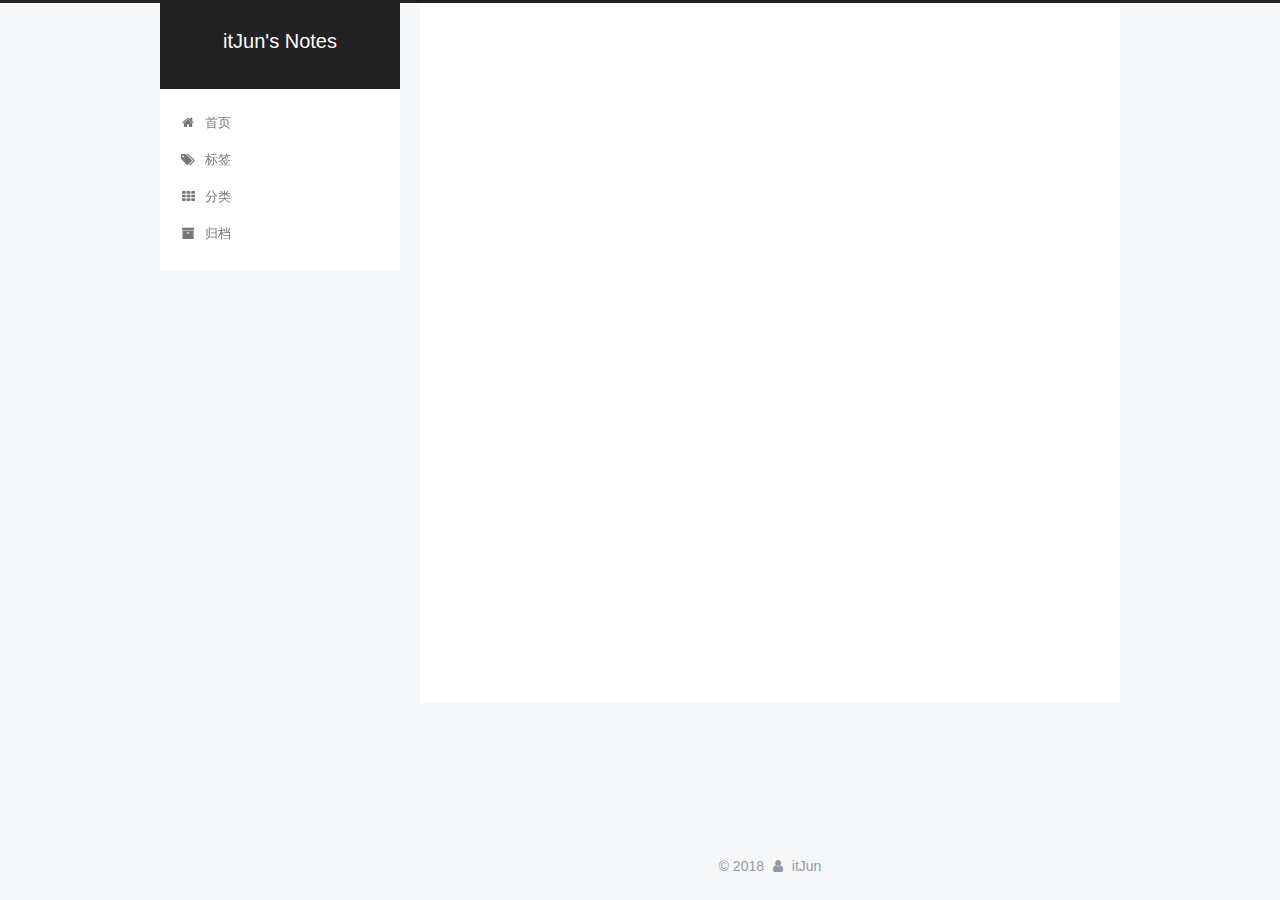
<file: index.html>
<!DOCTYPE html>



  


<html class="theme-next pisces use-motion" lang="zh-Hans">
<head>
  <meta charset="UTF-8"/>
<meta http-equiv="X-UA-Compatible" content="IE=edge" />
<meta name="viewport" content="width=device-width, initial-scale=1, maximum-scale=1"/>
<meta name="theme-color" content="#222">









<meta http-equiv="Cache-Control" content="no-transform" />
<meta http-equiv="Cache-Control" content="no-siteapp" />
















  
  
  <link href="/lib/fancybox/source/jquery.fancybox.css?v=2.1.5" rel="stylesheet" type="text/css" />







<link href="/lib/font-awesome/css/font-awesome.min.css?v=4.6.2" rel="stylesheet" type="text/css" />

<link href="/css/main.css?v=5.1.4" rel="stylesheet" type="text/css" />


  <link rel="apple-touch-icon" sizes="180x180" href="/images/apple-touch-icon-next.png?v=5.1.4">


  <link rel="icon" type="image/png" sizes="32x32" href="/images/favicon-32x32-next.png?v=5.1.4">


  <link rel="icon" type="image/png" sizes="16x16" href="/images/favicon-16x16-next.png?v=5.1.4">


  <link rel="mask-icon" href="/images/logo.svg?v=5.1.4" color="#222">





  <meta name="keywords" content="Hexo, NexT" />










<meta property="og:type" content="website">
<meta property="og:title" content="itJun&#39;s Notes">
<meta property="og:url" content="https://jaunty1001.github.io/index.html">
<meta property="og:site_name" content="itJun&#39;s Notes">
<meta property="og:locale" content="zh-Hans">
<meta name="twitter:card" content="summary">
<meta name="twitter:title" content="itJun&#39;s Notes">



<script type="text/javascript" id="hexo.configurations">
  var NexT = window.NexT || {};
  var CONFIG = {
    root: '/',
    scheme: 'Pisces',
    version: '5.1.4',
    sidebar: {"position":"left","display":"post","offset":12,"b2t":false,"scrollpercent":false,"onmobile":false},
    fancybox: true,
    tabs: true,
    motion: {"enable":true,"async":false,"transition":{"post_block":"fadeIn","post_header":"slideDownIn","post_body":"slideDownIn","coll_header":"slideLeftIn","sidebar":"slideUpIn"}},
    duoshuo: {
      userId: '0',
      author: '博主'
    },
    algolia: {
      applicationID: '',
      apiKey: '',
      indexName: '',
      hits: {"per_page":10},
      labels: {"input_placeholder":"Search for Posts","hits_empty":"We didn't find any results for the search: ${query}","hits_stats":"${hits} results found in ${time} ms"}
    }
  };
</script>



  <link rel="canonical" href="https://jaunty1001.github.io/"/>





  <title>itJun's Notes</title>
  








</head>

<body itemscope itemtype="http://schema.org/WebPage" lang="zh-Hans">

  
  
    
  

  <div class="container sidebar-position-left 
  page-home">
    <div class="headband"></div>

    <header id="header" class="header" itemscope itemtype="http://schema.org/WPHeader">
      <div class="header-inner"><div class="site-brand-wrapper">
  <div class="site-meta ">
    

    <div class="custom-logo-site-title">
      <a href="/"  class="brand" rel="start">
        <span class="logo-line-before"><i></i></span>
        <span class="site-title">itJun's Notes</span>
        <span class="logo-line-after"><i></i></span>
      </a>
    </div>
      
        <p class="site-subtitle"></p>
      
  </div>

  <div class="site-nav-toggle">
    <button>
      <span class="btn-bar"></span>
      <span class="btn-bar"></span>
      <span class="btn-bar"></span>
    </button>
  </div>
</div>

<nav class="site-nav">
  

  
    <ul id="menu" class="menu">
      
        
        <li class="menu-item menu-item-home">
          <a href="/" rel="section">
            
              <i class="menu-item-icon fa fa-fw fa-home"></i> <br />
            
            首页
          </a>
        </li>
      
        
        <li class="menu-item menu-item-tags">
          <a href="/tags/" rel="section">
            
              <i class="menu-item-icon fa fa-fw fa-tags"></i> <br />
            
            标签
          </a>
        </li>
      
        
        <li class="menu-item menu-item-categories">
          <a href="/categories/" rel="section">
            
              <i class="menu-item-icon fa fa-fw fa-th"></i> <br />
            
            分类
          </a>
        </li>
      
        
        <li class="menu-item menu-item-archives">
          <a href="/archives/" rel="section">
            
              <i class="menu-item-icon fa fa-fw fa-archive"></i> <br />
            
            归档
          </a>
        </li>
      

      
    </ul>
  

  
</nav>



 </div>
    </header>

    <main id="main" class="main">
      <div class="main-inner">
        <div class="content-wrap">
          <div id="content" class="content">
            
  <section id="posts" class="posts-expand">
    
      

  

  
  
  

  <article class="post post-type-normal" itemscope itemtype="http://schema.org/Article">
  
  
  
  <div class="post-block">
    <link itemprop="mainEntityOfPage" href="https://jaunty1001.github.io/2018/04/28/我个人博客的第一篇文章-哈哈哈……/">

    <span hidden itemprop="author" itemscope itemtype="http://schema.org/Person">
      <meta itemprop="name" content="itJun">
      <meta itemprop="description" content="">
      <meta itemprop="image" content="/images/avatar.jpg">
    </span>

    <span hidden itemprop="publisher" itemscope itemtype="http://schema.org/Organization">
      <meta itemprop="name" content="itJun's Notes">
    </span>

    
      <header class="post-header">

        
        
          <h1 class="post-title" itemprop="name headline">
                
                <a class="post-title-link" href="/2018/04/28/我个人博客的第一篇文章-哈哈哈……/" itemprop="url">我个人博客的第一篇文章,哈哈哈……</a></h1>
        

        <div class="post-meta">
          <span class="post-time">
            
              <span class="post-meta-item-icon">
                <i class="fa fa-calendar-o"></i>
              </span>
              
                <span class="post-meta-item-text">发表于</span>
              
              <time title="创建于" itemprop="dateCreated datePublished" datetime="2018-04-28T11:58:11+08:00">
                2018-04-28
              </time>
            

            

            
          </span>

          
            <span class="post-category" >
            
              <span class="post-meta-divider">|</span>
            
              <span class="post-meta-item-icon">
                <i class="fa fa-folder-o"></i>
              </span>
              
                <span class="post-meta-item-text">分类于</span>
              
              
                <span itemprop="about" itemscope itemtype="http://schema.org/Thing">
                  <a href="/categories/first/" itemprop="url" rel="index">
                    <span itemprop="name">first</span>
                  </a>
                </span>

                
                
              
            </span>
          

          
            
          

          
          

          

          

          

        </div>
      </header>
    

    
    
    
    <div class="post-body" itemprop="articleBody">

      
      

      
        
          
            
          
        
      
    </div>
    
    
    

    

    

    

    <footer class="post-footer">
      

      

      

      
      
        <div class="post-eof"></div>
      
    </footer>
  </div>
  
  
  
  </article>


    
  </section>

  


          </div>
          


          

        </div>
        
          
  
  <div class="sidebar-toggle">
    <div class="sidebar-toggle-line-wrap">
      <span class="sidebar-toggle-line sidebar-toggle-line-first"></span>
      <span class="sidebar-toggle-line sidebar-toggle-line-middle"></span>
      <span class="sidebar-toggle-line sidebar-toggle-line-last"></span>
    </div>
  </div>

  <aside id="sidebar" class="sidebar">
    
    <div class="sidebar-inner">

      

      

      <section class="site-overview-wrap sidebar-panel sidebar-panel-active">
        <div class="site-overview">
          <div class="site-author motion-element" itemprop="author" itemscope itemtype="http://schema.org/Person">
            
              <img class="site-author-image" itemprop="image"
                src="/images/avatar.jpg"
                alt="itJun" />
            
              <p class="site-author-name" itemprop="name">itJun</p>
              <p class="site-description motion-element" itemprop="description"></p>
          </div>

          <nav class="site-state motion-element">

            
              <div class="site-state-item site-state-posts">
              
                <a href="/archives/">
              
                  <span class="site-state-item-count">1</span>
                  <span class="site-state-item-name">日志</span>
                </a>
              </div>
            

            
              
              
              <div class="site-state-item site-state-categories">
                <a href="/categories/index.html">
                  <span class="site-state-item-count">1</span>
                  <span class="site-state-item-name">分类</span>
                </a>
              </div>
            

            
              
              
              <div class="site-state-item site-state-tags">
                <a href="/tags/index.html">
                  <span class="site-state-item-count">1</span>
                  <span class="site-state-item-name">标签</span>
                </a>
              </div>
            

          </nav>

          

          

          
          

          
          

          

        </div>
      </section>

      

      

    </div>
  </aside>


        
      </div>
    </main>

    <footer id="footer" class="footer">
      <div class="footer-inner">
        <div class="copyright">&copy; <span itemprop="copyrightYear">2018</span>
  <span class="with-love">
    <i class="fa fa-user"></i>
  </span>
  <span class="author" itemprop="copyrightHolder">itJun</span>

  
</div>
<!--

  <div class="powered-by">由 <a class="theme-link" target="_blank" href="https://hexo.io">Hexo</a> 强力驱动</div>



  <span class="post-meta-divider">|</span>



  <div class="theme-info">主题 &mdash; <a class="theme-link" target="_blank" href="https://github.com/iissnan/hexo-theme-next">NexT.Pisces</a> v5.1.4</div>

-->


        







        
      </div>
    </footer>

    
      <div class="back-to-top">
        <i class="fa fa-arrow-up"></i>
        
      </div>
    

    

  </div>

  

<script type="text/javascript">
  if (Object.prototype.toString.call(window.Promise) !== '[object Function]') {
    window.Promise = null;
  }
</script>









  












  
  
    <script type="text/javascript" src="/lib/jquery/index.js?v=2.1.3"></script>
  

  
  
    <script type="text/javascript" src="/lib/fastclick/lib/fastclick.min.js?v=1.0.6"></script>
  

  
  
    <script type="text/javascript" src="/lib/jquery_lazyload/jquery.lazyload.js?v=1.9.7"></script>
  

  
  
    <script type="text/javascript" src="/lib/velocity/velocity.min.js?v=1.2.1"></script>
  

  
  
    <script type="text/javascript" src="/lib/velocity/velocity.ui.min.js?v=1.2.1"></script>
  

  
  
    <script type="text/javascript" src="/lib/fancybox/source/jquery.fancybox.pack.js?v=2.1.5"></script>
  


  


  <script type="text/javascript" src="/js/src/utils.js?v=5.1.4"></script>

  <script type="text/javascript" src="/js/src/motion.js?v=5.1.4"></script>



  
  


  <script type="text/javascript" src="/js/src/affix.js?v=5.1.4"></script>

  <script type="text/javascript" src="/js/src/schemes/pisces.js?v=5.1.4"></script>



  

  


  <script type="text/javascript" src="/js/src/bootstrap.js?v=5.1.4"></script>



  


  




	





  





  












  





  

  

  

  
  

  

  

  

</body>
</html>
</file>
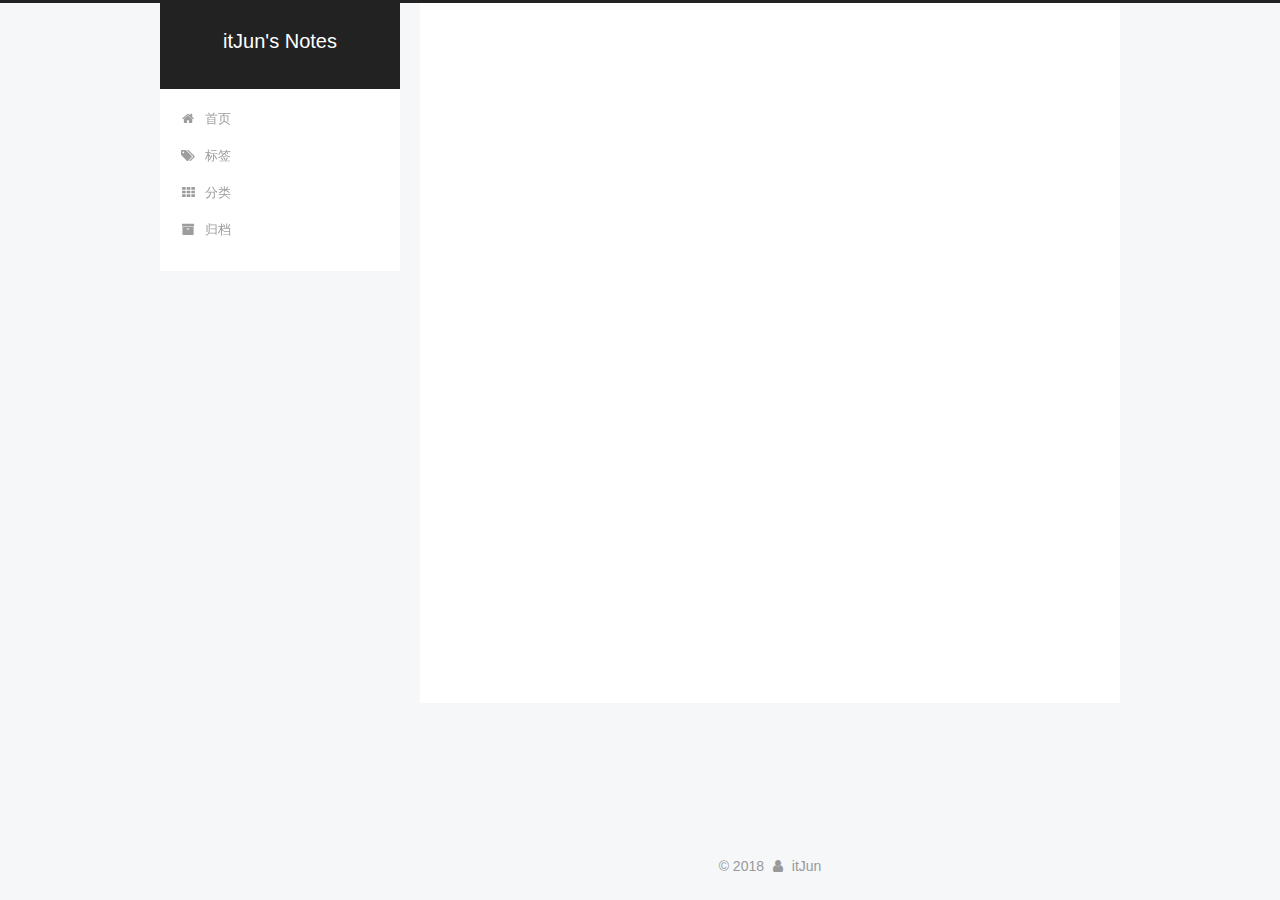
<file: archives/index.html>
<!DOCTYPE html>



  


<html class="theme-next pisces use-motion" lang="zh-Hans">
<head>
  <meta charset="UTF-8"/>
<meta http-equiv="X-UA-Compatible" content="IE=edge" />
<meta name="viewport" content="width=device-width, initial-scale=1, maximum-scale=1"/>
<meta name="theme-color" content="#222">









<meta http-equiv="Cache-Control" content="no-transform" />
<meta http-equiv="Cache-Control" content="no-siteapp" />
















  
  
  <link href="/lib/fancybox/source/jquery.fancybox.css?v=2.1.5" rel="stylesheet" type="text/css" />







<link href="/lib/font-awesome/css/font-awesome.min.css?v=4.6.2" rel="stylesheet" type="text/css" />

<link href="/css/main.css?v=5.1.4" rel="stylesheet" type="text/css" />


  <link rel="apple-touch-icon" sizes="180x180" href="/images/apple-touch-icon-next.png?v=5.1.4">


  <link rel="icon" type="image/png" sizes="32x32" href="/images/favicon-32x32-next.png?v=5.1.4">


  <link rel="icon" type="image/png" sizes="16x16" href="/images/favicon-16x16-next.png?v=5.1.4">


  <link rel="mask-icon" href="/images/logo.svg?v=5.1.4" color="#222">





  <meta name="keywords" content="Hexo, NexT" />










<meta property="og:type" content="website">
<meta property="og:title" content="itJun&#39;s Notes">
<meta property="og:url" content="https://jaunty1001.github.io/archives/index.html">
<meta property="og:site_name" content="itJun&#39;s Notes">
<meta property="og:locale" content="zh-Hans">
<meta name="twitter:card" content="summary">
<meta name="twitter:title" content="itJun&#39;s Notes">



<script type="text/javascript" id="hexo.configurations">
  var NexT = window.NexT || {};
  var CONFIG = {
    root: '/',
    scheme: 'Pisces',
    version: '5.1.4',
    sidebar: {"position":"left","display":"post","offset":12,"b2t":false,"scrollpercent":false,"onmobile":false},
    fancybox: true,
    tabs: true,
    motion: {"enable":true,"async":false,"transition":{"post_block":"fadeIn","post_header":"slideDownIn","post_body":"slideDownIn","coll_header":"slideLeftIn","sidebar":"slideUpIn"}},
    duoshuo: {
      userId: '0',
      author: '博主'
    },
    algolia: {
      applicationID: '',
      apiKey: '',
      indexName: '',
      hits: {"per_page":10},
      labels: {"input_placeholder":"Search for Posts","hits_empty":"We didn't find any results for the search: ${query}","hits_stats":"${hits} results found in ${time} ms"}
    }
  };
</script>



  <link rel="canonical" href="https://jaunty1001.github.io/archives/"/>





  <title>归档 | itJun's Notes</title>
  








</head>

<body itemscope itemtype="http://schema.org/WebPage" lang="zh-Hans">

  
  
    
  

  <div class="container sidebar-position-left page-archive">
    <div class="headband"></div>

    <header id="header" class="header" itemscope itemtype="http://schema.org/WPHeader">
      <div class="header-inner"><div class="site-brand-wrapper">
  <div class="site-meta ">
    

    <div class="custom-logo-site-title">
      <a href="/"  class="brand" rel="start">
        <span class="logo-line-before"><i></i></span>
        <span class="site-title">itJun's Notes</span>
        <span class="logo-line-after"><i></i></span>
      </a>
    </div>
      
        <p class="site-subtitle"></p>
      
  </div>

  <div class="site-nav-toggle">
    <button>
      <span class="btn-bar"></span>
      <span class="btn-bar"></span>
      <span class="btn-bar"></span>
    </button>
  </div>
</div>

<nav class="site-nav">
  

  
    <ul id="menu" class="menu">
      
        
        <li class="menu-item menu-item-home">
          <a href="/" rel="section">
            
              <i class="menu-item-icon fa fa-fw fa-home"></i> <br />
            
            首页
          </a>
        </li>
      
        
        <li class="menu-item menu-item-tags">
          <a href="/tags/" rel="section">
            
              <i class="menu-item-icon fa fa-fw fa-tags"></i> <br />
            
            标签
          </a>
        </li>
      
        
        <li class="menu-item menu-item-categories">
          <a href="/categories/" rel="section">
            
              <i class="menu-item-icon fa fa-fw fa-th"></i> <br />
            
            分类
          </a>
        </li>
      
        
        <li class="menu-item menu-item-archives">
          <a href="/archives/" rel="section">
            
              <i class="menu-item-icon fa fa-fw fa-archive"></i> <br />
            
            归档
          </a>
        </li>
      

      
    </ul>
  

  
</nav>



 </div>
    </header>

    <main id="main" class="main">
      <div class="main-inner">
        <div class="content-wrap">
          <div id="content" class="content">
            

  
  
  
  <div class="post-block archive">
    <div id="posts" class="posts-collapse">
      <span class="archive-move-on"></span>

      <span class="archive-page-counter">
        
        
        
          
        
        嗯..! 目前共计 1 篇日志。 继续努力。
      </span>

      

        
        
        

        
          
          <div class="collection-title">
            <h1 class="archive-year" id="archive-year-2018">2018</h1>
          </div>
        
        

        

  <article class="post post-type-normal" itemscope itemtype="http://schema.org/Article">
    <header class="post-header">

      <h2 class="post-title">
        
            <a class="post-title-link" href="/2018/04/28/我个人博客的第一篇文章-哈哈哈……/" itemprop="url">
              
                <span itemprop="name">我个人博客的第一篇文章,哈哈哈……</span>
              
            </a>
        
      </h2>

      <div class="post-meta">
        <time class="post-time" itemprop="dateCreated"
              datetime="2018-04-28T11:58:11+08:00"
              content="2018-04-28" >
          04-28
        </time>
      </div>

    </header>
  </article>



      

    </div>
  </div>
  
  
  

  



          </div>
          


          

        </div>
        
          
  
  <div class="sidebar-toggle">
    <div class="sidebar-toggle-line-wrap">
      <span class="sidebar-toggle-line sidebar-toggle-line-first"></span>
      <span class="sidebar-toggle-line sidebar-toggle-line-middle"></span>
      <span class="sidebar-toggle-line sidebar-toggle-line-last"></span>
    </div>
  </div>

  <aside id="sidebar" class="sidebar">
    
    <div class="sidebar-inner">

      

      

      <section class="site-overview-wrap sidebar-panel sidebar-panel-active">
        <div class="site-overview">
          <div class="site-author motion-element" itemprop="author" itemscope itemtype="http://schema.org/Person">
            
              <img class="site-author-image" itemprop="image"
                src="/images/avatar.jpg"
                alt="itJun" />
            
              <p class="site-author-name" itemprop="name">itJun</p>
              <p class="site-description motion-element" itemprop="description"></p>
          </div>

          <nav class="site-state motion-element">

            
              <div class="site-state-item site-state-posts">
              
                <a href="/archives/">
              
                  <span class="site-state-item-count">1</span>
                  <span class="site-state-item-name">日志</span>
                </a>
              </div>
            

            
              
              
              <div class="site-state-item site-state-categories">
                <a href="/categories/index.html">
                  <span class="site-state-item-count">1</span>
                  <span class="site-state-item-name">分类</span>
                </a>
              </div>
            

            
              
              
              <div class="site-state-item site-state-tags">
                <a href="/tags/index.html">
                  <span class="site-state-item-count">1</span>
                  <span class="site-state-item-name">标签</span>
                </a>
              </div>
            

          </nav>

          

          

          
          

          
          

          

        </div>
      </section>

      

      

    </div>
  </aside>


        
      </div>
    </main>

    <footer id="footer" class="footer">
      <div class="footer-inner">
        <div class="copyright">&copy; <span itemprop="copyrightYear">2018</span>
  <span class="with-love">
    <i class="fa fa-user"></i>
  </span>
  <span class="author" itemprop="copyrightHolder">itJun</span>

  
</div>
<!--

  <div class="powered-by">由 <a class="theme-link" target="_blank" href="https://hexo.io">Hexo</a> 强力驱动</div>



  <span class="post-meta-divider">|</span>



  <div class="theme-info">主题 &mdash; <a class="theme-link" target="_blank" href="https://github.com/iissnan/hexo-theme-next">NexT.Pisces</a> v5.1.4</div>

-->


        







        
      </div>
    </footer>

    
      <div class="back-to-top">
        <i class="fa fa-arrow-up"></i>
        
      </div>
    

    

  </div>

  

<script type="text/javascript">
  if (Object.prototype.toString.call(window.Promise) !== '[object Function]') {
    window.Promise = null;
  }
</script>









  












  
  
    <script type="text/javascript" src="/lib/jquery/index.js?v=2.1.3"></script>
  

  
  
    <script type="text/javascript" src="/lib/fastclick/lib/fastclick.min.js?v=1.0.6"></script>
  

  
  
    <script type="text/javascript" src="/lib/jquery_lazyload/jquery.lazyload.js?v=1.9.7"></script>
  

  
  
    <script type="text/javascript" src="/lib/velocity/velocity.min.js?v=1.2.1"></script>
  

  
  
    <script type="text/javascript" src="/lib/velocity/velocity.ui.min.js?v=1.2.1"></script>
  

  
  
    <script type="text/javascript" src="/lib/fancybox/source/jquery.fancybox.pack.js?v=2.1.5"></script>
  


  


  <script type="text/javascript" src="/js/src/utils.js?v=5.1.4"></script>

  <script type="text/javascript" src="/js/src/motion.js?v=5.1.4"></script>



  
  


  <script type="text/javascript" src="/js/src/affix.js?v=5.1.4"></script>

  <script type="text/javascript" src="/js/src/schemes/pisces.js?v=5.1.4"></script>



  

  


  <script type="text/javascript" src="/js/src/bootstrap.js?v=5.1.4"></script>



  


  




	





  





  












  





  

  

  

  
  

  

  

  

</body>
</html>
</file>
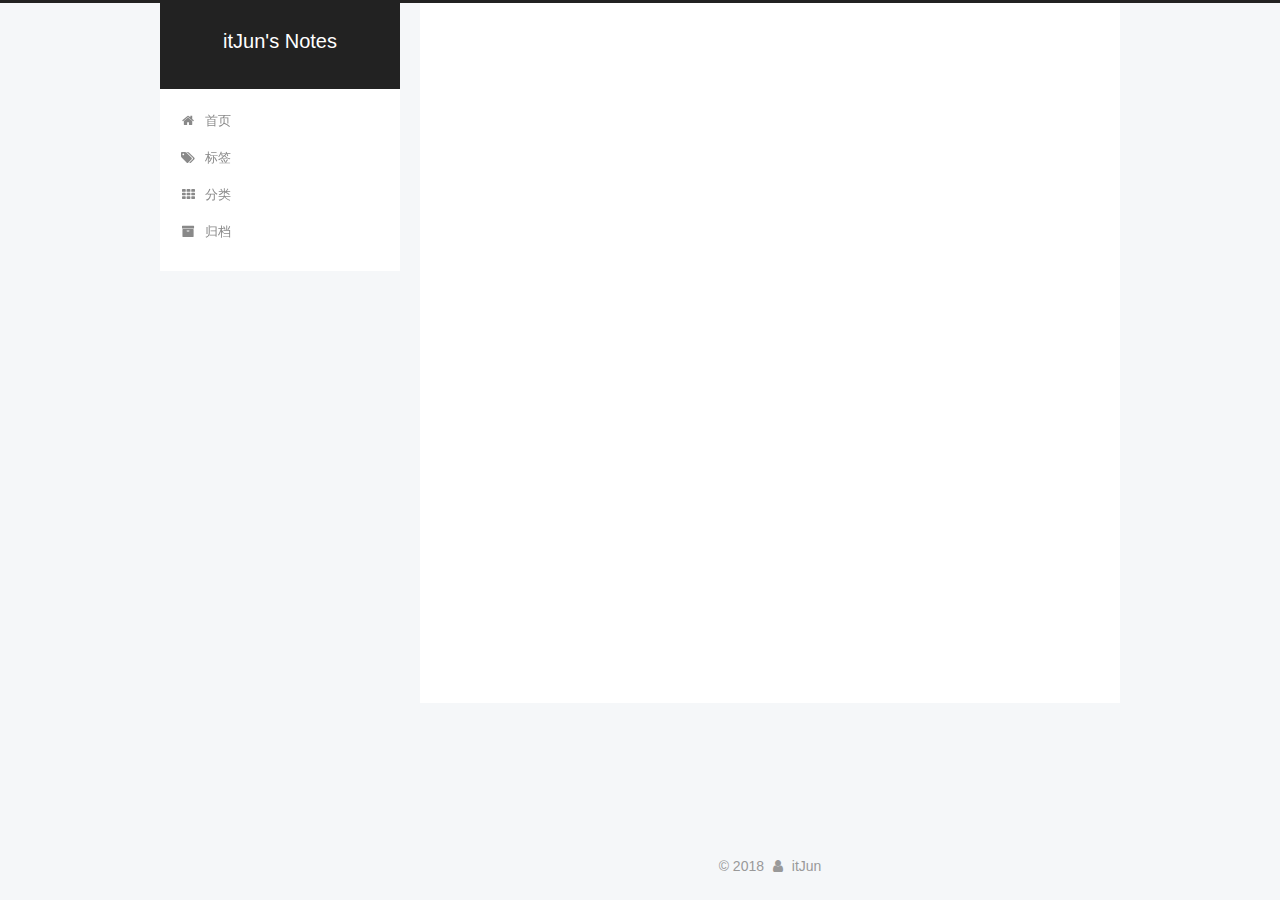
<file: categories/index.html>
<!DOCTYPE html>



  


<html class="theme-next pisces use-motion" lang="zh-Hans">
<head>
  <meta charset="UTF-8"/>
<meta http-equiv="X-UA-Compatible" content="IE=edge" />
<meta name="viewport" content="width=device-width, initial-scale=1, maximum-scale=1"/>
<meta name="theme-color" content="#222">









<meta http-equiv="Cache-Control" content="no-transform" />
<meta http-equiv="Cache-Control" content="no-siteapp" />
















  
  
  <link href="/lib/fancybox/source/jquery.fancybox.css?v=2.1.5" rel="stylesheet" type="text/css" />







<link href="/lib/font-awesome/css/font-awesome.min.css?v=4.6.2" rel="stylesheet" type="text/css" />

<link href="/css/main.css?v=5.1.4" rel="stylesheet" type="text/css" />


  <link rel="apple-touch-icon" sizes="180x180" href="/images/apple-touch-icon-next.png?v=5.1.4">


  <link rel="icon" type="image/png" sizes="32x32" href="/images/favicon-32x32-next.png?v=5.1.4">


  <link rel="icon" type="image/png" sizes="16x16" href="/images/favicon-16x16-next.png?v=5.1.4">


  <link rel="mask-icon" href="/images/logo.svg?v=5.1.4" color="#222">





  <meta name="keywords" content="Hexo, NexT" />










<meta property="og:type" content="website">
<meta property="og:title" content="分类">
<meta property="og:url" content="https://jaunty1001.github.io/categories/index.html">
<meta property="og:site_name" content="itJun&#39;s Notes">
<meta property="og:locale" content="zh-Hans">
<meta property="og:updated_time" content="2018-04-28T07:54:00.952Z">
<meta name="twitter:card" content="summary">
<meta name="twitter:title" content="分类">



<script type="text/javascript" id="hexo.configurations">
  var NexT = window.NexT || {};
  var CONFIG = {
    root: '/',
    scheme: 'Pisces',
    version: '5.1.4',
    sidebar: {"position":"left","display":"post","offset":12,"b2t":false,"scrollpercent":false,"onmobile":false},
    fancybox: true,
    tabs: true,
    motion: {"enable":true,"async":false,"transition":{"post_block":"fadeIn","post_header":"slideDownIn","post_body":"slideDownIn","coll_header":"slideLeftIn","sidebar":"slideUpIn"}},
    duoshuo: {
      userId: '0',
      author: '博主'
    },
    algolia: {
      applicationID: '',
      apiKey: '',
      indexName: '',
      hits: {"per_page":10},
      labels: {"input_placeholder":"Search for Posts","hits_empty":"We didn't find any results for the search: ${query}","hits_stats":"${hits} results found in ${time} ms"}
    }
  };
</script>



  <link rel="canonical" href="https://jaunty1001.github.io/categories/"/>





  <title>分类 | itJun's Notes</title>
  








</head>

<body itemscope itemtype="http://schema.org/WebPage" lang="zh-Hans">

  
  
    
  

  <div class="container sidebar-position-left page-post-detail">
    <div class="headband"></div>

    <header id="header" class="header" itemscope itemtype="http://schema.org/WPHeader">
      <div class="header-inner"><div class="site-brand-wrapper">
  <div class="site-meta ">
    

    <div class="custom-logo-site-title">
      <a href="/"  class="brand" rel="start">
        <span class="logo-line-before"><i></i></span>
        <span class="site-title">itJun's Notes</span>
        <span class="logo-line-after"><i></i></span>
      </a>
    </div>
      
        <p class="site-subtitle"></p>
      
  </div>

  <div class="site-nav-toggle">
    <button>
      <span class="btn-bar"></span>
      <span class="btn-bar"></span>
      <span class="btn-bar"></span>
    </button>
  </div>
</div>

<nav class="site-nav">
  

  
    <ul id="menu" class="menu">
      
        
        <li class="menu-item menu-item-home">
          <a href="/" rel="section">
            
              <i class="menu-item-icon fa fa-fw fa-home"></i> <br />
            
            首页
          </a>
        </li>
      
        
        <li class="menu-item menu-item-tags">
          <a href="/tags/" rel="section">
            
              <i class="menu-item-icon fa fa-fw fa-tags"></i> <br />
            
            标签
          </a>
        </li>
      
        
        <li class="menu-item menu-item-categories">
          <a href="/categories/" rel="section">
            
              <i class="menu-item-icon fa fa-fw fa-th"></i> <br />
            
            分类
          </a>
        </li>
      
        
        <li class="menu-item menu-item-archives">
          <a href="/archives/" rel="section">
            
              <i class="menu-item-icon fa fa-fw fa-archive"></i> <br />
            
            归档
          </a>
        </li>
      

      
    </ul>
  

  
</nav>



 </div>
    </header>

    <main id="main" class="main">
      <div class="main-inner">
        <div class="content-wrap">
          <div id="content" class="content">
            

  <div id="posts" class="posts-expand">
    
    
    
    <div class="post-block page">
      <header class="post-header">

	<h1 class="post-title" itemprop="name headline">分类</h1>



</header>

      
      
      
      <div class="post-body">
        
        
          <div class="category-all-page">
            <div class="category-all-title">
                目前共计 1 个分类
            </div>
            <div class="category-all">
              <ul class="category-list"><li class="category-list-item"><a class="category-list-link" href="/categories/first/">first</a><span class="category-list-count">1</span></li></ul>
            </div>
          </div>
        
      </div>
      
      
      
    </div>
    
    
    
  </div>


          </div>
          


          

  



        </div>
        
          
  
  <div class="sidebar-toggle">
    <div class="sidebar-toggle-line-wrap">
      <span class="sidebar-toggle-line sidebar-toggle-line-first"></span>
      <span class="sidebar-toggle-line sidebar-toggle-line-middle"></span>
      <span class="sidebar-toggle-line sidebar-toggle-line-last"></span>
    </div>
  </div>

  <aside id="sidebar" class="sidebar">
    
    <div class="sidebar-inner">

      

      

      <section class="site-overview-wrap sidebar-panel sidebar-panel-active">
        <div class="site-overview">
          <div class="site-author motion-element" itemprop="author" itemscope itemtype="http://schema.org/Person">
            
              <img class="site-author-image" itemprop="image"
                src="/images/avatar.jpg"
                alt="itJun" />
            
              <p class="site-author-name" itemprop="name">itJun</p>
              <p class="site-description motion-element" itemprop="description"></p>
          </div>

          <nav class="site-state motion-element">

            
              <div class="site-state-item site-state-posts">
              
                <a href="/archives/">
              
                  <span class="site-state-item-count">1</span>
                  <span class="site-state-item-name">日志</span>
                </a>
              </div>
            

            
              
              
              <div class="site-state-item site-state-categories">
                <a href="/categories/index.html">
                  <span class="site-state-item-count">1</span>
                  <span class="site-state-item-name">分类</span>
                </a>
              </div>
            

            
              
              
              <div class="site-state-item site-state-tags">
                <a href="/tags/index.html">
                  <span class="site-state-item-count">1</span>
                  <span class="site-state-item-name">标签</span>
                </a>
              </div>
            

          </nav>

          

          

          
          

          
          

          

        </div>
      </section>

      

      

    </div>
  </aside>


        
      </div>
    </main>

    <footer id="footer" class="footer">
      <div class="footer-inner">
        <div class="copyright">&copy; <span itemprop="copyrightYear">2018</span>
  <span class="with-love">
    <i class="fa fa-user"></i>
  </span>
  <span class="author" itemprop="copyrightHolder">itJun</span>

  
</div>
<!--

  <div class="powered-by">由 <a class="theme-link" target="_blank" href="https://hexo.io">Hexo</a> 强力驱动</div>



  <span class="post-meta-divider">|</span>



  <div class="theme-info">主题 &mdash; <a class="theme-link" target="_blank" href="https://github.com/iissnan/hexo-theme-next">NexT.Pisces</a> v5.1.4</div>

-->


        







        
      </div>
    </footer>

    
      <div class="back-to-top">
        <i class="fa fa-arrow-up"></i>
        
      </div>
    

    

  </div>

  

<script type="text/javascript">
  if (Object.prototype.toString.call(window.Promise) !== '[object Function]') {
    window.Promise = null;
  }
</script>









  












  
  
    <script type="text/javascript" src="/lib/jquery/index.js?v=2.1.3"></script>
  

  
  
    <script type="text/javascript" src="/lib/fastclick/lib/fastclick.min.js?v=1.0.6"></script>
  

  
  
    <script type="text/javascript" src="/lib/jquery_lazyload/jquery.lazyload.js?v=1.9.7"></script>
  

  
  
    <script type="text/javascript" src="/lib/velocity/velocity.min.js?v=1.2.1"></script>
  

  
  
    <script type="text/javascript" src="/lib/velocity/velocity.ui.min.js?v=1.2.1"></script>
  

  
  
    <script type="text/javascript" src="/lib/fancybox/source/jquery.fancybox.pack.js?v=2.1.5"></script>
  


  


  <script type="text/javascript" src="/js/src/utils.js?v=5.1.4"></script>

  <script type="text/javascript" src="/js/src/motion.js?v=5.1.4"></script>



  
  


  <script type="text/javascript" src="/js/src/affix.js?v=5.1.4"></script>

  <script type="text/javascript" src="/js/src/schemes/pisces.js?v=5.1.4"></script>



  
  <script type="text/javascript" src="/js/src/scrollspy.js?v=5.1.4"></script>
<script type="text/javascript" src="/js/src/post-details.js?v=5.1.4"></script>



  


  <script type="text/javascript" src="/js/src/bootstrap.js?v=5.1.4"></script>



  


  




	





  





  












  





  

  

  

  
  

  

  

  

</body>
</html>
</file>
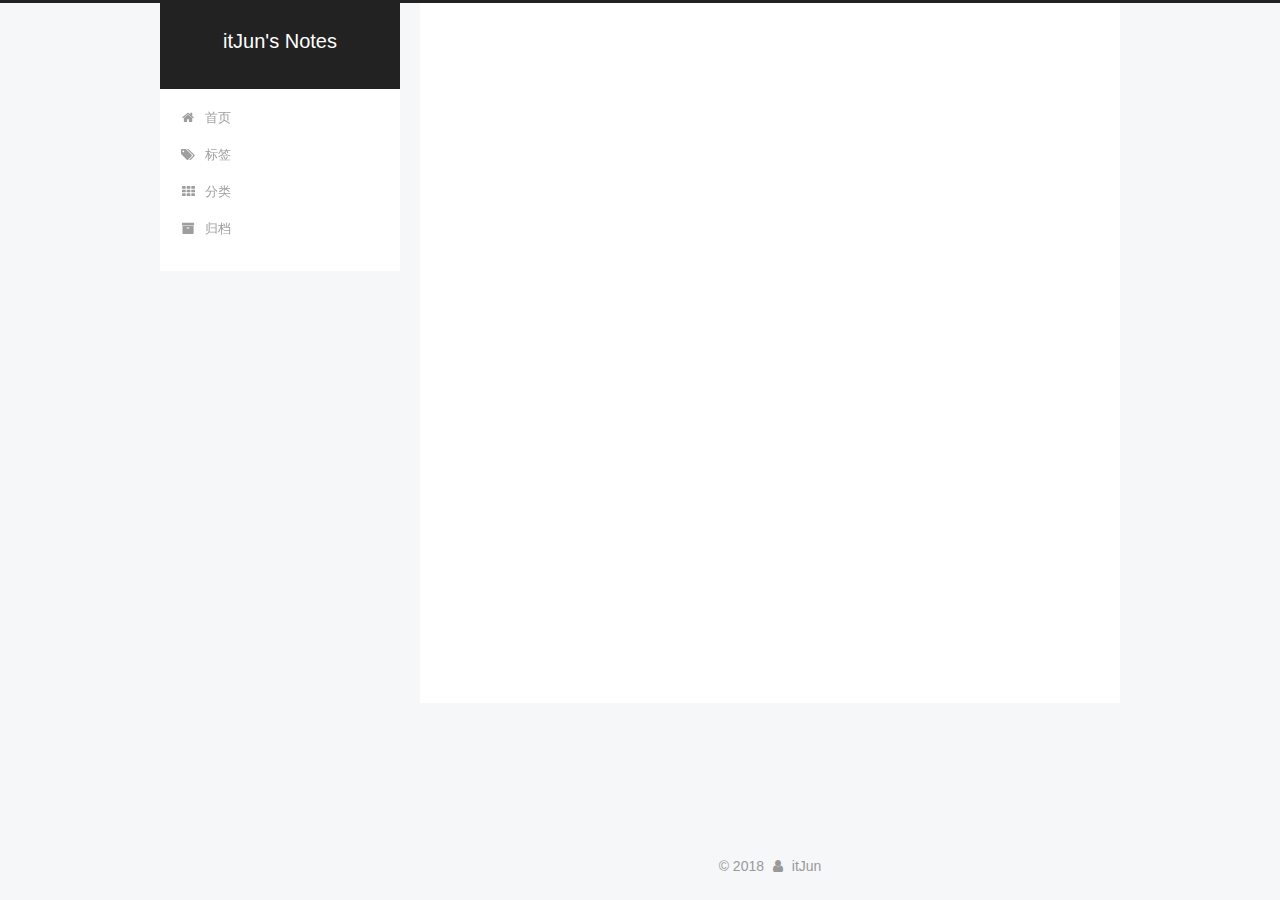
<file: tags/index.html>
<!DOCTYPE html>



  


<html class="theme-next pisces use-motion" lang="zh-Hans">
<head>
  <meta charset="UTF-8"/>
<meta http-equiv="X-UA-Compatible" content="IE=edge" />
<meta name="viewport" content="width=device-width, initial-scale=1, maximum-scale=1"/>
<meta name="theme-color" content="#222">









<meta http-equiv="Cache-Control" content="no-transform" />
<meta http-equiv="Cache-Control" content="no-siteapp" />
















  
  
  <link href="/lib/fancybox/source/jquery.fancybox.css?v=2.1.5" rel="stylesheet" type="text/css" />







<link href="/lib/font-awesome/css/font-awesome.min.css?v=4.6.2" rel="stylesheet" type="text/css" />

<link href="/css/main.css?v=5.1.4" rel="stylesheet" type="text/css" />


  <link rel="apple-touch-icon" sizes="180x180" href="/images/apple-touch-icon-next.png?v=5.1.4">


  <link rel="icon" type="image/png" sizes="32x32" href="/images/favicon-32x32-next.png?v=5.1.4">


  <link rel="icon" type="image/png" sizes="16x16" href="/images/favicon-16x16-next.png?v=5.1.4">


  <link rel="mask-icon" href="/images/logo.svg?v=5.1.4" color="#222">





  <meta name="keywords" content="Hexo, NexT" />










<meta property="og:type" content="website">
<meta property="og:title" content="标签">
<meta property="og:url" content="https://jaunty1001.github.io/tags/index.html">
<meta property="og:site_name" content="itJun&#39;s Notes">
<meta property="og:locale" content="zh-Hans">
<meta property="og:updated_time" content="2018-04-28T07:56:37.465Z">
<meta name="twitter:card" content="summary">
<meta name="twitter:title" content="标签">



<script type="text/javascript" id="hexo.configurations">
  var NexT = window.NexT || {};
  var CONFIG = {
    root: '/',
    scheme: 'Pisces',
    version: '5.1.4',
    sidebar: {"position":"left","display":"post","offset":12,"b2t":false,"scrollpercent":false,"onmobile":false},
    fancybox: true,
    tabs: true,
    motion: {"enable":true,"async":false,"transition":{"post_block":"fadeIn","post_header":"slideDownIn","post_body":"slideDownIn","coll_header":"slideLeftIn","sidebar":"slideUpIn"}},
    duoshuo: {
      userId: '0',
      author: '博主'
    },
    algolia: {
      applicationID: '',
      apiKey: '',
      indexName: '',
      hits: {"per_page":10},
      labels: {"input_placeholder":"Search for Posts","hits_empty":"We didn't find any results for the search: ${query}","hits_stats":"${hits} results found in ${time} ms"}
    }
  };
</script>



  <link rel="canonical" href="https://jaunty1001.github.io/tags/"/>





  <title>标签 | itJun's Notes</title>
  








</head>

<body itemscope itemtype="http://schema.org/WebPage" lang="zh-Hans">

  
  
    
  

  <div class="container sidebar-position-left page-post-detail">
    <div class="headband"></div>

    <header id="header" class="header" itemscope itemtype="http://schema.org/WPHeader">
      <div class="header-inner"><div class="site-brand-wrapper">
  <div class="site-meta ">
    

    <div class="custom-logo-site-title">
      <a href="/"  class="brand" rel="start">
        <span class="logo-line-before"><i></i></span>
        <span class="site-title">itJun's Notes</span>
        <span class="logo-line-after"><i></i></span>
      </a>
    </div>
      
        <p class="site-subtitle"></p>
      
  </div>

  <div class="site-nav-toggle">
    <button>
      <span class="btn-bar"></span>
      <span class="btn-bar"></span>
      <span class="btn-bar"></span>
    </button>
  </div>
</div>

<nav class="site-nav">
  

  
    <ul id="menu" class="menu">
      
        
        <li class="menu-item menu-item-home">
          <a href="/" rel="section">
            
              <i class="menu-item-icon fa fa-fw fa-home"></i> <br />
            
            首页
          </a>
        </li>
      
        
        <li class="menu-item menu-item-tags">
          <a href="/tags/" rel="section">
            
              <i class="menu-item-icon fa fa-fw fa-tags"></i> <br />
            
            标签
          </a>
        </li>
      
        
        <li class="menu-item menu-item-categories">
          <a href="/categories/" rel="section">
            
              <i class="menu-item-icon fa fa-fw fa-th"></i> <br />
            
            分类
          </a>
        </li>
      
        
        <li class="menu-item menu-item-archives">
          <a href="/archives/" rel="section">
            
              <i class="menu-item-icon fa fa-fw fa-archive"></i> <br />
            
            归档
          </a>
        </li>
      

      
    </ul>
  

  
</nav>



 </div>
    </header>

    <main id="main" class="main">
      <div class="main-inner">
        <div class="content-wrap">
          <div id="content" class="content">
            

  <div id="posts" class="posts-expand">
    
    
    
    <div class="post-block page">
      <header class="post-header">

	<h1 class="post-title" itemprop="name headline">标签</h1>



</header>

      
      
      
      <div class="post-body">
        
        
          <div class="tag-cloud">
            <div class="tag-cloud-title">
                目前共计 1 个标签
            </div>
            <div class="tag-cloud-tags">
              <a href="/tags/first/" style="font-size: 12px; color: #ccc">first</a>
            </div>
          </div>
        
      </div>
      
      
      
    </div>
    
    
    
  </div>


          </div>
          


          

  



        </div>
        
          
  
  <div class="sidebar-toggle">
    <div class="sidebar-toggle-line-wrap">
      <span class="sidebar-toggle-line sidebar-toggle-line-first"></span>
      <span class="sidebar-toggle-line sidebar-toggle-line-middle"></span>
      <span class="sidebar-toggle-line sidebar-toggle-line-last"></span>
    </div>
  </div>

  <aside id="sidebar" class="sidebar">
    
    <div class="sidebar-inner">

      

      

      <section class="site-overview-wrap sidebar-panel sidebar-panel-active">
        <div class="site-overview">
          <div class="site-author motion-element" itemprop="author" itemscope itemtype="http://schema.org/Person">
            
              <img class="site-author-image" itemprop="image"
                src="/images/avatar.jpg"
                alt="itJun" />
            
              <p class="site-author-name" itemprop="name">itJun</p>
              <p class="site-description motion-element" itemprop="description"></p>
          </div>

          <nav class="site-state motion-element">

            
              <div class="site-state-item site-state-posts">
              
                <a href="/archives/">
              
                  <span class="site-state-item-count">1</span>
                  <span class="site-state-item-name">日志</span>
                </a>
              </div>
            

            
              
              
              <div class="site-state-item site-state-categories">
                <a href="/categories/index.html">
                  <span class="site-state-item-count">1</span>
                  <span class="site-state-item-name">分类</span>
                </a>
              </div>
            

            
              
              
              <div class="site-state-item site-state-tags">
                <a href="/tags/index.html">
                  <span class="site-state-item-count">1</span>
                  <span class="site-state-item-name">标签</span>
                </a>
              </div>
            

          </nav>

          

          

          
          

          
          

          

        </div>
      </section>

      

      

    </div>
  </aside>


        
      </div>
    </main>

    <footer id="footer" class="footer">
      <div class="footer-inner">
        <div class="copyright">&copy; <span itemprop="copyrightYear">2018</span>
  <span class="with-love">
    <i class="fa fa-user"></i>
  </span>
  <span class="author" itemprop="copyrightHolder">itJun</span>

  
</div>
<!--

  <div class="powered-by">由 <a class="theme-link" target="_blank" href="https://hexo.io">Hexo</a> 强力驱动</div>



  <span class="post-meta-divider">|</span>



  <div class="theme-info">主题 &mdash; <a class="theme-link" target="_blank" href="https://github.com/iissnan/hexo-theme-next">NexT.Pisces</a> v5.1.4</div>

-->


        







        
      </div>
    </footer>

    
      <div class="back-to-top">
        <i class="fa fa-arrow-up"></i>
        
      </div>
    

    

  </div>

  

<script type="text/javascript">
  if (Object.prototype.toString.call(window.Promise) !== '[object Function]') {
    window.Promise = null;
  }
</script>









  












  
  
    <script type="text/javascript" src="/lib/jquery/index.js?v=2.1.3"></script>
  

  
  
    <script type="text/javascript" src="/lib/fastclick/lib/fastclick.min.js?v=1.0.6"></script>
  

  
  
    <script type="text/javascript" src="/lib/jquery_lazyload/jquery.lazyload.js?v=1.9.7"></script>
  

  
  
    <script type="text/javascript" src="/lib/velocity/velocity.min.js?v=1.2.1"></script>
  

  
  
    <script type="text/javascript" src="/lib/velocity/velocity.ui.min.js?v=1.2.1"></script>
  

  
  
    <script type="text/javascript" src="/lib/fancybox/source/jquery.fancybox.pack.js?v=2.1.5"></script>
  


  


  <script type="text/javascript" src="/js/src/utils.js?v=5.1.4"></script>

  <script type="text/javascript" src="/js/src/motion.js?v=5.1.4"></script>



  
  


  <script type="text/javascript" src="/js/src/affix.js?v=5.1.4"></script>

  <script type="text/javascript" src="/js/src/schemes/pisces.js?v=5.1.4"></script>



  
  <script type="text/javascript" src="/js/src/scrollspy.js?v=5.1.4"></script>
<script type="text/javascript" src="/js/src/post-details.js?v=5.1.4"></script>



  


  <script type="text/javascript" src="/js/src/bootstrap.js?v=5.1.4"></script>



  


  




	





  





  












  





  

  

  

  
  

  

  

  

</body>
</html>
</file>
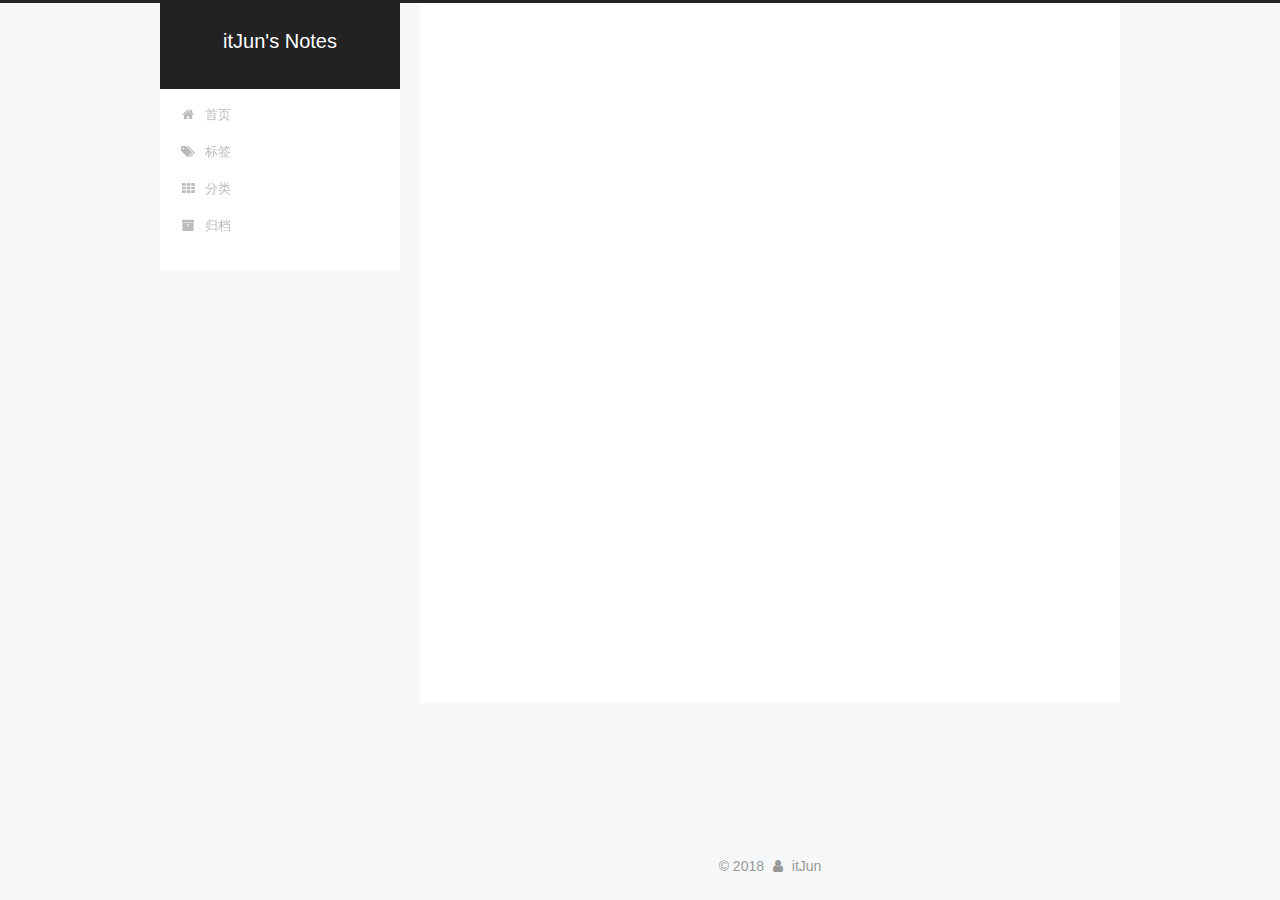
<file: archives/2018/index.html>
<!DOCTYPE html>



  


<html class="theme-next pisces use-motion" lang="zh-Hans">
<head>
  <meta charset="UTF-8"/>
<meta http-equiv="X-UA-Compatible" content="IE=edge" />
<meta name="viewport" content="width=device-width, initial-scale=1, maximum-scale=1"/>
<meta name="theme-color" content="#222">









<meta http-equiv="Cache-Control" content="no-transform" />
<meta http-equiv="Cache-Control" content="no-siteapp" />
















  
  
  <link href="/lib/fancybox/source/jquery.fancybox.css?v=2.1.5" rel="stylesheet" type="text/css" />







<link href="/lib/font-awesome/css/font-awesome.min.css?v=4.6.2" rel="stylesheet" type="text/css" />

<link href="/css/main.css?v=5.1.4" rel="stylesheet" type="text/css" />


  <link rel="apple-touch-icon" sizes="180x180" href="/images/apple-touch-icon-next.png?v=5.1.4">


  <link rel="icon" type="image/png" sizes="32x32" href="/images/favicon-32x32-next.png?v=5.1.4">


  <link rel="icon" type="image/png" sizes="16x16" href="/images/favicon-16x16-next.png?v=5.1.4">


  <link rel="mask-icon" href="/images/logo.svg?v=5.1.4" color="#222">





  <meta name="keywords" content="Hexo, NexT" />










<meta property="og:type" content="website">
<meta property="og:title" content="itJun&#39;s Notes">
<meta property="og:url" content="https://jaunty1001.github.io/archives/2018/index.html">
<meta property="og:site_name" content="itJun&#39;s Notes">
<meta property="og:locale" content="zh-Hans">
<meta name="twitter:card" content="summary">
<meta name="twitter:title" content="itJun&#39;s Notes">



<script type="text/javascript" id="hexo.configurations">
  var NexT = window.NexT || {};
  var CONFIG = {
    root: '/',
    scheme: 'Pisces',
    version: '5.1.4',
    sidebar: {"position":"left","display":"post","offset":12,"b2t":false,"scrollpercent":false,"onmobile":false},
    fancybox: true,
    tabs: true,
    motion: {"enable":true,"async":false,"transition":{"post_block":"fadeIn","post_header":"slideDownIn","post_body":"slideDownIn","coll_header":"slideLeftIn","sidebar":"slideUpIn"}},
    duoshuo: {
      userId: '0',
      author: '博主'
    },
    algolia: {
      applicationID: '',
      apiKey: '',
      indexName: '',
      hits: {"per_page":10},
      labels: {"input_placeholder":"Search for Posts","hits_empty":"We didn't find any results for the search: ${query}","hits_stats":"${hits} results found in ${time} ms"}
    }
  };
</script>



  <link rel="canonical" href="https://jaunty1001.github.io/archives/2018/"/>





  <title>归档 | itJun's Notes</title>
  








</head>

<body itemscope itemtype="http://schema.org/WebPage" lang="zh-Hans">

  
  
    
  

  <div class="container sidebar-position-left page-archive">
    <div class="headband"></div>

    <header id="header" class="header" itemscope itemtype="http://schema.org/WPHeader">
      <div class="header-inner"><div class="site-brand-wrapper">
  <div class="site-meta ">
    

    <div class="custom-logo-site-title">
      <a href="/"  class="brand" rel="start">
        <span class="logo-line-before"><i></i></span>
        <span class="site-title">itJun's Notes</span>
        <span class="logo-line-after"><i></i></span>
      </a>
    </div>
      
        <p class="site-subtitle"></p>
      
  </div>

  <div class="site-nav-toggle">
    <button>
      <span class="btn-bar"></span>
      <span class="btn-bar"></span>
      <span class="btn-bar"></span>
    </button>
  </div>
</div>

<nav class="site-nav">
  

  
    <ul id="menu" class="menu">
      
        
        <li class="menu-item menu-item-home">
          <a href="/" rel="section">
            
              <i class="menu-item-icon fa fa-fw fa-home"></i> <br />
            
            首页
          </a>
        </li>
      
        
        <li class="menu-item menu-item-tags">
          <a href="/tags/" rel="section">
            
              <i class="menu-item-icon fa fa-fw fa-tags"></i> <br />
            
            标签
          </a>
        </li>
      
        
        <li class="menu-item menu-item-categories">
          <a href="/categories/" rel="section">
            
              <i class="menu-item-icon fa fa-fw fa-th"></i> <br />
            
            分类
          </a>
        </li>
      
        
        <li class="menu-item menu-item-archives">
          <a href="/archives/" rel="section">
            
              <i class="menu-item-icon fa fa-fw fa-archive"></i> <br />
            
            归档
          </a>
        </li>
      

      
    </ul>
  

  
</nav>



 </div>
    </header>

    <main id="main" class="main">
      <div class="main-inner">
        <div class="content-wrap">
          <div id="content" class="content">
            

  
  
  
  <div class="post-block archive">
    <div id="posts" class="posts-collapse">
      <span class="archive-move-on"></span>

      <span class="archive-page-counter">
        
        
        
          
        
        嗯..! 目前共计 1 篇日志。 继续努力。
      </span>

      

        
        
        

        
          
          <div class="collection-title">
            <h1 class="archive-year" id="archive-year-2018">2018</h1>
          </div>
        
        

        

  <article class="post post-type-normal" itemscope itemtype="http://schema.org/Article">
    <header class="post-header">

      <h2 class="post-title">
        
            <a class="post-title-link" href="/2018/04/28/我个人博客的第一篇文章-哈哈哈……/" itemprop="url">
              
                <span itemprop="name">我个人博客的第一篇文章,哈哈哈……</span>
              
            </a>
        
      </h2>

      <div class="post-meta">
        <time class="post-time" itemprop="dateCreated"
              datetime="2018-04-28T11:58:11+08:00"
              content="2018-04-28" >
          04-28
        </time>
      </div>

    </header>
  </article>



      

    </div>
  </div>
  
  
  

  



          </div>
          


          

        </div>
        
          
  
  <div class="sidebar-toggle">
    <div class="sidebar-toggle-line-wrap">
      <span class="sidebar-toggle-line sidebar-toggle-line-first"></span>
      <span class="sidebar-toggle-line sidebar-toggle-line-middle"></span>
      <span class="sidebar-toggle-line sidebar-toggle-line-last"></span>
    </div>
  </div>

  <aside id="sidebar" class="sidebar">
    
    <div class="sidebar-inner">

      

      

      <section class="site-overview-wrap sidebar-panel sidebar-panel-active">
        <div class="site-overview">
          <div class="site-author motion-element" itemprop="author" itemscope itemtype="http://schema.org/Person">
            
              <img class="site-author-image" itemprop="image"
                src="/images/avatar.jpg"
                alt="itJun" />
            
              <p class="site-author-name" itemprop="name">itJun</p>
              <p class="site-description motion-element" itemprop="description"></p>
          </div>

          <nav class="site-state motion-element">

            
              <div class="site-state-item site-state-posts">
              
                <a href="/archives/">
              
                  <span class="site-state-item-count">1</span>
                  <span class="site-state-item-name">日志</span>
                </a>
              </div>
            

            
              
              
              <div class="site-state-item site-state-categories">
                <a href="/categories/index.html">
                  <span class="site-state-item-count">1</span>
                  <span class="site-state-item-name">分类</span>
                </a>
              </div>
            

            
              
              
              <div class="site-state-item site-state-tags">
                <a href="/tags/index.html">
                  <span class="site-state-item-count">1</span>
                  <span class="site-state-item-name">标签</span>
                </a>
              </div>
            

          </nav>

          

          

          
          

          
          

          

        </div>
      </section>

      

      

    </div>
  </aside>


        
      </div>
    </main>

    <footer id="footer" class="footer">
      <div class="footer-inner">
        <div class="copyright">&copy; <span itemprop="copyrightYear">2018</span>
  <span class="with-love">
    <i class="fa fa-user"></i>
  </span>
  <span class="author" itemprop="copyrightHolder">itJun</span>

  
</div>
<!--

  <div class="powered-by">由 <a class="theme-link" target="_blank" href="https://hexo.io">Hexo</a> 强力驱动</div>



  <span class="post-meta-divider">|</span>



  <div class="theme-info">主题 &mdash; <a class="theme-link" target="_blank" href="https://github.com/iissnan/hexo-theme-next">NexT.Pisces</a> v5.1.4</div>

-->


        







        
      </div>
    </footer>

    
      <div class="back-to-top">
        <i class="fa fa-arrow-up"></i>
        
      </div>
    

    

  </div>

  

<script type="text/javascript">
  if (Object.prototype.toString.call(window.Promise) !== '[object Function]') {
    window.Promise = null;
  }
</script>









  












  
  
    <script type="text/javascript" src="/lib/jquery/index.js?v=2.1.3"></script>
  

  
  
    <script type="text/javascript" src="/lib/fastclick/lib/fastclick.min.js?v=1.0.6"></script>
  

  
  
    <script type="text/javascript" src="/lib/jquery_lazyload/jquery.lazyload.js?v=1.9.7"></script>
  

  
  
    <script type="text/javascript" src="/lib/velocity/velocity.min.js?v=1.2.1"></script>
  

  
  
    <script type="text/javascript" src="/lib/velocity/velocity.ui.min.js?v=1.2.1"></script>
  

  
  
    <script type="text/javascript" src="/lib/fancybox/source/jquery.fancybox.pack.js?v=2.1.5"></script>
  


  


  <script type="text/javascript" src="/js/src/utils.js?v=5.1.4"></script>

  <script type="text/javascript" src="/js/src/motion.js?v=5.1.4"></script>



  
  


  <script type="text/javascript" src="/js/src/affix.js?v=5.1.4"></script>

  <script type="text/javascript" src="/js/src/schemes/pisces.js?v=5.1.4"></script>



  

  


  <script type="text/javascript" src="/js/src/bootstrap.js?v=5.1.4"></script>



  


  




	





  





  












  





  

  

  

  
  

  

  

  

</body>
</html>
</file>
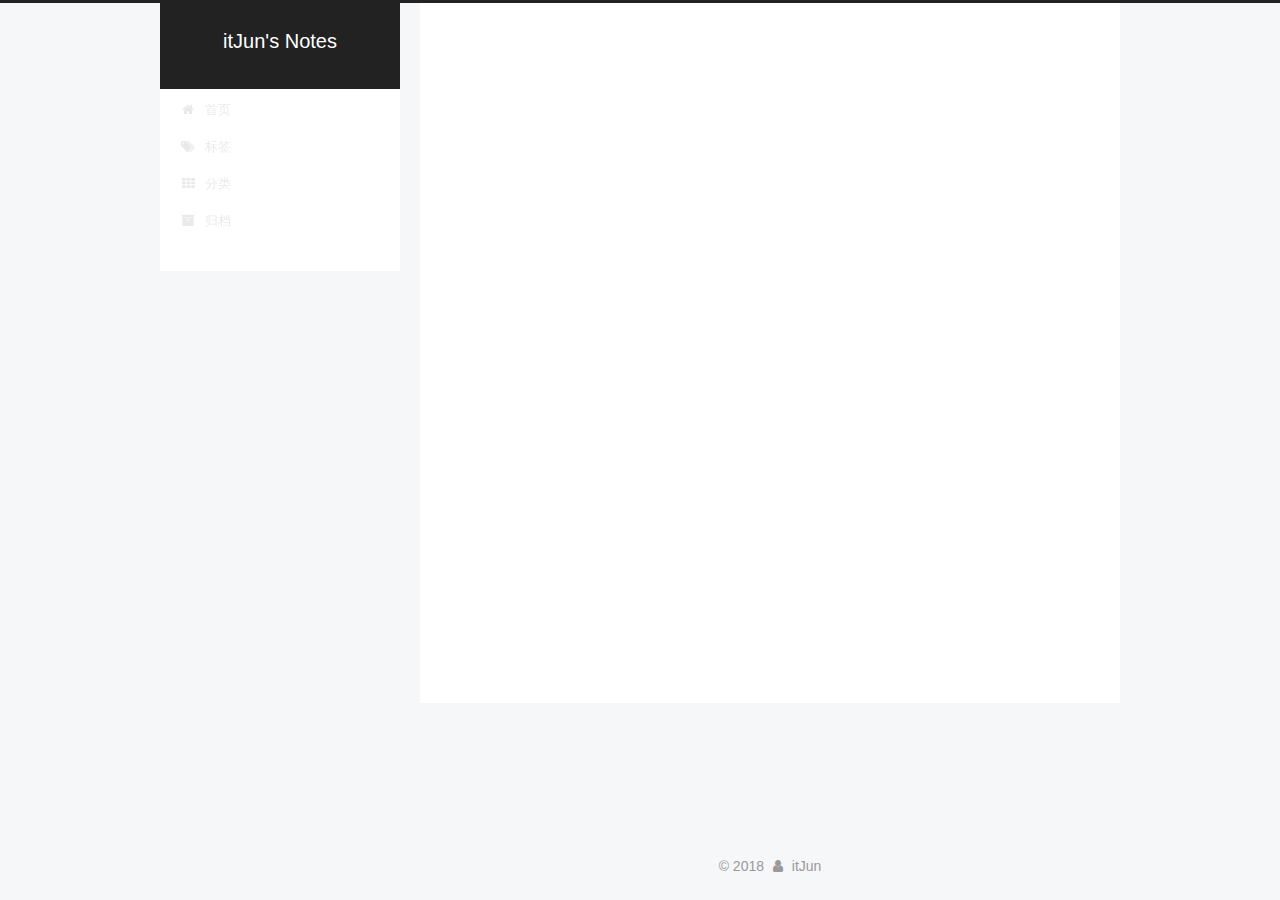
<file: categories/first/index.html>
<!DOCTYPE html>



  


<html class="theme-next pisces use-motion" lang="zh-Hans">
<head>
  <meta charset="UTF-8"/>
<meta http-equiv="X-UA-Compatible" content="IE=edge" />
<meta name="viewport" content="width=device-width, initial-scale=1, maximum-scale=1"/>
<meta name="theme-color" content="#222">









<meta http-equiv="Cache-Control" content="no-transform" />
<meta http-equiv="Cache-Control" content="no-siteapp" />
















  
  
  <link href="/lib/fancybox/source/jquery.fancybox.css?v=2.1.5" rel="stylesheet" type="text/css" />







<link href="/lib/font-awesome/css/font-awesome.min.css?v=4.6.2" rel="stylesheet" type="text/css" />

<link href="/css/main.css?v=5.1.4" rel="stylesheet" type="text/css" />


  <link rel="apple-touch-icon" sizes="180x180" href="/images/apple-touch-icon-next.png?v=5.1.4">


  <link rel="icon" type="image/png" sizes="32x32" href="/images/favicon-32x32-next.png?v=5.1.4">


  <link rel="icon" type="image/png" sizes="16x16" href="/images/favicon-16x16-next.png?v=5.1.4">


  <link rel="mask-icon" href="/images/logo.svg?v=5.1.4" color="#222">





  <meta name="keywords" content="Hexo, NexT" />










<meta property="og:type" content="website">
<meta property="og:title" content="itJun&#39;s Notes">
<meta property="og:url" content="https://jaunty1001.github.io/categories/first/index.html">
<meta property="og:site_name" content="itJun&#39;s Notes">
<meta property="og:locale" content="zh-Hans">
<meta name="twitter:card" content="summary">
<meta name="twitter:title" content="itJun&#39;s Notes">



<script type="text/javascript" id="hexo.configurations">
  var NexT = window.NexT || {};
  var CONFIG = {
    root: '/',
    scheme: 'Pisces',
    version: '5.1.4',
    sidebar: {"position":"left","display":"post","offset":12,"b2t":false,"scrollpercent":false,"onmobile":false},
    fancybox: true,
    tabs: true,
    motion: {"enable":true,"async":false,"transition":{"post_block":"fadeIn","post_header":"slideDownIn","post_body":"slideDownIn","coll_header":"slideLeftIn","sidebar":"slideUpIn"}},
    duoshuo: {
      userId: '0',
      author: '博主'
    },
    algolia: {
      applicationID: '',
      apiKey: '',
      indexName: '',
      hits: {"per_page":10},
      labels: {"input_placeholder":"Search for Posts","hits_empty":"We didn't find any results for the search: ${query}","hits_stats":"${hits} results found in ${time} ms"}
    }
  };
</script>



  <link rel="canonical" href="https://jaunty1001.github.io/categories/first/"/>





  <title>分类: first | itJun's Notes</title>
  








</head>

<body itemscope itemtype="http://schema.org/WebPage" lang="zh-Hans">

  
  
    
  

  <div class="container sidebar-position-left ">
    <div class="headband"></div>

    <header id="header" class="header" itemscope itemtype="http://schema.org/WPHeader">
      <div class="header-inner"><div class="site-brand-wrapper">
  <div class="site-meta ">
    

    <div class="custom-logo-site-title">
      <a href="/"  class="brand" rel="start">
        <span class="logo-line-before"><i></i></span>
        <span class="site-title">itJun's Notes</span>
        <span class="logo-line-after"><i></i></span>
      </a>
    </div>
      
        <p class="site-subtitle"></p>
      
  </div>

  <div class="site-nav-toggle">
    <button>
      <span class="btn-bar"></span>
      <span class="btn-bar"></span>
      <span class="btn-bar"></span>
    </button>
  </div>
</div>

<nav class="site-nav">
  

  
    <ul id="menu" class="menu">
      
        
        <li class="menu-item menu-item-home">
          <a href="/" rel="section">
            
              <i class="menu-item-icon fa fa-fw fa-home"></i> <br />
            
            首页
          </a>
        </li>
      
        
        <li class="menu-item menu-item-tags">
          <a href="/tags/" rel="section">
            
              <i class="menu-item-icon fa fa-fw fa-tags"></i> <br />
            
            标签
          </a>
        </li>
      
        
        <li class="menu-item menu-item-categories">
          <a href="/categories/" rel="section">
            
              <i class="menu-item-icon fa fa-fw fa-th"></i> <br />
            
            分类
          </a>
        </li>
      
        
        <li class="menu-item menu-item-archives">
          <a href="/archives/" rel="section">
            
              <i class="menu-item-icon fa fa-fw fa-archive"></i> <br />
            
            归档
          </a>
        </li>
      

      
    </ul>
  

  
</nav>



 </div>
    </header>

    <main id="main" class="main">
      <div class="main-inner">
        <div class="content-wrap">
          <div id="content" class="content">
            

  
  
  
  <div class="post-block category">

    <div id="posts" class="posts-collapse">
      <div class="collection-title">
        <h1>first<small>分类</small>
        </h1>
      </div>

      
        

  <article class="post post-type-normal" itemscope itemtype="http://schema.org/Article">
    <header class="post-header">

      <h2 class="post-title">
        
            <a class="post-title-link" href="/2018/04/28/我个人博客的第一篇文章-哈哈哈……/" itemprop="url">
              
                <span itemprop="name">我个人博客的第一篇文章,哈哈哈……</span>
              
            </a>
        
      </h2>

      <div class="post-meta">
        <time class="post-time" itemprop="dateCreated"
              datetime="2018-04-28T11:58:11+08:00"
              content="2018-04-28" >
          04-28
        </time>
      </div>

    </header>
  </article>


      
    </div>

  </div>
  
  
  

  



          </div>
          


          

        </div>
        
          
  
  <div class="sidebar-toggle">
    <div class="sidebar-toggle-line-wrap">
      <span class="sidebar-toggle-line sidebar-toggle-line-first"></span>
      <span class="sidebar-toggle-line sidebar-toggle-line-middle"></span>
      <span class="sidebar-toggle-line sidebar-toggle-line-last"></span>
    </div>
  </div>

  <aside id="sidebar" class="sidebar">
    
    <div class="sidebar-inner">

      

      

      <section class="site-overview-wrap sidebar-panel sidebar-panel-active">
        <div class="site-overview">
          <div class="site-author motion-element" itemprop="author" itemscope itemtype="http://schema.org/Person">
            
              <img class="site-author-image" itemprop="image"
                src="/images/avatar.jpg"
                alt="itJun" />
            
              <p class="site-author-name" itemprop="name">itJun</p>
              <p class="site-description motion-element" itemprop="description"></p>
          </div>

          <nav class="site-state motion-element">

            
              <div class="site-state-item site-state-posts">
              
                <a href="/archives/">
              
                  <span class="site-state-item-count">1</span>
                  <span class="site-state-item-name">日志</span>
                </a>
              </div>
            

            
              
              
              <div class="site-state-item site-state-categories">
                <a href="/categories/index.html">
                  <span class="site-state-item-count">1</span>
                  <span class="site-state-item-name">分类</span>
                </a>
              </div>
            

            
              
              
              <div class="site-state-item site-state-tags">
                <a href="/tags/index.html">
                  <span class="site-state-item-count">1</span>
                  <span class="site-state-item-name">标签</span>
                </a>
              </div>
            

          </nav>

          

          

          
          

          
          

          

        </div>
      </section>

      

      

    </div>
  </aside>


        
      </div>
    </main>

    <footer id="footer" class="footer">
      <div class="footer-inner">
        <div class="copyright">&copy; <span itemprop="copyrightYear">2018</span>
  <span class="with-love">
    <i class="fa fa-user"></i>
  </span>
  <span class="author" itemprop="copyrightHolder">itJun</span>

  
</div>
<!--

  <div class="powered-by">由 <a class="theme-link" target="_blank" href="https://hexo.io">Hexo</a> 强力驱动</div>



  <span class="post-meta-divider">|</span>



  <div class="theme-info">主题 &mdash; <a class="theme-link" target="_blank" href="https://github.com/iissnan/hexo-theme-next">NexT.Pisces</a> v5.1.4</div>

-->


        







        
      </div>
    </footer>

    
      <div class="back-to-top">
        <i class="fa fa-arrow-up"></i>
        
      </div>
    

    

  </div>

  

<script type="text/javascript">
  if (Object.prototype.toString.call(window.Promise) !== '[object Function]') {
    window.Promise = null;
  }
</script>









  












  
  
    <script type="text/javascript" src="/lib/jquery/index.js?v=2.1.3"></script>
  

  
  
    <script type="text/javascript" src="/lib/fastclick/lib/fastclick.min.js?v=1.0.6"></script>
  

  
  
    <script type="text/javascript" src="/lib/jquery_lazyload/jquery.lazyload.js?v=1.9.7"></script>
  

  
  
    <script type="text/javascript" src="/lib/velocity/velocity.min.js?v=1.2.1"></script>
  

  
  
    <script type="text/javascript" src="/lib/velocity/velocity.ui.min.js?v=1.2.1"></script>
  

  
  
    <script type="text/javascript" src="/lib/fancybox/source/jquery.fancybox.pack.js?v=2.1.5"></script>
  


  


  <script type="text/javascript" src="/js/src/utils.js?v=5.1.4"></script>

  <script type="text/javascript" src="/js/src/motion.js?v=5.1.4"></script>



  
  


  <script type="text/javascript" src="/js/src/affix.js?v=5.1.4"></script>

  <script type="text/javascript" src="/js/src/schemes/pisces.js?v=5.1.4"></script>



  

  


  <script type="text/javascript" src="/js/src/bootstrap.js?v=5.1.4"></script>



  


  




	





  





  












  





  

  

  

  
  

  

  

  

</body>
</html>
</file>
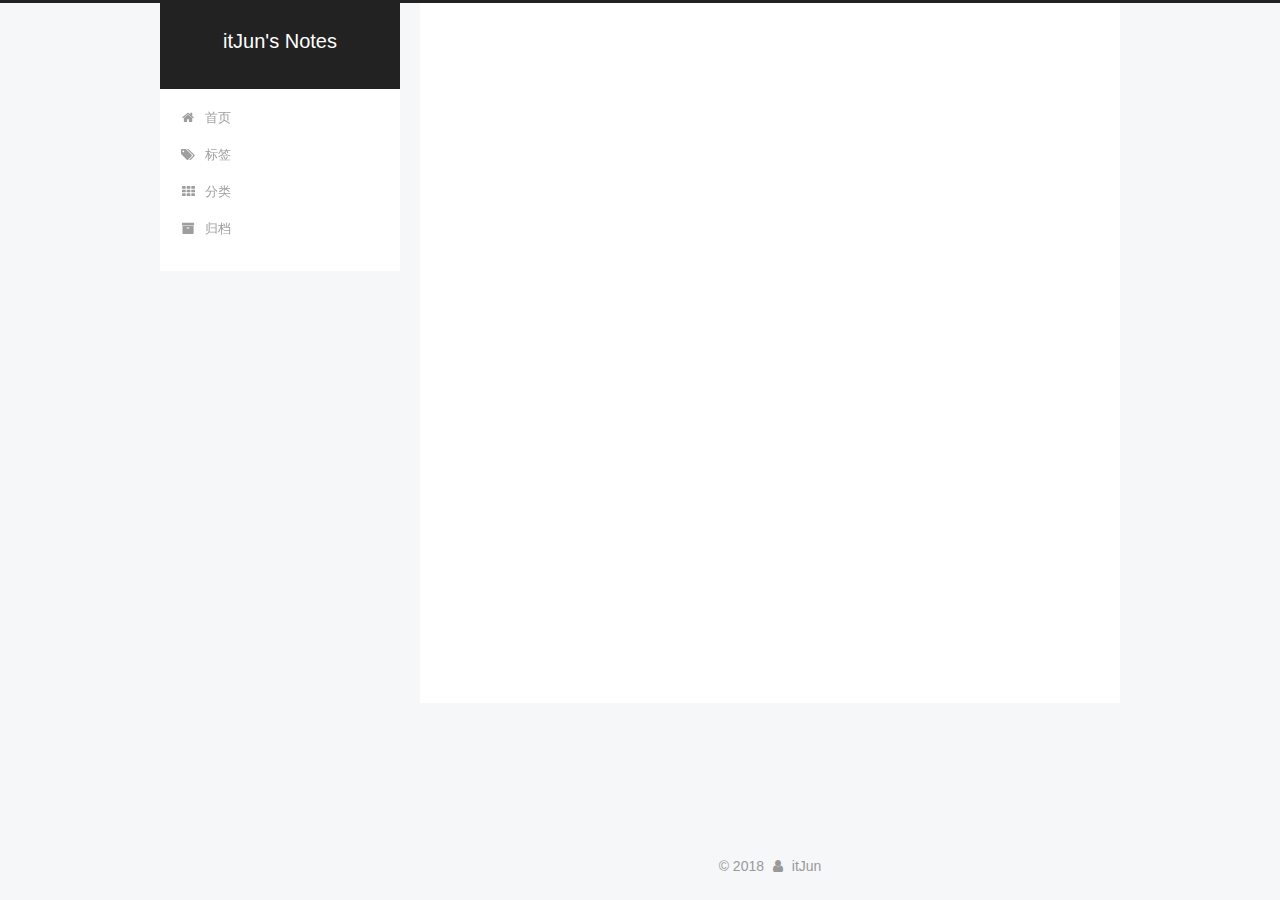
<file: tags/first/index.html>
<!DOCTYPE html>



  


<html class="theme-next pisces use-motion" lang="zh-Hans">
<head>
  <meta charset="UTF-8"/>
<meta http-equiv="X-UA-Compatible" content="IE=edge" />
<meta name="viewport" content="width=device-width, initial-scale=1, maximum-scale=1"/>
<meta name="theme-color" content="#222">









<meta http-equiv="Cache-Control" content="no-transform" />
<meta http-equiv="Cache-Control" content="no-siteapp" />
















  
  
  <link href="/lib/fancybox/source/jquery.fancybox.css?v=2.1.5" rel="stylesheet" type="text/css" />







<link href="/lib/font-awesome/css/font-awesome.min.css?v=4.6.2" rel="stylesheet" type="text/css" />

<link href="/css/main.css?v=5.1.4" rel="stylesheet" type="text/css" />


  <link rel="apple-touch-icon" sizes="180x180" href="/images/apple-touch-icon-next.png?v=5.1.4">


  <link rel="icon" type="image/png" sizes="32x32" href="/images/favicon-32x32-next.png?v=5.1.4">


  <link rel="icon" type="image/png" sizes="16x16" href="/images/favicon-16x16-next.png?v=5.1.4">


  <link rel="mask-icon" href="/images/logo.svg?v=5.1.4" color="#222">





  <meta name="keywords" content="Hexo, NexT" />










<meta property="og:type" content="website">
<meta property="og:title" content="itJun&#39;s Notes">
<meta property="og:url" content="https://jaunty1001.github.io/tags/first/index.html">
<meta property="og:site_name" content="itJun&#39;s Notes">
<meta property="og:locale" content="zh-Hans">
<meta name="twitter:card" content="summary">
<meta name="twitter:title" content="itJun&#39;s Notes">



<script type="text/javascript" id="hexo.configurations">
  var NexT = window.NexT || {};
  var CONFIG = {
    root: '/',
    scheme: 'Pisces',
    version: '5.1.4',
    sidebar: {"position":"left","display":"post","offset":12,"b2t":false,"scrollpercent":false,"onmobile":false},
    fancybox: true,
    tabs: true,
    motion: {"enable":true,"async":false,"transition":{"post_block":"fadeIn","post_header":"slideDownIn","post_body":"slideDownIn","coll_header":"slideLeftIn","sidebar":"slideUpIn"}},
    duoshuo: {
      userId: '0',
      author: '博主'
    },
    algolia: {
      applicationID: '',
      apiKey: '',
      indexName: '',
      hits: {"per_page":10},
      labels: {"input_placeholder":"Search for Posts","hits_empty":"We didn't find any results for the search: ${query}","hits_stats":"${hits} results found in ${time} ms"}
    }
  };
</script>



  <link rel="canonical" href="https://jaunty1001.github.io/tags/first/"/>





  <title>标签: first | itJun's Notes</title>
  








</head>

<body itemscope itemtype="http://schema.org/WebPage" lang="zh-Hans">

  
  
    
  

  <div class="container sidebar-position-left ">
    <div class="headband"></div>

    <header id="header" class="header" itemscope itemtype="http://schema.org/WPHeader">
      <div class="header-inner"><div class="site-brand-wrapper">
  <div class="site-meta ">
    

    <div class="custom-logo-site-title">
      <a href="/"  class="brand" rel="start">
        <span class="logo-line-before"><i></i></span>
        <span class="site-title">itJun's Notes</span>
        <span class="logo-line-after"><i></i></span>
      </a>
    </div>
      
        <p class="site-subtitle"></p>
      
  </div>

  <div class="site-nav-toggle">
    <button>
      <span class="btn-bar"></span>
      <span class="btn-bar"></span>
      <span class="btn-bar"></span>
    </button>
  </div>
</div>

<nav class="site-nav">
  

  
    <ul id="menu" class="menu">
      
        
        <li class="menu-item menu-item-home">
          <a href="/" rel="section">
            
              <i class="menu-item-icon fa fa-fw fa-home"></i> <br />
            
            首页
          </a>
        </li>
      
        
        <li class="menu-item menu-item-tags">
          <a href="/tags/" rel="section">
            
              <i class="menu-item-icon fa fa-fw fa-tags"></i> <br />
            
            标签
          </a>
        </li>
      
        
        <li class="menu-item menu-item-categories">
          <a href="/categories/" rel="section">
            
              <i class="menu-item-icon fa fa-fw fa-th"></i> <br />
            
            分类
          </a>
        </li>
      
        
        <li class="menu-item menu-item-archives">
          <a href="/archives/" rel="section">
            
              <i class="menu-item-icon fa fa-fw fa-archive"></i> <br />
            
            归档
          </a>
        </li>
      

      
    </ul>
  

  
</nav>



 </div>
    </header>

    <main id="main" class="main">
      <div class="main-inner">
        <div class="content-wrap">
          <div id="content" class="content">
            

  
  
  
  <div class="post-block tag">

    <div id="posts" class="posts-collapse">
      <div class="collection-title">
        <h1>first<small>标签</small>
        </h1>
      </div>

      
        

  <article class="post post-type-normal" itemscope itemtype="http://schema.org/Article">
    <header class="post-header">

      <h2 class="post-title">
        
            <a class="post-title-link" href="/2018/04/28/我个人博客的第一篇文章-哈哈哈……/" itemprop="url">
              
                <span itemprop="name">我个人博客的第一篇文章,哈哈哈……</span>
              
            </a>
        
      </h2>

      <div class="post-meta">
        <time class="post-time" itemprop="dateCreated"
              datetime="2018-04-28T11:58:11+08:00"
              content="2018-04-28" >
          04-28
        </time>
      </div>

    </header>
  </article>


      
    </div>

  </div>
  
  
  

  


          </div>
          


          

        </div>
        
          
  
  <div class="sidebar-toggle">
    <div class="sidebar-toggle-line-wrap">
      <span class="sidebar-toggle-line sidebar-toggle-line-first"></span>
      <span class="sidebar-toggle-line sidebar-toggle-line-middle"></span>
      <span class="sidebar-toggle-line sidebar-toggle-line-last"></span>
    </div>
  </div>

  <aside id="sidebar" class="sidebar">
    
    <div class="sidebar-inner">

      

      

      <section class="site-overview-wrap sidebar-panel sidebar-panel-active">
        <div class="site-overview">
          <div class="site-author motion-element" itemprop="author" itemscope itemtype="http://schema.org/Person">
            
              <img class="site-author-image" itemprop="image"
                src="/images/avatar.jpg"
                alt="itJun" />
            
              <p class="site-author-name" itemprop="name">itJun</p>
              <p class="site-description motion-element" itemprop="description"></p>
          </div>

          <nav class="site-state motion-element">

            
              <div class="site-state-item site-state-posts">
              
                <a href="/archives/">
              
                  <span class="site-state-item-count">1</span>
                  <span class="site-state-item-name">日志</span>
                </a>
              </div>
            

            
              
              
              <div class="site-state-item site-state-categories">
                <a href="/categories/index.html">
                  <span class="site-state-item-count">1</span>
                  <span class="site-state-item-name">分类</span>
                </a>
              </div>
            

            
              
              
              <div class="site-state-item site-state-tags">
                <a href="/tags/index.html">
                  <span class="site-state-item-count">1</span>
                  <span class="site-state-item-name">标签</span>
                </a>
              </div>
            

          </nav>

          

          

          
          

          
          

          

        </div>
      </section>

      

      

    </div>
  </aside>


        
      </div>
    </main>

    <footer id="footer" class="footer">
      <div class="footer-inner">
        <div class="copyright">&copy; <span itemprop="copyrightYear">2018</span>
  <span class="with-love">
    <i class="fa fa-user"></i>
  </span>
  <span class="author" itemprop="copyrightHolder">itJun</span>

  
</div>
<!--

  <div class="powered-by">由 <a class="theme-link" target="_blank" href="https://hexo.io">Hexo</a> 强力驱动</div>



  <span class="post-meta-divider">|</span>



  <div class="theme-info">主题 &mdash; <a class="theme-link" target="_blank" href="https://github.com/iissnan/hexo-theme-next">NexT.Pisces</a> v5.1.4</div>

-->


        







        
      </div>
    </footer>

    
      <div class="back-to-top">
        <i class="fa fa-arrow-up"></i>
        
      </div>
    

    

  </div>

  

<script type="text/javascript">
  if (Object.prototype.toString.call(window.Promise) !== '[object Function]') {
    window.Promise = null;
  }
</script>









  












  
  
    <script type="text/javascript" src="/lib/jquery/index.js?v=2.1.3"></script>
  

  
  
    <script type="text/javascript" src="/lib/fastclick/lib/fastclick.min.js?v=1.0.6"></script>
  

  
  
    <script type="text/javascript" src="/lib/jquery_lazyload/jquery.lazyload.js?v=1.9.7"></script>
  

  
  
    <script type="text/javascript" src="/lib/velocity/velocity.min.js?v=1.2.1"></script>
  

  
  
    <script type="text/javascript" src="/lib/velocity/velocity.ui.min.js?v=1.2.1"></script>
  

  
  
    <script type="text/javascript" src="/lib/fancybox/source/jquery.fancybox.pack.js?v=2.1.5"></script>
  


  


  <script type="text/javascript" src="/js/src/utils.js?v=5.1.4"></script>

  <script type="text/javascript" src="/js/src/motion.js?v=5.1.4"></script>



  
  


  <script type="text/javascript" src="/js/src/affix.js?v=5.1.4"></script>

  <script type="text/javascript" src="/js/src/schemes/pisces.js?v=5.1.4"></script>



  

  


  <script type="text/javascript" src="/js/src/bootstrap.js?v=5.1.4"></script>



  


  




	





  





  












  





  

  

  

  
  

  

  

  

</body>
</html>
</file>
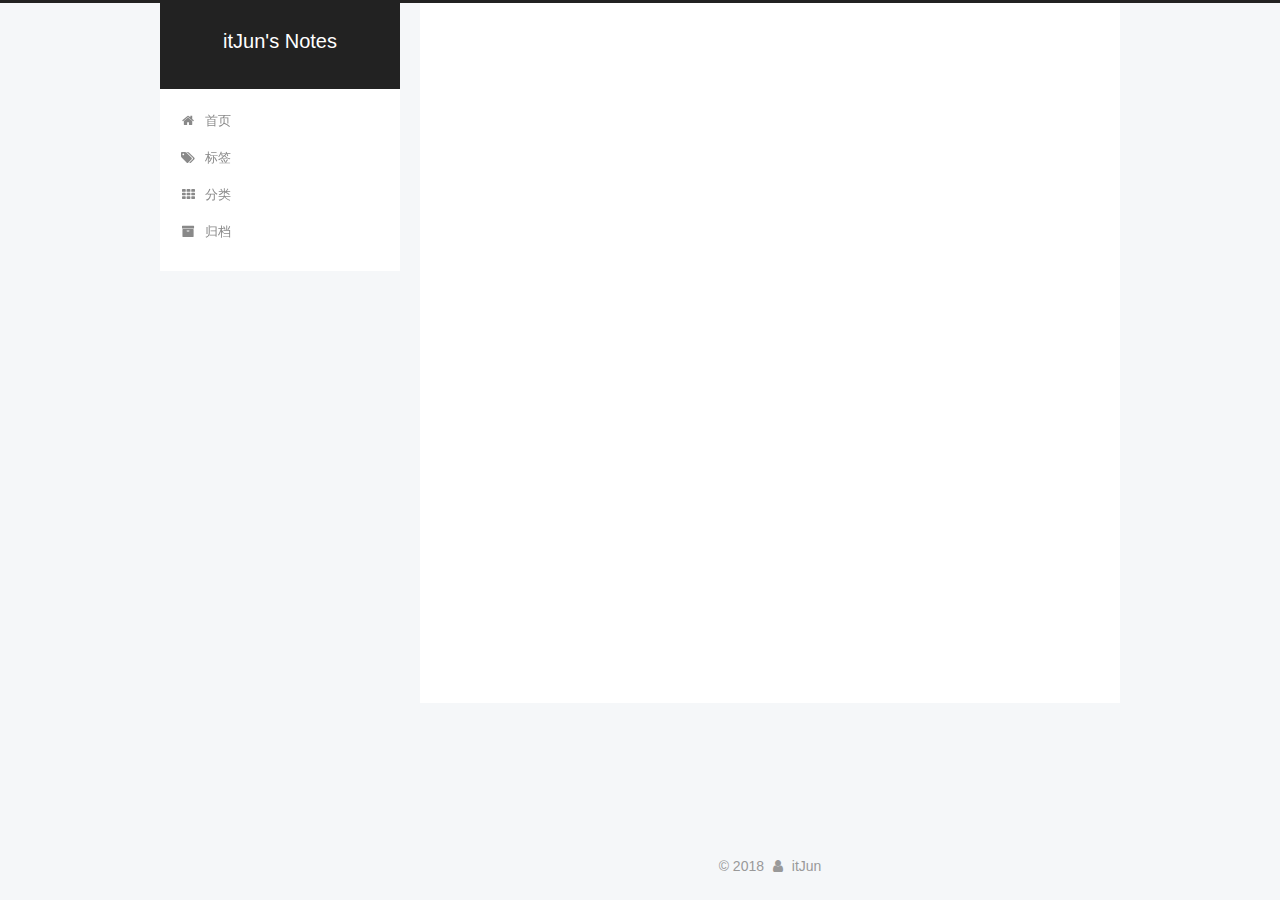
<file: archives/2018/04/index.html>
<!DOCTYPE html>



  


<html class="theme-next pisces use-motion" lang="zh-Hans">
<head>
  <meta charset="UTF-8"/>
<meta http-equiv="X-UA-Compatible" content="IE=edge" />
<meta name="viewport" content="width=device-width, initial-scale=1, maximum-scale=1"/>
<meta name="theme-color" content="#222">









<meta http-equiv="Cache-Control" content="no-transform" />
<meta http-equiv="Cache-Control" content="no-siteapp" />
















  
  
  <link href="/lib/fancybox/source/jquery.fancybox.css?v=2.1.5" rel="stylesheet" type="text/css" />







<link href="/lib/font-awesome/css/font-awesome.min.css?v=4.6.2" rel="stylesheet" type="text/css" />

<link href="/css/main.css?v=5.1.4" rel="stylesheet" type="text/css" />


  <link rel="apple-touch-icon" sizes="180x180" href="/images/apple-touch-icon-next.png?v=5.1.4">


  <link rel="icon" type="image/png" sizes="32x32" href="/images/favicon-32x32-next.png?v=5.1.4">


  <link rel="icon" type="image/png" sizes="16x16" href="/images/favicon-16x16-next.png?v=5.1.4">


  <link rel="mask-icon" href="/images/logo.svg?v=5.1.4" color="#222">





  <meta name="keywords" content="Hexo, NexT" />










<meta property="og:type" content="website">
<meta property="og:title" content="itJun&#39;s Notes">
<meta property="og:url" content="https://jaunty1001.github.io/archives/2018/04/index.html">
<meta property="og:site_name" content="itJun&#39;s Notes">
<meta property="og:locale" content="zh-Hans">
<meta name="twitter:card" content="summary">
<meta name="twitter:title" content="itJun&#39;s Notes">



<script type="text/javascript" id="hexo.configurations">
  var NexT = window.NexT || {};
  var CONFIG = {
    root: '/',
    scheme: 'Pisces',
    version: '5.1.4',
    sidebar: {"position":"left","display":"post","offset":12,"b2t":false,"scrollpercent":false,"onmobile":false},
    fancybox: true,
    tabs: true,
    motion: {"enable":true,"async":false,"transition":{"post_block":"fadeIn","post_header":"slideDownIn","post_body":"slideDownIn","coll_header":"slideLeftIn","sidebar":"slideUpIn"}},
    duoshuo: {
      userId: '0',
      author: '博主'
    },
    algolia: {
      applicationID: '',
      apiKey: '',
      indexName: '',
      hits: {"per_page":10},
      labels: {"input_placeholder":"Search for Posts","hits_empty":"We didn't find any results for the search: ${query}","hits_stats":"${hits} results found in ${time} ms"}
    }
  };
</script>



  <link rel="canonical" href="https://jaunty1001.github.io/archives/2018/04/"/>





  <title>归档 | itJun's Notes</title>
  








</head>

<body itemscope itemtype="http://schema.org/WebPage" lang="zh-Hans">

  
  
    
  

  <div class="container sidebar-position-left page-archive">
    <div class="headband"></div>

    <header id="header" class="header" itemscope itemtype="http://schema.org/WPHeader">
      <div class="header-inner"><div class="site-brand-wrapper">
  <div class="site-meta ">
    

    <div class="custom-logo-site-title">
      <a href="/"  class="brand" rel="start">
        <span class="logo-line-before"><i></i></span>
        <span class="site-title">itJun's Notes</span>
        <span class="logo-line-after"><i></i></span>
      </a>
    </div>
      
        <p class="site-subtitle"></p>
      
  </div>

  <div class="site-nav-toggle">
    <button>
      <span class="btn-bar"></span>
      <span class="btn-bar"></span>
      <span class="btn-bar"></span>
    </button>
  </div>
</div>

<nav class="site-nav">
  

  
    <ul id="menu" class="menu">
      
        
        <li class="menu-item menu-item-home">
          <a href="/" rel="section">
            
              <i class="menu-item-icon fa fa-fw fa-home"></i> <br />
            
            首页
          </a>
        </li>
      
        
        <li class="menu-item menu-item-tags">
          <a href="/tags/" rel="section">
            
              <i class="menu-item-icon fa fa-fw fa-tags"></i> <br />
            
            标签
          </a>
        </li>
      
        
        <li class="menu-item menu-item-categories">
          <a href="/categories/" rel="section">
            
              <i class="menu-item-icon fa fa-fw fa-th"></i> <br />
            
            分类
          </a>
        </li>
      
        
        <li class="menu-item menu-item-archives">
          <a href="/archives/" rel="section">
            
              <i class="menu-item-icon fa fa-fw fa-archive"></i> <br />
            
            归档
          </a>
        </li>
      

      
    </ul>
  

  
</nav>



 </div>
    </header>

    <main id="main" class="main">
      <div class="main-inner">
        <div class="content-wrap">
          <div id="content" class="content">
            

  
  
  
  <div class="post-block archive">
    <div id="posts" class="posts-collapse">
      <span class="archive-move-on"></span>

      <span class="archive-page-counter">
        
        
        
          
        
        嗯..! 目前共计 1 篇日志。 继续努力。
      </span>

      

        
        
        

        
          
          <div class="collection-title">
            <h1 class="archive-year" id="archive-year-2018">2018</h1>
          </div>
        
        

        

  <article class="post post-type-normal" itemscope itemtype="http://schema.org/Article">
    <header class="post-header">

      <h2 class="post-title">
        
            <a class="post-title-link" href="/2018/04/28/我个人博客的第一篇文章-哈哈哈……/" itemprop="url">
              
                <span itemprop="name">我个人博客的第一篇文章,哈哈哈……</span>
              
            </a>
        
      </h2>

      <div class="post-meta">
        <time class="post-time" itemprop="dateCreated"
              datetime="2018-04-28T11:58:11+08:00"
              content="2018-04-28" >
          04-28
        </time>
      </div>

    </header>
  </article>



      

    </div>
  </div>
  
  
  

  



          </div>
          


          

        </div>
        
          
  
  <div class="sidebar-toggle">
    <div class="sidebar-toggle-line-wrap">
      <span class="sidebar-toggle-line sidebar-toggle-line-first"></span>
      <span class="sidebar-toggle-line sidebar-toggle-line-middle"></span>
      <span class="sidebar-toggle-line sidebar-toggle-line-last"></span>
    </div>
  </div>

  <aside id="sidebar" class="sidebar">
    
    <div class="sidebar-inner">

      

      

      <section class="site-overview-wrap sidebar-panel sidebar-panel-active">
        <div class="site-overview">
          <div class="site-author motion-element" itemprop="author" itemscope itemtype="http://schema.org/Person">
            
              <img class="site-author-image" itemprop="image"
                src="/images/avatar.jpg"
                alt="itJun" />
            
              <p class="site-author-name" itemprop="name">itJun</p>
              <p class="site-description motion-element" itemprop="description"></p>
          </div>

          <nav class="site-state motion-element">

            
              <div class="site-state-item site-state-posts">
              
                <a href="/archives/">
              
                  <span class="site-state-item-count">1</span>
                  <span class="site-state-item-name">日志</span>
                </a>
              </div>
            

            
              
              
              <div class="site-state-item site-state-categories">
                <a href="/categories/index.html">
                  <span class="site-state-item-count">1</span>
                  <span class="site-state-item-name">分类</span>
                </a>
              </div>
            

            
              
              
              <div class="site-state-item site-state-tags">
                <a href="/tags/index.html">
                  <span class="site-state-item-count">1</span>
                  <span class="site-state-item-name">标签</span>
                </a>
              </div>
            

          </nav>

          

          

          
          

          
          

          

        </div>
      </section>

      

      

    </div>
  </aside>


        
      </div>
    </main>

    <footer id="footer" class="footer">
      <div class="footer-inner">
        <div class="copyright">&copy; <span itemprop="copyrightYear">2018</span>
  <span class="with-love">
    <i class="fa fa-user"></i>
  </span>
  <span class="author" itemprop="copyrightHolder">itJun</span>

  
</div>
<!--

  <div class="powered-by">由 <a class="theme-link" target="_blank" href="https://hexo.io">Hexo</a> 强力驱动</div>



  <span class="post-meta-divider">|</span>



  <div class="theme-info">主题 &mdash; <a class="theme-link" target="_blank" href="https://github.com/iissnan/hexo-theme-next">NexT.Pisces</a> v5.1.4</div>

-->


        







        
      </div>
    </footer>

    
      <div class="back-to-top">
        <i class="fa fa-arrow-up"></i>
        
      </div>
    

    

  </div>

  

<script type="text/javascript">
  if (Object.prototype.toString.call(window.Promise) !== '[object Function]') {
    window.Promise = null;
  }
</script>









  












  
  
    <script type="text/javascript" src="/lib/jquery/index.js?v=2.1.3"></script>
  

  
  
    <script type="text/javascript" src="/lib/fastclick/lib/fastclick.min.js?v=1.0.6"></script>
  

  
  
    <script type="text/javascript" src="/lib/jquery_lazyload/jquery.lazyload.js?v=1.9.7"></script>
  

  
  
    <script type="text/javascript" src="/lib/velocity/velocity.min.js?v=1.2.1"></script>
  

  
  
    <script type="text/javascript" src="/lib/velocity/velocity.ui.min.js?v=1.2.1"></script>
  

  
  
    <script type="text/javascript" src="/lib/fancybox/source/jquery.fancybox.pack.js?v=2.1.5"></script>
  


  


  <script type="text/javascript" src="/js/src/utils.js?v=5.1.4"></script>

  <script type="text/javascript" src="/js/src/motion.js?v=5.1.4"></script>



  
  


  <script type="text/javascript" src="/js/src/affix.js?v=5.1.4"></script>

  <script type="text/javascript" src="/js/src/schemes/pisces.js?v=5.1.4"></script>



  

  


  <script type="text/javascript" src="/js/src/bootstrap.js?v=5.1.4"></script>



  


  




	





  





  












  





  

  

  

  
  

  

  

  

</body>
</html>
</file>
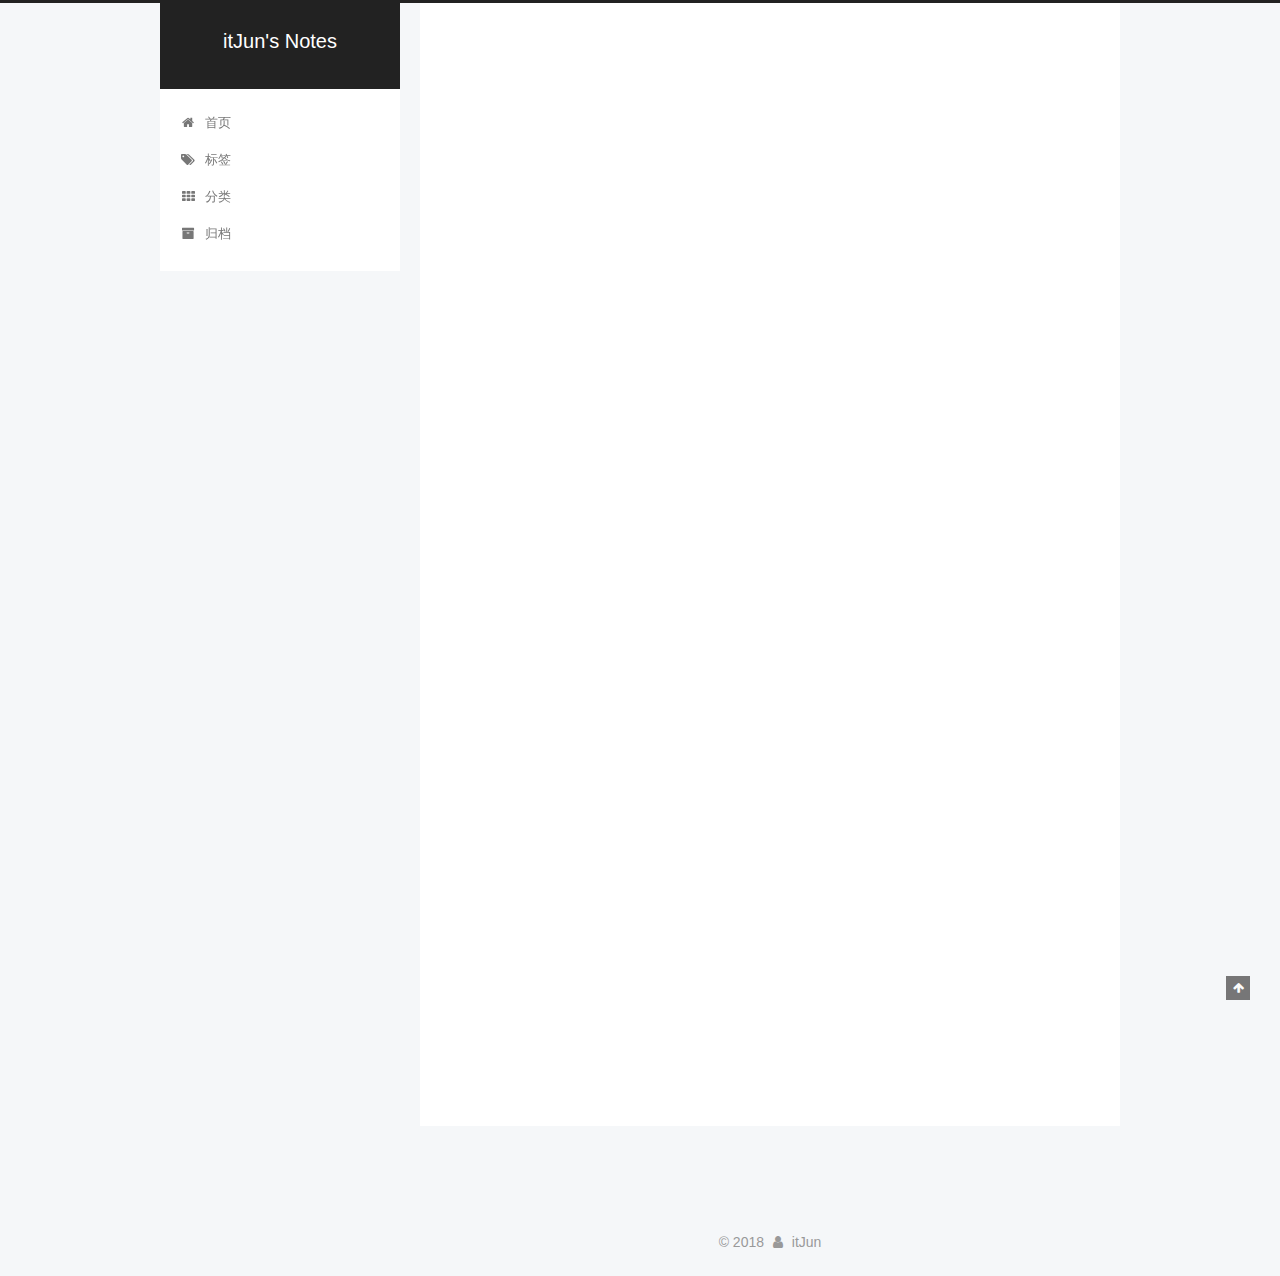
<file: 2018/04/27/hello-world/index.html>
<!DOCTYPE html>



  


<html class="theme-next pisces use-motion" lang="zh-Hans">
<head>
  <meta charset="UTF-8"/>
<meta http-equiv="X-UA-Compatible" content="IE=edge" />
<meta name="viewport" content="width=device-width, initial-scale=1, maximum-scale=1"/>
<meta name="theme-color" content="#222">









<meta http-equiv="Cache-Control" content="no-transform" />
<meta http-equiv="Cache-Control" content="no-siteapp" />
















  
  
  <link href="/lib/fancybox/source/jquery.fancybox.css?v=2.1.5" rel="stylesheet" type="text/css" />







<link href="/lib/font-awesome/css/font-awesome.min.css?v=4.6.2" rel="stylesheet" type="text/css" />

<link href="/css/main.css?v=5.1.4" rel="stylesheet" type="text/css" />


  <link rel="apple-touch-icon" sizes="180x180" href="/images/apple-touch-icon-next.png?v=5.1.4">


  <link rel="icon" type="image/png" sizes="32x32" href="/images/favicon-32x32-next.png?v=5.1.4">


  <link rel="icon" type="image/png" sizes="16x16" href="/images/favicon-16x16-next.png?v=5.1.4">


  <link rel="mask-icon" href="/images/logo.svg?v=5.1.4" color="#222">





  <meta name="keywords" content="Hexo, NexT" />










<meta name="description" content="Welcome to Hexo! This is your very first post. Check documentation for more info. If you get any problems when using Hexo, you can find the answer in troubleshooting or you can ask me on GitHub. Quick">
<meta property="og:type" content="article">
<meta property="og:title" content="Hello World">
<meta property="og:url" content="https://jaunty1001.github.io/2018/04/27/hello-world/index.html">
<meta property="og:site_name" content="itJun&#39;s Notes">
<meta property="og:description" content="Welcome to Hexo! This is your very first post. Check documentation for more info. If you get any problems when using Hexo, you can find the answer in troubleshooting or you can ask me on GitHub. Quick">
<meta property="og:locale" content="zh-Hans">
<meta property="og:updated_time" content="2018-04-27T09:49:08.296Z">
<meta name="twitter:card" content="summary">
<meta name="twitter:title" content="Hello World">
<meta name="twitter:description" content="Welcome to Hexo! This is your very first post. Check documentation for more info. If you get any problems when using Hexo, you can find the answer in troubleshooting or you can ask me on GitHub. Quick">



<script type="text/javascript" id="hexo.configurations">
  var NexT = window.NexT || {};
  var CONFIG = {
    root: '/',
    scheme: 'Pisces',
    version: '5.1.4',
    sidebar: {"position":"left","display":"post","offset":12,"b2t":false,"scrollpercent":false,"onmobile":false},
    fancybox: true,
    tabs: true,
    motion: {"enable":true,"async":false,"transition":{"post_block":"fadeIn","post_header":"slideDownIn","post_body":"slideDownIn","coll_header":"slideLeftIn","sidebar":"slideUpIn"}},
    duoshuo: {
      userId: '0',
      author: '博主'
    },
    algolia: {
      applicationID: '',
      apiKey: '',
      indexName: '',
      hits: {"per_page":10},
      labels: {"input_placeholder":"Search for Posts","hits_empty":"We didn't find any results for the search: ${query}","hits_stats":"${hits} results found in ${time} ms"}
    }
  };
</script>



  <link rel="canonical" href="https://jaunty1001.github.io/2018/04/27/hello-world/"/>





  <title>Hello World | itJun's Notes</title>
  








</head>

<body itemscope itemtype="http://schema.org/WebPage" lang="zh-Hans">

  
  
    
  

  <div class="container sidebar-position-left page-post-detail">
    <div class="headband"></div>

    <header id="header" class="header" itemscope itemtype="http://schema.org/WPHeader">
      <div class="header-inner"><div class="site-brand-wrapper">
  <div class="site-meta ">
    

    <div class="custom-logo-site-title">
      <a href="/"  class="brand" rel="start">
        <span class="logo-line-before"><i></i></span>
        <span class="site-title">itJun's Notes</span>
        <span class="logo-line-after"><i></i></span>
      </a>
    </div>
      
        <p class="site-subtitle"></p>
      
  </div>

  <div class="site-nav-toggle">
    <button>
      <span class="btn-bar"></span>
      <span class="btn-bar"></span>
      <span class="btn-bar"></span>
    </button>
  </div>
</div>

<nav class="site-nav">
  

  
    <ul id="menu" class="menu">
      
        
        <li class="menu-item menu-item-home">
          <a href="/" rel="section">
            
              <i class="menu-item-icon fa fa-fw fa-home"></i> <br />
            
            首页
          </a>
        </li>
      
        
        <li class="menu-item menu-item-tags">
          <a href="/tags/" rel="section">
            
              <i class="menu-item-icon fa fa-fw fa-tags"></i> <br />
            
            标签
          </a>
        </li>
      
        
        <li class="menu-item menu-item-categories">
          <a href="/categories/" rel="section">
            
              <i class="menu-item-icon fa fa-fw fa-th"></i> <br />
            
            分类
          </a>
        </li>
      
        
        <li class="menu-item menu-item-archives">
          <a href="/archives/" rel="section">
            
              <i class="menu-item-icon fa fa-fw fa-archive"></i> <br />
            
            归档
          </a>
        </li>
      

      
    </ul>
  

  
</nav>



 </div>
    </header>

    <main id="main" class="main">
      <div class="main-inner">
        <div class="content-wrap">
          <div id="content" class="content">
            

  <div id="posts" class="posts-expand">
    

  

  
  
  

  <article class="post post-type-normal" itemscope itemtype="http://schema.org/Article">
  
  
  
  <div class="post-block">
    <link itemprop="mainEntityOfPage" href="https://jaunty1001.github.io/2018/04/27/hello-world/">

    <span hidden itemprop="author" itemscope itemtype="http://schema.org/Person">
      <meta itemprop="name" content="itJun">
      <meta itemprop="description" content="">
      <meta itemprop="image" content="/images/avatar.jpg">
    </span>

    <span hidden itemprop="publisher" itemscope itemtype="http://schema.org/Organization">
      <meta itemprop="name" content="itJun's Notes">
    </span>

    
      <header class="post-header">

        
        
          <h1 class="post-title" itemprop="name headline">Hello World</h1>
        

        <div class="post-meta">
          <span class="post-time">
            
              <span class="post-meta-item-icon">
                <i class="fa fa-calendar-o"></i>
              </span>
              
                <span class="post-meta-item-text">发表于</span>
              
              <time title="创建于" itemprop="dateCreated datePublished" datetime="2018-04-27T17:49:08+08:00">
                2018-04-27
              </time>
            

            

            
          </span>

          

          
            
          

          
          

          

          

          

        </div>
      </header>
    

    
    
    
    <div class="post-body" itemprop="articleBody">

      
      

      
        <p>Welcome to <a href="https://hexo.io/" target="_blank" rel="noopener">Hexo</a>! This is your very first post. Check <a href="https://hexo.io/docs/" target="_blank" rel="noopener">documentation</a> for more info. If you get any problems when using Hexo, you can find the answer in <a href="https://hexo.io/docs/troubleshooting.html" target="_blank" rel="noopener">troubleshooting</a> or you can ask me on <a href="https://github.com/hexojs/hexo/issues" target="_blank" rel="noopener">GitHub</a>.</p>
<h2 id="Quick-Start"><a href="#Quick-Start" class="headerlink" title="Quick Start"></a>Quick Start</h2><h3 id="Create-a-new-post"><a href="#Create-a-new-post" class="headerlink" title="Create a new post"></a>Create a new post</h3><figure class="highlight bash"><table><tr><td class="gutter"><pre><span class="line">1</span><br></pre></td><td class="code"><pre><span class="line">$ hexo new <span class="string">"My New Post"</span></span><br></pre></td></tr></table></figure>
<p>More info: <a href="https://hexo.io/docs/writing.html" target="_blank" rel="noopener">Writing</a></p>
<h3 id="Run-server"><a href="#Run-server" class="headerlink" title="Run server"></a>Run server</h3><figure class="highlight bash"><table><tr><td class="gutter"><pre><span class="line">1</span><br></pre></td><td class="code"><pre><span class="line">$ hexo server</span><br></pre></td></tr></table></figure>
<p>More info: <a href="https://hexo.io/docs/server.html" target="_blank" rel="noopener">Server</a></p>
<h3 id="Generate-static-files"><a href="#Generate-static-files" class="headerlink" title="Generate static files"></a>Generate static files</h3><figure class="highlight bash"><table><tr><td class="gutter"><pre><span class="line">1</span><br></pre></td><td class="code"><pre><span class="line">$ hexo generate</span><br></pre></td></tr></table></figure>
<p>More info: <a href="https://hexo.io/docs/generating.html" target="_blank" rel="noopener">Generating</a></p>
<h3 id="Deploy-to-remote-sites"><a href="#Deploy-to-remote-sites" class="headerlink" title="Deploy to remote sites"></a>Deploy to remote sites</h3><figure class="highlight bash"><table><tr><td class="gutter"><pre><span class="line">1</span><br></pre></td><td class="code"><pre><span class="line">$ hexo deploy</span><br></pre></td></tr></table></figure>
<p>More info: <a href="https://hexo.io/docs/deployment.html" target="_blank" rel="noopener">Deployment</a></p>

      
    </div>
    
    
    

    

    

    

    <footer class="post-footer">
      

      
      
      

      
        <div class="post-nav">
          <div class="post-nav-next post-nav-item">
            
          </div>

          <span class="post-nav-divider"></span>

          <div class="post-nav-prev post-nav-item">
            
              <a href="/2018/04/28/我个人博客的第一篇文章-哈哈哈……/" rel="prev" title="我个人博客的第一篇文章,哈哈哈……">
                我个人博客的第一篇文章,哈哈哈…… <i class="fa fa-chevron-right"></i>
              </a>
            
          </div>
        </div>
      

      
      
    </footer>
  </div>
  
  
  
  </article>



    <div class="post-spread">
      
    </div>
  </div>


          </div>
          


          

  



        </div>
        
          
  
  <div class="sidebar-toggle">
    <div class="sidebar-toggle-line-wrap">
      <span class="sidebar-toggle-line sidebar-toggle-line-first"></span>
      <span class="sidebar-toggle-line sidebar-toggle-line-middle"></span>
      <span class="sidebar-toggle-line sidebar-toggle-line-last"></span>
    </div>
  </div>

  <aside id="sidebar" class="sidebar">
    
    <div class="sidebar-inner">

      

      
        <ul class="sidebar-nav motion-element">
          <li class="sidebar-nav-toc sidebar-nav-active" data-target="post-toc-wrap">
            文章目录
          </li>
          <li class="sidebar-nav-overview" data-target="site-overview-wrap">
            站点概览
          </li>
        </ul>
      

      <section class="site-overview-wrap sidebar-panel">
        <div class="site-overview">
          <div class="site-author motion-element" itemprop="author" itemscope itemtype="http://schema.org/Person">
            
              <img class="site-author-image" itemprop="image"
                src="/images/avatar.jpg"
                alt="itJun" />
            
              <p class="site-author-name" itemprop="name">itJun</p>
              <p class="site-description motion-element" itemprop="description"></p>
          </div>

          <nav class="site-state motion-element">

            
              <div class="site-state-item site-state-posts">
              
                <a href="/archives/">
              
                  <span class="site-state-item-count">2</span>
                  <span class="site-state-item-name">日志</span>
                </a>
              </div>
            

            
              
              
              <div class="site-state-item site-state-categories">
                <a href="/categories/index.html">
                  <span class="site-state-item-count">1</span>
                  <span class="site-state-item-name">分类</span>
                </a>
              </div>
            

            
              
              
              <div class="site-state-item site-state-tags">
                <a href="/tags/index.html">
                  <span class="site-state-item-count">1</span>
                  <span class="site-state-item-name">标签</span>
                </a>
              </div>
            

          </nav>

          

          

          
          

          
          

          

        </div>
      </section>

      
      <!--noindex-->
        <section class="post-toc-wrap motion-element sidebar-panel sidebar-panel-active">
          <div class="post-toc">

            
              
            

            
              <div class="post-toc-content"><ol class="nav"><li class="nav-item nav-level-2"><a class="nav-link" href="#Quick-Start"><span class="nav-number">1.</span> <span class="nav-text">Quick Start</span></a><ol class="nav-child"><li class="nav-item nav-level-3"><a class="nav-link" href="#Create-a-new-post"><span class="nav-number">1.1.</span> <span class="nav-text">Create a new post</span></a></li><li class="nav-item nav-level-3"><a class="nav-link" href="#Run-server"><span class="nav-number">1.2.</span> <span class="nav-text">Run server</span></a></li><li class="nav-item nav-level-3"><a class="nav-link" href="#Generate-static-files"><span class="nav-number">1.3.</span> <span class="nav-text">Generate static files</span></a></li><li class="nav-item nav-level-3"><a class="nav-link" href="#Deploy-to-remote-sites"><span class="nav-number">1.4.</span> <span class="nav-text">Deploy to remote sites</span></a></li></ol></li></ol></div>
            

          </div>
        </section>
      <!--/noindex-->
      

      

    </div>
  </aside>


        
      </div>
    </main>

    <footer id="footer" class="footer">
      <div class="footer-inner">
        <div class="copyright">&copy; <span itemprop="copyrightYear">2018</span>
  <span class="with-love">
    <i class="fa fa-user"></i>
  </span>
  <span class="author" itemprop="copyrightHolder">itJun</span>

  
</div>
<!--

  <div class="powered-by">由 <a class="theme-link" target="_blank" href="https://hexo.io">Hexo</a> 强力驱动</div>



  <span class="post-meta-divider">|</span>



  <div class="theme-info">主题 &mdash; <a class="theme-link" target="_blank" href="https://github.com/iissnan/hexo-theme-next">NexT.Pisces</a> v5.1.4</div>

-->


        







        
      </div>
    </footer>

    
      <div class="back-to-top">
        <i class="fa fa-arrow-up"></i>
        
      </div>
    

    

  </div>

  

<script type="text/javascript">
  if (Object.prototype.toString.call(window.Promise) !== '[object Function]') {
    window.Promise = null;
  }
</script>









  












  
  
    <script type="text/javascript" src="/lib/jquery/index.js?v=2.1.3"></script>
  

  
  
    <script type="text/javascript" src="/lib/fastclick/lib/fastclick.min.js?v=1.0.6"></script>
  

  
  
    <script type="text/javascript" src="/lib/jquery_lazyload/jquery.lazyload.js?v=1.9.7"></script>
  

  
  
    <script type="text/javascript" src="/lib/velocity/velocity.min.js?v=1.2.1"></script>
  

  
  
    <script type="text/javascript" src="/lib/velocity/velocity.ui.min.js?v=1.2.1"></script>
  

  
  
    <script type="text/javascript" src="/lib/fancybox/source/jquery.fancybox.pack.js?v=2.1.5"></script>
  


  


  <script type="text/javascript" src="/js/src/utils.js?v=5.1.4"></script>

  <script type="text/javascript" src="/js/src/motion.js?v=5.1.4"></script>



  
  


  <script type="text/javascript" src="/js/src/affix.js?v=5.1.4"></script>

  <script type="text/javascript" src="/js/src/schemes/pisces.js?v=5.1.4"></script>



  
  <script type="text/javascript" src="/js/src/scrollspy.js?v=5.1.4"></script>
<script type="text/javascript" src="/js/src/post-details.js?v=5.1.4"></script>



  


  <script type="text/javascript" src="/js/src/bootstrap.js?v=5.1.4"></script>



  


  




	





  





  












  





  

  

  

  
  

  

  

  

</body>
</html>
</file>
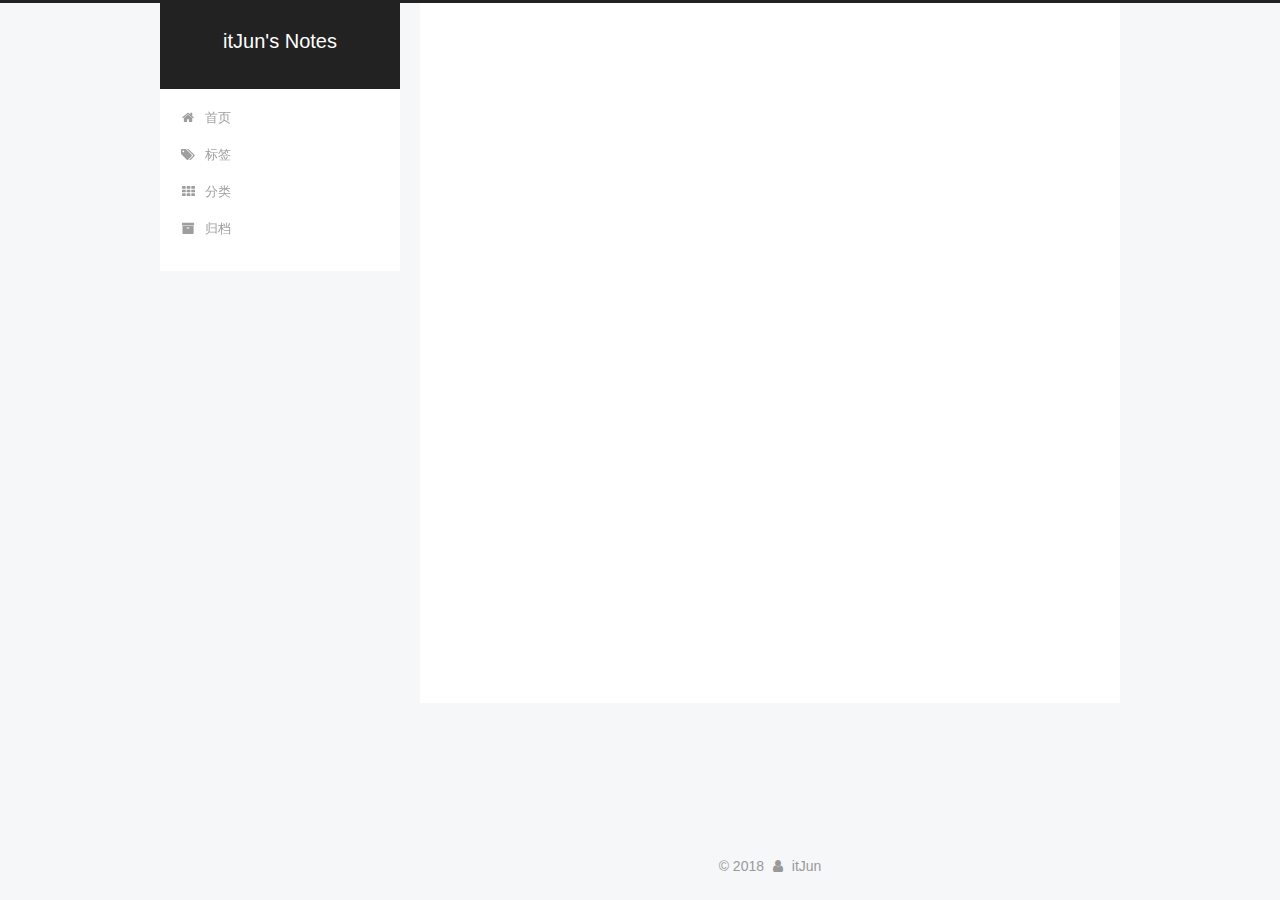
<file: 2018/04/28/我个人博客的第一篇文章-哈哈哈……/index.html>
<!DOCTYPE html>



  


<html class="theme-next pisces use-motion" lang="zh-Hans">
<head>
  <meta charset="UTF-8"/>
<meta http-equiv="X-UA-Compatible" content="IE=edge" />
<meta name="viewport" content="width=device-width, initial-scale=1, maximum-scale=1"/>
<meta name="theme-color" content="#222">









<meta http-equiv="Cache-Control" content="no-transform" />
<meta http-equiv="Cache-Control" content="no-siteapp" />
















  
  
  <link href="/lib/fancybox/source/jquery.fancybox.css?v=2.1.5" rel="stylesheet" type="text/css" />







<link href="/lib/font-awesome/css/font-awesome.min.css?v=4.6.2" rel="stylesheet" type="text/css" />

<link href="/css/main.css?v=5.1.4" rel="stylesheet" type="text/css" />


  <link rel="apple-touch-icon" sizes="180x180" href="/images/apple-touch-icon-next.png?v=5.1.4">


  <link rel="icon" type="image/png" sizes="32x32" href="/images/favicon-32x32-next.png?v=5.1.4">


  <link rel="icon" type="image/png" sizes="16x16" href="/images/favicon-16x16-next.png?v=5.1.4">


  <link rel="mask-icon" href="/images/logo.svg?v=5.1.4" color="#222">





  <meta name="keywords" content="first," />










<meta name="keywords" content="first">
<meta property="og:type" content="article">
<meta property="og:title" content="我个人博客的第一篇文章,哈哈哈……">
<meta property="og:url" content="https://jaunty1001.github.io/2018/04/28/我个人博客的第一篇文章-哈哈哈……/index.html">
<meta property="og:site_name" content="itJun&#39;s Notes">
<meta property="og:locale" content="zh-Hans">
<meta property="og:updated_time" content="2018-04-28T08:02:36.498Z">
<meta name="twitter:card" content="summary">
<meta name="twitter:title" content="我个人博客的第一篇文章,哈哈哈……">



<script type="text/javascript" id="hexo.configurations">
  var NexT = window.NexT || {};
  var CONFIG = {
    root: '/',
    scheme: 'Pisces',
    version: '5.1.4',
    sidebar: {"position":"left","display":"post","offset":12,"b2t":false,"scrollpercent":false,"onmobile":false},
    fancybox: true,
    tabs: true,
    motion: {"enable":true,"async":false,"transition":{"post_block":"fadeIn","post_header":"slideDownIn","post_body":"slideDownIn","coll_header":"slideLeftIn","sidebar":"slideUpIn"}},
    duoshuo: {
      userId: '0',
      author: '博主'
    },
    algolia: {
      applicationID: '',
      apiKey: '',
      indexName: '',
      hits: {"per_page":10},
      labels: {"input_placeholder":"Search for Posts","hits_empty":"We didn't find any results for the search: ${query}","hits_stats":"${hits} results found in ${time} ms"}
    }
  };
</script>



  <link rel="canonical" href="https://jaunty1001.github.io/2018/04/28/我个人博客的第一篇文章-哈哈哈……/"/>





  <title>我个人博客的第一篇文章,哈哈哈…… | itJun's Notes</title>
  








</head>

<body itemscope itemtype="http://schema.org/WebPage" lang="zh-Hans">

  
  
    
  

  <div class="container sidebar-position-left page-post-detail">
    <div class="headband"></div>

    <header id="header" class="header" itemscope itemtype="http://schema.org/WPHeader">
      <div class="header-inner"><div class="site-brand-wrapper">
  <div class="site-meta ">
    

    <div class="custom-logo-site-title">
      <a href="/"  class="brand" rel="start">
        <span class="logo-line-before"><i></i></span>
        <span class="site-title">itJun's Notes</span>
        <span class="logo-line-after"><i></i></span>
      </a>
    </div>
      
        <p class="site-subtitle"></p>
      
  </div>

  <div class="site-nav-toggle">
    <button>
      <span class="btn-bar"></span>
      <span class="btn-bar"></span>
      <span class="btn-bar"></span>
    </button>
  </div>
</div>

<nav class="site-nav">
  

  
    <ul id="menu" class="menu">
      
        
        <li class="menu-item menu-item-home">
          <a href="/" rel="section">
            
              <i class="menu-item-icon fa fa-fw fa-home"></i> <br />
            
            首页
          </a>
        </li>
      
        
        <li class="menu-item menu-item-tags">
          <a href="/tags/" rel="section">
            
              <i class="menu-item-icon fa fa-fw fa-tags"></i> <br />
            
            标签
          </a>
        </li>
      
        
        <li class="menu-item menu-item-categories">
          <a href="/categories/" rel="section">
            
              <i class="menu-item-icon fa fa-fw fa-th"></i> <br />
            
            分类
          </a>
        </li>
      
        
        <li class="menu-item menu-item-archives">
          <a href="/archives/" rel="section">
            
              <i class="menu-item-icon fa fa-fw fa-archive"></i> <br />
            
            归档
          </a>
        </li>
      

      
    </ul>
  

  
</nav>



 </div>
    </header>

    <main id="main" class="main">
      <div class="main-inner">
        <div class="content-wrap">
          <div id="content" class="content">
            

  <div id="posts" class="posts-expand">
    

  

  
  
  

  <article class="post post-type-normal" itemscope itemtype="http://schema.org/Article">
  
  
  
  <div class="post-block">
    <link itemprop="mainEntityOfPage" href="https://jaunty1001.github.io/2018/04/28/我个人博客的第一篇文章-哈哈哈……/">

    <span hidden itemprop="author" itemscope itemtype="http://schema.org/Person">
      <meta itemprop="name" content="itJun">
      <meta itemprop="description" content="">
      <meta itemprop="image" content="/images/avatar.jpg">
    </span>

    <span hidden itemprop="publisher" itemscope itemtype="http://schema.org/Organization">
      <meta itemprop="name" content="itJun's Notes">
    </span>

    
      <header class="post-header">

        
        
          <h1 class="post-title" itemprop="name headline">我个人博客的第一篇文章,哈哈哈……</h1>
        

        <div class="post-meta">
          <span class="post-time">
            
              <span class="post-meta-item-icon">
                <i class="fa fa-calendar-o"></i>
              </span>
              
                <span class="post-meta-item-text">发表于</span>
              
              <time title="创建于" itemprop="dateCreated datePublished" datetime="2018-04-28T11:58:11+08:00">
                2018-04-28
              </time>
            

            

            
          </span>

          
            <span class="post-category" >
            
              <span class="post-meta-divider">|</span>
            
              <span class="post-meta-item-icon">
                <i class="fa fa-folder-o"></i>
              </span>
              
                <span class="post-meta-item-text">分类于</span>
              
              
                <span itemprop="about" itemscope itemtype="http://schema.org/Thing">
                  <a href="/categories/first/" itemprop="url" rel="index">
                    <span itemprop="name">first</span>
                  </a>
                </span>

                
                
              
            </span>
          

          
            
          

          
          

          

          

          

        </div>
      </header>
    

    
    
    
    <div class="post-body" itemprop="articleBody">

      
      

      
        
      
    </div>
    
    
    

    

    

    

    <footer class="post-footer">
      
        <div class="post-tags">
          
            <a href="/tags/first/" rel="tag"># first</a>
          
        </div>
      

      
      
      

      

      
      
    </footer>
  </div>
  
  
  
  </article>



    <div class="post-spread">
      
    </div>
  </div>


          </div>
          


          

  



        </div>
        
          
  
  <div class="sidebar-toggle">
    <div class="sidebar-toggle-line-wrap">
      <span class="sidebar-toggle-line sidebar-toggle-line-first"></span>
      <span class="sidebar-toggle-line sidebar-toggle-line-middle"></span>
      <span class="sidebar-toggle-line sidebar-toggle-line-last"></span>
    </div>
  </div>

  <aside id="sidebar" class="sidebar">
    
    <div class="sidebar-inner">

      

      

      <section class="site-overview-wrap sidebar-panel sidebar-panel-active">
        <div class="site-overview">
          <div class="site-author motion-element" itemprop="author" itemscope itemtype="http://schema.org/Person">
            
              <img class="site-author-image" itemprop="image"
                src="/images/avatar.jpg"
                alt="itJun" />
            
              <p class="site-author-name" itemprop="name">itJun</p>
              <p class="site-description motion-element" itemprop="description"></p>
          </div>

          <nav class="site-state motion-element">

            
              <div class="site-state-item site-state-posts">
              
                <a href="/archives/">
              
                  <span class="site-state-item-count">1</span>
                  <span class="site-state-item-name">日志</span>
                </a>
              </div>
            

            
              
              
              <div class="site-state-item site-state-categories">
                <a href="/categories/index.html">
                  <span class="site-state-item-count">1</span>
                  <span class="site-state-item-name">分类</span>
                </a>
              </div>
            

            
              
              
              <div class="site-state-item site-state-tags">
                <a href="/tags/index.html">
                  <span class="site-state-item-count">1</span>
                  <span class="site-state-item-name">标签</span>
                </a>
              </div>
            

          </nav>

          

          

          
          

          
          

          

        </div>
      </section>

      

      

    </div>
  </aside>


        
      </div>
    </main>

    <footer id="footer" class="footer">
      <div class="footer-inner">
        <div class="copyright">&copy; <span itemprop="copyrightYear">2018</span>
  <span class="with-love">
    <i class="fa fa-user"></i>
  </span>
  <span class="author" itemprop="copyrightHolder">itJun</span>

  
</div>
<!--

  <div class="powered-by">由 <a class="theme-link" target="_blank" href="https://hexo.io">Hexo</a> 强力驱动</div>



  <span class="post-meta-divider">|</span>



  <div class="theme-info">主题 &mdash; <a class="theme-link" target="_blank" href="https://github.com/iissnan/hexo-theme-next">NexT.Pisces</a> v5.1.4</div>

-->


        







        
      </div>
    </footer>

    
      <div class="back-to-top">
        <i class="fa fa-arrow-up"></i>
        
      </div>
    

    

  </div>

  

<script type="text/javascript">
  if (Object.prototype.toString.call(window.Promise) !== '[object Function]') {
    window.Promise = null;
  }
</script>









  












  
  
    <script type="text/javascript" src="/lib/jquery/index.js?v=2.1.3"></script>
  

  
  
    <script type="text/javascript" src="/lib/fastclick/lib/fastclick.min.js?v=1.0.6"></script>
  

  
  
    <script type="text/javascript" src="/lib/jquery_lazyload/jquery.lazyload.js?v=1.9.7"></script>
  

  
  
    <script type="text/javascript" src="/lib/velocity/velocity.min.js?v=1.2.1"></script>
  

  
  
    <script type="text/javascript" src="/lib/velocity/velocity.ui.min.js?v=1.2.1"></script>
  

  
  
    <script type="text/javascript" src="/lib/fancybox/source/jquery.fancybox.pack.js?v=2.1.5"></script>
  


  


  <script type="text/javascript" src="/js/src/utils.js?v=5.1.4"></script>

  <script type="text/javascript" src="/js/src/motion.js?v=5.1.4"></script>



  
  


  <script type="text/javascript" src="/js/src/affix.js?v=5.1.4"></script>

  <script type="text/javascript" src="/js/src/schemes/pisces.js?v=5.1.4"></script>



  
  <script type="text/javascript" src="/js/src/scrollspy.js?v=5.1.4"></script>
<script type="text/javascript" src="/js/src/post-details.js?v=5.1.4"></script>



  


  <script type="text/javascript" src="/js/src/bootstrap.js?v=5.1.4"></script>



  


  




	





  





  












  





  

  

  

  
  

  

  

  

</body>
</html>
</file>
<file: css/main.css>
/* normalize.css v3.0.2 | MIT License | git.io/normalize */
html {
  font-family: sans-serif; /* 1 */
  -ms-text-size-adjust: 100%; /* 2 */
  -webkit-text-size-adjust: 100%; /* 2 */
}
body {
  margin: 0;
}
article,
aside,
details,
figcaption,
figure,
footer,
header,
hgroup,
main,
menu,
nav,
section,
summary {
  display: block;
}
audio,
canvas,
progress,
video {
  display: inline-block; /* 1 */
  vertical-align: baseline; /* 2 */
}
audio:not([controls]) {
  display: none;
  height: 0;
}
[hidden],
template {
  display: none;
}
a {
  background-color: transparent;
}
a:active,
a:hover {
  outline: 0;
}
abbr[title] {
  border-bottom: 1px dotted;
}
b,
strong {
  font-weight: bold;
}
dfn {
  font-style: italic;
}
h1 {
  font-size: 2em;
  margin: 0.67em 0;
}
mark {
  background: #ff0;
  color: #000;
}
small {
  font-size: 80%;
}
sub,
sup {
  font-size: 75%;
  line-height: 0;
  position: relative;
  vertical-align: baseline;
}
sup {
  top: -0.5em;
}
sub {
  bottom: -0.25em;
}
img {
  border: 0;
}
svg:not(:root) {
  overflow: hidden;
}
figure {
  margin: 1em 40px;
}
hr {
  -moz-box-sizing: content-box;
  box-sizing: content-box;
  height: 0;
}
pre {
  overflow: auto;
}
code,
kbd,
pre,
samp {
  font-family: monospace, monospace;
  font-size: 1em;
}
button,
input,
optgroup,
select,
textarea {
  color: inherit; /* 1 */
  font: inherit; /* 2 */
  margin: 0; /* 3 */
}
button {
  overflow: visible;
}
button,
select {
  text-transform: none;
}
button,
html input[type="button"],
input[type="reset"],
input[type="submit"] {
  -webkit-appearance: button; /* 2 */
  cursor: pointer; /* 3 */
}
button[disabled],
html input[disabled] {
  cursor: default;
}
button::-moz-focus-inner,
input::-moz-focus-inner {
  border: 0;
  padding: 0;
}
input {
  line-height: normal;
}
input[type="checkbox"],
input[type="radio"] {
  box-sizing: border-box; /* 1 */
  padding: 0; /* 2 */
}
input[type="number"]::-webkit-inner-spin-button,
input[type="number"]::-webkit-outer-spin-button {
  height: auto;
}
input[type="search"] {
  -webkit-appearance: textfield; /* 1 */
  -moz-box-sizing: content-box;
  -webkit-box-sizing: content-box; /* 2 */
  box-sizing: content-box;
}
input[type="search"]::-webkit-search-cancel-button,
input[type="search"]::-webkit-search-decoration {
  -webkit-appearance: none;
}
fieldset {
  border: 1px solid #c0c0c0;
  margin: 0 2px;
  padding: 0.35em 0.625em 0.75em;
}
legend {
  border: 0; /* 1 */
  padding: 0; /* 2 */
}
textarea {
  overflow: auto;
}
optgroup {
  font-weight: bold;
}
table {
  border-collapse: collapse;
  border-spacing: 0;
}
td,
th {
  padding: 0;
}
::selection {
  background: #262a30;
  color: #fff;
}
body {
  position: relative;
  font-family: 'Lato', "PingFang SC", "Microsoft YaHei", sans-serif;
  font-size: 14px;
  line-height: 2;
  color: #555;
  background: #f5f7f9;
}
@media (max-width: 767px) {
  body {
    padding-right: 0 !important;
  }
}
@media (min-width: 768px) and (max-width: 991px) {
  body {
    padding-right: 0 !important;
  }
}
@media (min-width: 1600px) {
  body {
    font-size: 16px;
  }
}
h1,
h2,
h3,
h4,
h5,
h6 {
  margin: 0;
  padding: 0;
  font-weight: bold;
  line-height: 1.5;
  font-family: 'Lato', "PingFang SC", "Microsoft YaHei", sans-serif;
}
h2,
h3,
h4,
h5,
h6 {
  margin: 20px 0 15px;
}
h1 {
  font-size: 22px;
}
@media (max-width: 767px) {
  h1 {
    font-size: 18px;
  }
}
h2 {
  font-size: 20px;
}
@media (max-width: 767px) {
  h2 {
    font-size: 16px;
  }
}
h3 {
  font-size: 18px;
}
@media (max-width: 767px) {
  h3 {
    font-size: 14px;
  }
}
h4 {
  font-size: 16px;
}
@media (max-width: 767px) {
  h4 {
    font-size: 12px;
  }
}
h5 {
  font-size: 14px;
}
@media (max-width: 767px) {
  h5 {
    font-size: 10px;
  }
}
h6 {
  font-size: 12px;
}
@media (max-width: 767px) {
  h6 {
    font-size: 8px;
  }
}
p {
  margin: 0 0 20px 0;
}
a {
  color: #555;
  text-decoration: none;
  outline: none;
  border-bottom: 1px solid #999;
  word-wrap: break-word;
}
a:hover {
  color: #222;
  border-bottom-color: #222;
}
blockquote {
  margin: 0;
  padding: 0;
}
img {
  display: block;
  margin: auto;
  max-width: 100%;
  height: auto;
}
hr {
  margin: 40px 0;
  height: 3px;
  border: none;
  background-color: #ddd;
  background-image: repeating-linear-gradient(-45deg, #fff, #fff 4px, transparent 4px, transparent 8px);
}
blockquote {
  padding: 0 15px;
  color: #666;
  border-left: 4px solid #ddd;
}
blockquote cite::before {
  content: "-";
  padding: 0 5px;
}
dt {
  font-weight: 700;
}
dd {
  margin: 0;
  padding: 0;
}
kbd {
  border: 1px solid #ccc;
  border-radius: 0.2em;
  box-shadow: 0.1em 0.1em 0.2em rgba(0,0,0,0.1);
  background-color: #f9f9f9;
  font-family: inherit;
  background-image: -webkit-linear-gradient(top, #eee, #fff, #eee);
  padding: 0.1em 0.3em;
  white-space: nowrap;
}
.text-left {
  text-align: left;
}
.text-center {
  text-align: center;
}
.text-right {
  text-align: right;
}
.text-justify {
  text-align: justify;
}
.text-nowrap {
  white-space: nowrap;
}
.text-lowercase {
  text-transform: lowercase;
}
.text-uppercase {
  text-transform: uppercase;
}
.text-capitalize {
  text-transform: capitalize;
}
.center-block {
  display: block;
  margin-left: auto;
  margin-right: auto;
}
.clearfix:before,
.clearfix:after {
  content: " ";
  display: table;
}
.clearfix:after {
  clear: both;
}
.pullquote {
  width: 45%;
}
.pullquote.left {
  float: left;
  margin-left: 5px;
  margin-right: 10px;
}
.pullquote.right {
  float: right;
  margin-left: 10px;
  margin-right: 5px;
}
.affix.affix.affix {
  position: fixed;
}
.translation {
  margin-top: -20px;
  font-size: 14px;
  color: #999;
}
.scrollbar-measure {
  width: 100px;
  height: 100px;
  overflow: scroll;
  position: absolute;
  top: -9999px;
}
.use-motion .motion-element {
  opacity: 0;
}
table {
  margin: 20px 0;
  width: 100%;
  border-collapse: collapse;
  border-spacing: 0;
  border: 1px solid #ddd;
  font-size: 14px;
  table-layout: fixed;
  word-wrap: break-all;
}
table>tbody>tr:nth-of-type(odd) {
  background-color: #f9f9f9;
}
table>tbody>tr:hover {
  background-color: #f5f5f5;
}
caption,
th,
td {
  padding: 8px;
  text-align: left;
  vertical-align: middle;
  font-weight: normal;
}
th,
td {
  border-bottom: 3px solid #ddd;
  border-right: 1px solid #eee;
}
th {
  padding-bottom: 10px;
  font-weight: 700;
}
td {
  border-bottom-width: 1px;
}
html,
body {
  height: 100%;
}
.container {
  position: relative;
  min-height: 100%;
}
.header-inner {
  margin: 0 auto;
  padding: 100px 0 70px;
  width: 700px;
}
@media (min-width: 1600px) {
  .container .header-inner {
    width: 900px;
  }
}
.main {
  padding-bottom: 150px;
}
.main-inner {
  margin: 0 auto;
  width: 700px;
}
@media (min-width: 1600px) {
  .container .main-inner {
    width: 900px;
  }
}
.footer {
  position: absolute;
  left: 0;
  bottom: 0;
  width: 100%;
  min-height: 50px;
}
.footer-inner {
  box-sizing: border-box;
  margin: 20px auto;
  width: 700px;
}
@media (min-width: 1600px) {
  .container .footer-inner {
    width: 900px;
  }
}
pre,
.highlight {
  overflow: auto;
  margin: 20px 0;
  padding: 0;
  font-size: 13px;
  color: #4d4d4c;
  background: #f7f7f7;
  line-height: 1.6;
}
pre,
code {
  font-family: consolas, Menlo, "PingFang SC", "Microsoft YaHei", monospace;
}
code {
  padding: 2px 4px;
  word-wrap: break-word;
  color: #555;
  background: #eee;
  border-radius: 3px;
  font-size: 13px;
}
pre {
  padding: 10px;
}
pre code {
  padding: 0;
  color: #4d4d4c;
  background: none;
  text-shadow: none;
}
.highlight {
  border-radius: 1px;
}
.highlight pre {
  border: none;
  margin: 0;
  padding: 10px 0;
}
.highlight table {
  margin: 0;
  width: auto;
  border: none;
}
.highlight td {
  border: none;
  padding: 0;
}
.highlight figcaption {
  font-size: 1em;
  color: #4d4d4c;
  line-height: 1em;
  margin-bottom: 1em;
}
.highlight figcaption:before,
.highlight figcaption:after {
  content: " ";
  display: table;
}
.highlight figcaption:after {
  clear: both;
}
.highlight figcaption a {
  float: right;
  color: #4d4d4c;
}
.highlight figcaption a:hover {
  border-bottom-color: #4d4d4c;
}
.highlight .gutter pre {
  padding-left: 10px;
  padding-right: 10px;
  color: #869194;
  text-align: right;
  background-color: #eff2f3;
}
.highlight .code pre {
  width: 100%;
  padding-left: 10px;
  padding-right: 10px;
  background-color: #f7f7f7;
}
.highlight .line {
  height: 20px;
}
.gutter {
  -webkit-user-select: none;
  -moz-user-select: none;
  -ms-user-select: none;
  user-select: none;
}
.gist table {
  width: auto;
}
.gist table td {
  border: none;
}
pre .deletion {
  background: #fdd;
}
pre .addition {
  background: #dfd;
}
pre .meta {
  color: #8959a8;
}
pre .comment {
  color: #8e908c;
}
pre .variable,
pre .attribute,
pre .tag,
pre .regexp,
pre .ruby .constant,
pre .xml .tag .title,
pre .xml .pi,
pre .xml .doctype,
pre .html .doctype,
pre .css .id,
pre .css .class,
pre .css .pseudo {
  color: #c82829;
}
pre .number,
pre .preprocessor,
pre .built_in,
pre .literal,
pre .params,
pre .constant,
pre .command {
  color: #f5871f;
}
pre .ruby .class .title,
pre .css .rules .attribute,
pre .string,
pre .value,
pre .inheritance,
pre .header,
pre .ruby .symbol,
pre .xml .cdata,
pre .special,
pre .number,
pre .formula {
  color: #718c00;
}
pre .title,
pre .css .hexcolor {
  color: #3e999f;
}
pre .function,
pre .python .decorator,
pre .python .title,
pre .ruby .function .title,
pre .ruby .title .keyword,
pre .perl .sub,
pre .javascript .title,
pre .coffeescript .title {
  color: #4271ae;
}
pre .keyword,
pre .javascript .function {
  color: #8959a8;
}
.full-image.full-image.full-image.full-image {
  border: none;
  max-width: 100%;
  width: auto;
  margin: 20px auto 25px;
}
@media (min-width: 992px) {
  .full-image.full-image.full-image.full-image {
    max-width: none;
    width: 118%;
    margin: 0 -9%;
  }
}
.blockquote-center,
.page-home .post-type-quote blockquote,
.page-post-detail .post-type-quote blockquote {
  position: relative;
  margin: 40px 0;
  padding: 0;
  border-left: none;
  text-align: center;
}
.blockquote-center::before,
.page-home .post-type-quote blockquote::before,
.page-post-detail .post-type-quote blockquote::before,
.blockquote-center::after,
.page-home .post-type-quote blockquote::after,
.page-post-detail .post-type-quote blockquote::after {
  position: absolute;
  content: ' ';
  display: block;
  width: 100%;
  height: 24px;
  opacity: 0.2;
  background-repeat: no-repeat;
  background-position: 0 -6px;
  background-size: 22px 22px;
}
.blockquote-center::before,
.page-home .post-type-quote blockquote::before,
.page-post-detail .post-type-quote blockquote::before {
  top: -20px;
  background-image: url("../images/quote-l.svg");
  border-top: 1px solid #ccc;
}
.blockquote-center::after,
.page-home .post-type-quote blockquote::after,
.page-post-detail .post-type-quote blockquote::after {
  bottom: -20px;
  background-image: url("../images/quote-r.svg");
  border-bottom: 1px solid #ccc;
  background-position: 100% 8px;
}
.blockquote-center p,
.page-home .post-type-quote blockquote p,
.page-post-detail .post-type-quote blockquote p,
.blockquote-center div,
.page-home .post-type-quote blockquote div,
.page-post-detail .post-type-quote blockquote div {
  text-align: center;
}
.post .post-body .group-picture img {
  box-sizing: border-box;
  padding: 0 3px;
  border: none;
}
.post .group-picture-row {
  overflow: hidden;
  margin-top: 6px;
}
.post .group-picture-row:first-child {
  margin-top: 0;
}
.post .group-picture-column {
  float: left;
}
.page-post-detail .post-body .group-picture-column {
  float: none;
  margin-top: 10px;
  width: auto !important;
}
.page-post-detail .post-body .group-picture-column img {
  margin: 0 auto;
}
.page-archive .group-picture-container {
  overflow: hidden;
}
.page-archive .group-picture-row {
  float: left;
}
.page-archive .group-picture-row:first-child {
  margin-top: 6px;
}
.page-archive .group-picture-column {
  max-width: 150px;
  max-height: 150px;
}
.post-body .note {
  position: relative;
  padding: 15px;
  margin-bottom: 20px;
  border: 1px solid #eee;
  border-left-width: 5px;
  border-radius: 3px;
}
.post-body .note h2,
.post-body .note h3,
.post-body .note h4,
.post-body .note h5,
.post-body .note h6 {
  margin-top: 0;
  margin-bottom: 0;
  border-bottom: initial;
  padding-top: 0 !important;
}
.post-body .note p:first-child,
.post-body .note ul:first-child,
.post-body .note ol:first-child,
.post-body .note table:first-child,
.post-body .note pre:first-child,
.post-body .note blockquote:first-child {
  margin-top: 0;
}
.post-body .note p:last-child,
.post-body .note ul:last-child,
.post-body .note ol:last-child,
.post-body .note table:last-child,
.post-body .note pre:last-child,
.post-body .note blockquote:last-child {
  margin-bottom: 0;
}
.post-body .note.default {
  border-left-color: #777;
}
.post-body .note.default h2,
.post-body .note.default h3,
.post-body .note.default h4,
.post-body .note.default h5,
.post-body .note.default h6 {
  color: #777;
}
.post-body .note.primary {
  border-left-color: #6f42c1;
}
.post-body .note.primary h2,
.post-body .note.primary h3,
.post-body .note.primary h4,
.post-body .note.primary h5,
.post-body .note.primary h6 {
  color: #6f42c1;
}
.post-body .note.info {
  border-left-color: #428bca;
}
.post-body .note.info h2,
.post-body .note.info h3,
.post-body .note.info h4,
.post-body .note.info h5,
.post-body .note.info h6 {
  color: #428bca;
}
.post-body .note.success {
  border-left-color: #5cb85c;
}
.post-body .note.success h2,
.post-body .note.success h3,
.post-body .note.success h4,
.post-body .note.success h5,
.post-body .note.success h6 {
  color: #5cb85c;
}
.post-body .note.warning {
  border-left-color: #f0ad4e;
}
.post-body .note.warning h2,
.post-body .note.warning h3,
.post-body .note.warning h4,
.post-body .note.warning h5,
.post-body .note.warning h6 {
  color: #f0ad4e;
}
.post-body .note.danger {
  border-left-color: #d9534f;
}
.post-body .note.danger h2,
.post-body .note.danger h3,
.post-body .note.danger h4,
.post-body .note.danger h5,
.post-body .note.danger h6 {
  color: #d9534f;
}
.post-body .label {
  display: inline;
  padding: 0 2px;
  white-space: nowrap;
}
.post-body .label.default {
  background-color: #f0f0f0;
}
.post-body .label.primary {
  background-color: #efe6f7;
}
.post-body .label.info {
  background-color: #e5f2f8;
}
.post-body .label.success {
  background-color: #e7f4e9;
}
.post-body .label.warning {
  background-color: #fcf6e1;
}
.post-body .label.danger {
  background-color: #fae8eb;
}
.post-body .tabs {
  position: relative;
  display: block;
  margin-bottom: 20px;
  padding-top: 10px;
}
.post-body .tabs ul.nav-tabs {
  margin: 0;
  padding: 0;
  display: flex;
  margin-bottom: -1px;
}
@media (max-width: 413px) {
  .post-body .tabs ul.nav-tabs {
    display: block;
    margin-bottom: 5px;
  }
}
.post-body .tabs ul.nav-tabs li.tab {
  list-style-type: none !important;
  margin: 0 0.25em 0 0;
  border-top: 3px solid transparent;
  border-left: 1px solid transparent;
  border-right: 1px solid transparent;
}
@media (max-width: 413px) {
  .post-body .tabs ul.nav-tabs li.tab {
    margin: initial;
    border-top: 1px solid transparent;
    border-left: 3px solid transparent;
    border-right: 1px solid transparent;
    border-bottom: 1px solid transparent;
  }
}
.post-body .tabs ul.nav-tabs li.tab a {
  outline: 0;
  border-bottom: initial;
  display: block;
  line-height: 1.8em;
  padding: 0.25em 0.75em;
  transition-duration: 0.2s;
  transition-timing-function: ease-out;
  transition-delay: 0s;
}
.post-body .tabs ul.nav-tabs li.tab a i {
  width: 1.285714285714286em;
}
.post-body .tabs ul.nav-tabs li.tab.active {
  border-top: 3px solid #fc6423;
  border-left: 1px solid #ddd;
  border-right: 1px solid #ddd;
  background-color: #fff;
}
@media (max-width: 413px) {
  .post-body .tabs ul.nav-tabs li.tab.active {
    border-top: 1px solid #ddd;
    border-left: 3px solid #fc6423;
    border-right: 1px solid #ddd;
    border-bottom: 1px solid #ddd;
  }
}
.post-body .tabs ul.nav-tabs li.tab.active a {
  cursor: default;
  color: #555;
}
.post-body .tabs .tab-content {
  background-color: #fff;
}
.post-body .tabs .tab-content .tab-pane {
  border: 1px solid #ddd;
  padding: 20px 20px 0 20px;
}
.post-body .tabs .tab-content .tab-pane:not(.active) {
  display: none !important;
}
.post-body .tabs .tab-content .tab-pane.active {
  display: block !important;
}
.btn {
  display: inline-block;
  padding: 0 20px;
  font-size: 14px;
  color: #555;
  background: #fff;
  border: 2px solid #555;
  text-decoration: none;
  border-radius: 2px;
  transition-property: background-color;
  transition-duration: 0.2s;
  transition-timing-function: ease-in-out;
  transition-delay: 0s;
  line-height: 2;
}
.btn:hover {
  border-color: #222;
  color: #fff;
  background: #222;
}
.btn +.btn {
  margin: 0 0 8px 8px;
}
.btn .fa-fw {
  width: 1.285714285714286em;
  text-align: left;
}
.btn-bar {
  display: block;
  width: 22px;
  height: 2px;
  background: #555;
  border-radius: 1px;
}
.btn-bar+.btn-bar {
  margin-top: 4px;
}
.pagination {
  margin: 120px 0 40px;
  text-align: center;
  border-top: 1px solid #eee;
}
.page-number-basic,
.pagination .prev,
.pagination .next,
.pagination .page-number,
.pagination .space {
  display: inline-block;
  position: relative;
  top: -1px;
  margin: 0 10px;
  padding: 0 11px;
}
@media (max-width: 767px) {
  .page-number-basic,
  .pagination .prev,
  .pagination .next,
  .pagination .page-number,
  .pagination .space {
    margin: 0 5px;
  }
}
.pagination .prev,
.pagination .next,
.pagination .page-number {
  border-bottom: 0;
  border-top: 1px solid #eee;
  transition-property: border-color;
  transition-duration: 0.2s;
  transition-timing-function: ease-in-out;
  transition-delay: 0s;
}
.pagination .prev:hover,
.pagination .next:hover,
.pagination .page-number:hover {
  border-top-color: #222;
}
.pagination .space {
  padding: 0;
  margin: 0;
}
.pagination .prev {
  margin-left: 0;
}
.pagination .next {
  margin-right: 0;
}
.pagination .page-number.current {
  color: #fff;
  background: #ccc;
  border-top-color: #ccc;
}
@media (max-width: 767px) {
  .pagination {
    border-top: none;
  }
  .pagination .prev,
  .pagination .next,
  .pagination .page-number {
    margin-bottom: 10px;
    border-top: 0;
    border-bottom: 1px solid #eee;
    padding: 0 10px;
  }
  .pagination .prev:hover,
  .pagination .next:hover,
  .pagination .page-number:hover {
    border-bottom-color: #222;
  }
}
.comments {
  margin: 60px 20px 0;
}
.tag-cloud {
  text-align: center;
}
.tag-cloud a {
  display: inline-block;
  margin: 10px;
}
.back-to-top {
  box-sizing: border-box;
  position: fixed;
  bottom: -100px;
  right: 30px;
  z-index: 1050;
  padding: 0 6px;
  width: 24px;
  background: #222;
  font-size: 12px;
  opacity: 0.6;
  color: #fff;
  cursor: pointer;
  text-align: center;
  -webkit-transform: translateZ(0);
  transition-property: bottom;
  transition-duration: 0.2s;
  transition-timing-function: ease-in-out;
  transition-delay: 0s;
}
@media (min-width: 768px) and (max-width: 991px) {
  .back-to-top {
    display: none !important;
  }
}
@media (max-width: 767px) {
  .back-to-top {
    display: none !important;
  }
}
.back-to-top.back-to-top-on {
  bottom: 30px;
}
.header {
  background: transparent;
}
.header-inner {
  position: relative;
}
.headband {
  height: 3px;
  background: #222;
}
.site-meta {
  margin: 0;
  text-align: center;
}
@media (max-width: 767px) {
  .site-meta {
    text-align: center;
  }
}
.brand {
  position: relative;
  display: inline-block;
  padding: 0 40px;
  color: #fff;
  background: #222;
  border-bottom: none;
}
.brand:hover {
  color: #fff;
}
.logo {
  display: inline-block;
  margin-right: 5px;
  line-height: 36px;
  vertical-align: top;
}
.site-title {
  display: inline-block;
  vertical-align: top;
  line-height: 36px;
  font-size: 20px;
  font-weight: normal;
  font-family: 'Lato', "PingFang SC", "Microsoft YaHei", sans-serif;
}
.site-subtitle {
  margin-top: 10px;
  font-size: 13px;
  color: #ddd;
}
.use-motion .brand {
  opacity: 0;
}
.use-motion .logo,
.use-motion .site-title,
.use-motion .site-subtitle {
  opacity: 0;
  position: relative;
  top: -10px;
}
.site-nav-toggle {
  display: none;
  position: absolute;
  top: 10px;
  left: 10px;
}
@media (max-width: 767px) {
  .site-nav-toggle {
    display: block;
  }
}
.site-nav-toggle button {
  margin-top: 2px;
  padding: 9px 10px;
  background: transparent;
  border: none;
}
@media (max-width: 767px) {
  .site-nav {
    display: none;
    margin: 0 -10px;
    padding: 0 10px;
    clear: both;
    border-top: 1px solid #ddd;
  }
}
@media (min-width: 768px) and (max-width: 991px) {
  .site-nav {
    display: block !important;
  }
}
@media (min-width: 992px) {
  .site-nav {
    display: block !important;
  }
}
.menu {
  margin-top: 20px;
  padding-left: 0;
  text-align: center;
}
.menu .menu-item {
  display: inline-block;
  margin: 0 10px;
  list-style: none;
}
@media screen and (max-width: 767px) {
  .menu .menu-item {
    margin-top: 10px;
  }
}
.menu .menu-item a {
  display: block;
  font-size: 13px;
  line-height: inherit;
  border-bottom: 1px solid transparent;
  transition-property: border-color;
  transition-duration: 0.2s;
  transition-timing-function: ease-in-out;
  transition-delay: 0s;
}
.menu .menu-item a:hover,
.menu-item-active a {
  border-bottom-color: #222;
}
.menu .menu-item .fa {
  margin-right: 5px;
}
.use-motion .menu-item {
  opacity: 0;
}
.post-body {
  font-family: 'Lato', "PingFang SC", "Microsoft YaHei", sans-serif;
}
@media (max-width: 767px) {
  .post-body {
    word-break: break-word;
  }
}
.post-body .fancybox img {
  display: block !important;
  margin: 0 auto;
  cursor: pointer;
  cursor: zoom-in;
  cursor: -webkit-zoom-in;
}
.post-body .image-caption,
.post-body .figure .caption {
  margin: -20px auto 15px;
  text-align: center;
  font-size: 14px;
  color: #999;
  font-weight: bold;
  line-height: 1;
}
.post-sticky-flag {
  display: inline-block;
  font-size: 16px;
  -ms-transform: rotate(30deg);
  -webkit-transform: rotate(30deg);
  -moz-transform: rotate(30deg);
  -ms-transform: rotate(30deg);
  -o-transform: rotate(30deg);
  transform: rotate(30deg);
}
.use-motion .post-block,
.use-motion .pagination,
.use-motion .comments {
  opacity: 0;
}
.use-motion .post-header {
  opacity: 0;
}
.use-motion .post-body {
  opacity: 0;
}
.use-motion .collection-title {
  opacity: 0;
}
.posts-expand {
  padding-top: 40px;
}
@media (max-width: 767px) {
  .posts-expand {
    margin: 0 20px;
  }
  .post-body pre .gutter pre {
    padding-right: 10px;
  }
  .post-body .highlight {
    margin-left: 0px;
    margin-right: 0px;
    padding: 0;
  }
  .post-body .highlight .gutter pre {
    padding-right: 10px;
  }
}
@media (min-width: 992px) {
  .posts-expand .post-body {
    text-align: justify;
  }
}
.posts-expand .post-body h2,
.posts-expand .post-body h3,
.posts-expand .post-body h4,
.posts-expand .post-body h5,
.posts-expand .post-body h6 {
  padding-top: 10px;
}
.posts-expand .post-body h2 .header-anchor,
.posts-expand .post-body h3 .header-anchor,
.posts-expand .post-body h4 .header-anchor,
.posts-expand .post-body h5 .header-anchor,
.posts-expand .post-body h6 .header-anchor {
  float: right;
  margin-left: 10px;
  color: #ccc;
  border-bottom-style: none;
  visibility: hidden;
}
.posts-expand .post-body h2 .header-anchor:hover,
.posts-expand .post-body h3 .header-anchor:hover,
.posts-expand .post-body h4 .header-anchor:hover,
.posts-expand .post-body h5 .header-anchor:hover,
.posts-expand .post-body h6 .header-anchor:hover {
  color: inherit;
}
.posts-expand .post-body h2:hover .header-anchor,
.posts-expand .post-body h3:hover .header-anchor,
.posts-expand .post-body h4:hover .header-anchor,
.posts-expand .post-body h5:hover .header-anchor,
.posts-expand .post-body h6:hover .header-anchor {
  visibility: visible;
}
.posts-expand .post-body ul li {
  list-style: circle;
}
.posts-expand .post-body img {
  box-sizing: border-box;
  margin: auto;
  padding: 3px;
  border: 1px solid #ddd;
}
.posts-expand .post-body .fancybox img {
  margin: 0 auto 25px;
}
@media (max-width: 767px) {
  .posts-collapse {
    margin: 0 20px;
  }
  .posts-collapse .post-title,
  .posts-collapse .post-meta {
    display: block;
    width: auto;
    text-align: left;
  }
}
.posts-collapse {
  position: relative;
  z-index: 1010;
  margin-left: 55px;
}
.posts-collapse::after {
  content: " ";
  position: absolute;
  top: 20px;
  left: 0;
  margin-left: -2px;
  width: 4px;
  height: 100%;
  background: #f5f5f5;
  z-index: -1;
}
@media (max-width: 767px) {
  .posts-collapse {
    margin: 0 20px;
  }
}
.posts-collapse .collection-title {
  position: relative;
  margin: 60px 0;
}
.posts-collapse .collection-title h1,
.posts-collapse .collection-title h2 {
  margin-left: 20px;
}
.posts-collapse .collection-title small {
  color: #bbb;
  margin-left: 5px;
}
.posts-collapse .collection-title::before {
  content: " ";
  position: absolute;
  left: 0;
  top: 50%;
  margin-left: -4px;
  margin-top: -4px;
  width: 8px;
  height: 8px;
  background: #bbb;
  border-radius: 50%;
}
.posts-collapse .post {
  margin: 30px 0;
}
.posts-collapse .post-header {
  position: relative;
  transition-duration: 0.2s;
  transition-timing-function: ease-in-out;
  transition-delay: 0s;
  transition-property: border;
  border-bottom: 1px dashed #ccc;
}
.posts-collapse .post-header::before {
  content: " ";
  position: absolute;
  left: 0;
  top: 12px;
  width: 6px;
  height: 6px;
  margin-left: -4px;
  background: #bbb;
  border-radius: 50%;
  border: 1px solid #fff;
  transition-duration: 0.2s;
  transition-timing-function: ease-in-out;
  transition-delay: 0s;
  transition-property: background;
}
.posts-collapse .post-header:hover {
  border-bottom-color: #666;
}
.posts-collapse .post-header:hover::before {
  background: #222;
}
.posts-collapse .post-meta {
  position: absolute;
  font-size: 12px;
  left: 20px;
  top: 5px;
}
.posts-collapse .post-comments-count {
  display: none;
}
.posts-collapse .post-title {
  margin-left: 60px;
  font-size: 16px;
  font-weight: normal;
  line-height: inherit;
}
.posts-collapse .post-title::after {
  margin-left: 3px;
  opacity: 0.6;
}
.posts-collapse .post-title a {
  color: #666;
  border-bottom: none;
}
.page-home .post-type-quote .post-header,
.page-post-detail .post-type-quote .post-header,
.page-home .post-type-quote .post-tags,
.page-post-detail .post-type-quote .post-tags {
  display: none;
}
.posts-expand .post-title {
  text-align: center;
  word-break: break-word;
  font-weight: 400;
}
.posts-expand .post-title-link {
  display: inline-block;
  position: relative;
  color: #555;
  border-bottom: none;
  line-height: 1.2;
  vertical-align: top;
}
.posts-expand .post-title-link::before {
  content: "";
  position: absolute;
  width: 100%;
  height: 2px;
  bottom: 0;
  left: 0;
  background-color: #000;
  visibility: hidden;
  -webkit-transform: scaleX(0);
  -moz-transform: scaleX(0);
  -ms-transform: scaleX(0);
  -o-transform: scaleX(0);
  transform: scaleX(0);
  transition-duration: 0.2s;
  transition-timing-function: ease-in-out;
  transition-delay: 0s;
}
.posts-expand .post-title-link:hover::before {
  visibility: visible;
  -webkit-transform: scaleX(1);
  -moz-transform: scaleX(1);
  -ms-transform: scaleX(1);
  -o-transform: scaleX(1);
  transform: scaleX(1);
}
.posts-expand .post-title-link .fa {
  font-size: 16px;
}
.posts-expand .post-meta {
  margin: 3px 0 60px 0;
  color: #999;
  font-family: 'Lato', "PingFang SC", "Microsoft YaHei", sans-serif;
  font-size: 12px;
  text-align: center;
}
.posts-expand .post-meta .post-category-list {
  display: inline-block;
  margin: 0;
  padding: 3px;
}
.posts-expand .post-meta .post-category-list-link {
  color: #999;
}
.posts-expand .post-meta .post-description {
  font-size: 14px;
  margin-top: 2px;
}
.post-meta-divider {
  margin: 0 0.5em;
}
.post-meta-item-icon {
  margin-right: 3px;
}
@media (min-width: 768px) and (max-width: 991px) {
  .post-meta-item-icon {
    display: inline-block;
  }
}
@media (max-width: 767px) {
  .post-meta-item-icon {
    display: inline-block;
  }
}
@media (min-width: 768px) and (max-width: 991px) {
  .post-meta-item-text {
    display: none;
  }
}
@media (max-width: 767px) {
  .post-meta-item-text {
    display: none;
  }
}
@media (max-width: 767px) {
  .posts-expand .post-comments-count {
    display: none;
  }
}
.post-button {
  margin-top: 40px;
}
.posts-expand .post-tags {
  margin-top: 40px;
  text-align: center;
}
.posts-expand .post-tags a {
  display: inline-block;
  margin-right: 10px;
  font-size: 13px;
}
.post-nav {
  display: table;
  margin-top: 15px;
  width: 100%;
  border-top: 1px solid #eee;
}
.post-nav-divider {
  display: table-cell;
  width: 10%;
}
.post-nav-item {
  display: table-cell;
  padding: 10px 0 0 0;
  width: 45%;
  vertical-align: top;
}
.post-nav-item a {
  position: relative;
  display: block;
  line-height: 25px;
  font-size: 14px;
  color: #555;
  border-bottom: none;
}
.post-nav-item a:hover {
  color: #222;
  border-bottom: none;
}
.post-nav-item a:active {
  top: 2px;
}
.post-nav-item .fa {
  position: absolute;
  top: 8px;
  left: 0;
  font-size: 12px;
}
.post-nav-next a {
  padding-left: 15px;
}
.post-nav-prev {
  text-align: right;
}
.post-nav-prev a {
  padding-right: 15px;
}
.post-nav-prev .fa {
  right: 0;
  left: auto;
}
.posts-expand .post-eof {
  display: block;
  margin: 80px auto 60px;
  width: 8%;
  height: 1px;
  background: #ccc;
  text-align: center;
}
.post:last-child .post-eof.post-eof.post-eof {
  display: none;
}
.post-gallery {
  display: table;
  table-layout: fixed;
  width: 100%;
  border-collapse: separate;
}
.post-gallery-row {
  display: table-row;
}
.post-gallery .post-gallery-img {
  display: table-cell;
  text-align: center;
  vertical-align: middle;
  border: none;
}
.post-gallery .post-gallery-img img {
  max-width: 100%;
  max-height: 100%;
  border: none;
}
.fancybox-close,
.fancybox-close:hover {
  border: none;
}
.rtl.post-body p,
.rtl.post-body a,
.rtl.post-body h1,
.rtl.post-body h2,
.rtl.post-body h3,
.rtl.post-body h4,
.rtl.post-body h5,
.rtl.post-body h6,
.rtl.post-body li,
.rtl.post-body ul,
.rtl.post-body ol {
  direction: rtl;
  font-family: UKIJ Ekran;
}
.rtl.post-title {
  font-family: UKIJ Ekran;
}
.sidebar {
  position: fixed;
  right: 0;
  top: 0;
  bottom: 0;
  width: 0;
  z-index: 1040;
  box-shadow: inset 0 2px 6px #000;
  background: #222;
  -webkit-transform: translateZ(0);
}
.sidebar a {
  color: #999;
  border-bottom-color: #555;
}
.sidebar a:hover {
  color: #eee;
}
@media (min-width: 768px) and (max-width: 991px) {
  .sidebar {
    display: none !important;
  }
}
@media (max-width: 767px) {
  .sidebar {
    display: none !important;
  }
}
.sidebar-inner {
  position: relative;
  padding: 20px 10px;
  color: #999;
  text-align: center;
}
.site-overview-wrap {
  overflow: hidden;
}
.site-overview {
  overflow-y: auto;
  overflow-x: hidden;
}
.sidebar-toggle {
  position: fixed;
  right: 30px;
  bottom: 45px;
  width: 14px;
  height: 14px;
  padding: 5px;
  background: #222;
  line-height: 0;
  z-index: 1050;
  cursor: pointer;
  -webkit-transform: translateZ(0);
}
@media (min-width: 768px) and (max-width: 991px) {
  .sidebar-toggle {
    display: none !important;
  }
}
@media (max-width: 767px) {
  .sidebar-toggle {
    display: none !important;
  }
}
.sidebar-toggle-line {
  position: relative;
  display: inline-block;
  vertical-align: top;
  height: 2px;
  width: 100%;
  background: #fff;
  margin-top: 3px;
}
.sidebar-toggle-line:first-child {
  margin-top: 0;
}
.site-author-image {
  display: block;
  margin: 0 auto;
  padding: 2px;
  max-width: 120px;
  height: auto;
  border: 1px solid #eee;
}
.site-author-name {
  margin: 0;
  text-align: center;
  color: #222;
  font-weight: 600;
}
.site-description {
  margin-top: 0;
  text-align: center;
  font-size: 13px;
  color: #999;
}
.site-state {
  overflow: hidden;
  line-height: 1.4;
  white-space: nowrap;
  text-align: center;
}
.site-state-item {
  display: inline-block;
  padding: 0 15px;
  border-left: 1px solid #eee;
}
.site-state-item:first-child {
  border-left: none;
}
.site-state-item a {
  border-bottom: none;
}
.site-state-item-count {
  display: block;
  text-align: center;
  color: inherit;
  font-weight: 600;
  font-size: 16px;
}
.site-state-item-name {
  font-size: 13px;
  color: #999;
}
.feed-link {
  margin-top: 20px;
}
.feed-link a {
  display: inline-block;
  padding: 0 15px;
  color: #fc6423;
  border: 1px solid #fc6423;
  border-radius: 4px;
}
.feed-link a i {
  color: #fc6423;
  font-size: 14px;
}
.feed-link a:hover {
  color: #fff;
  background: #fc6423;
}
.feed-link a:hover i {
  color: #fff;
}
.links-of-author {
  margin-top: 20px;
}
.links-of-author a {
  display: inline-block;
  vertical-align: middle;
  margin-right: 10px;
  margin-bottom: 10px;
  border-bottom-color: #555;
  font-size: 13px;
}
.links-of-author a:before {
  display: inline-block;
  vertical-align: middle;
  margin-right: 3px;
  content: " ";
  width: 4px;
  height: 4px;
  border-radius: 50%;
  background: #cce41f;
}
.links-of-blogroll {
  font-size: 13px;
}
.links-of-blogroll-title {
  margin-top: 20px;
  font-size: 14px;
  font-weight: 600;
}
.links-of-blogroll-list {
  margin: 0;
  padding: 0;
  list-style: none;
}
.links-of-blogroll-item {
  padding: 2px 10px;
}
.links-of-blogroll-item a {
  max-width: 280px;
  box-sizing: border-box;
  display: inline-block;
  overflow: hidden;
  white-space: nowrap;
  text-overflow: ellipsis;
}
.sidebar-nav {
  margin: 0 0 20px;
  padding-left: 0;
}
.sidebar-nav li {
  display: inline-block;
  cursor: pointer;
  border-bottom: 1px solid transparent;
  font-size: 14px;
  color: #555;
}
.sidebar-nav li:hover {
  color: #fc6423;
}
.page-post-detail .sidebar-nav-toc {
  padding: 0 5px;
}
.page-post-detail .sidebar-nav-overview {
  margin-left: 10px;
}
.sidebar-nav .sidebar-nav-active {
  color: #fc6423;
  border-bottom-color: #fc6423;
}
.sidebar-nav .sidebar-nav-active:hover {
  color: #fc6423;
}
.sidebar-panel {
  display: none;
}
.sidebar-panel-active {
  display: block;
}
.post-toc-empty {
  font-size: 14px;
  color: #666;
}
.post-toc-wrap {
  overflow: hidden;
}
.post-toc {
  overflow: auto;
}
.post-toc ol {
  margin: 0;
  padding: 0 2px 5px 10px;
  text-align: left;
  list-style: none;
  font-size: 14px;
}
.post-toc ol > ol {
  padding-left: 0;
}
.post-toc ol a {
  transition-duration: 0.2s;
  transition-timing-function: ease-in-out;
  transition-delay: 0s;
  transition-property: all;
  color: #666;
  border-bottom-color: #ccc;
}
.post-toc ol a:hover {
  color: #000;
  border-bottom-color: #000;
}
.post-toc .nav-item {
  overflow: hidden;
  text-overflow: ellipsis;
  text-align: justify;
  white-space: nowrap;
  line-height: 1.8;
}
.post-toc .nav .nav-child {
  display: none;
}
.post-toc .nav .active > .nav-child {
  display: block;
}
.post-toc .nav .active-current > .nav-child {
  display: block;
}
.post-toc .nav .active-current > .nav-child > .nav-item {
  display: block;
}
.post-toc .nav .active > a {
  color: #fc6423;
  border-bottom-color: #fc6423;
}
.post-toc .nav .active-current > a {
  color: #fc6423;
}
.post-toc .nav .active-current > a:hover {
  color: #fc6423;
}
.footer {
  font-size: 14px;
  color: #999;
}
.footer img {
  border: none;
}
.footer-inner {
  text-align: center;
}
.with-love {
  display: inline-block;
  margin: 0 5px;
}
.powered-by,
.theme-info {
  display: inline-block;
}
.cc-license {
  margin-top: 10px;
  text-align: center;
}
.cc-license .cc-opacity {
  opacity: 0.7;
  border-bottom: none;
}
.cc-license .cc-opacity:hover {
  opacity: 0.9;
}
.cc-license img {
  display: inline-block;
}
.theme-next #ds-thread #ds-reset {
  color: #555;
}
.theme-next #ds-thread #ds-reset .ds-replybox {
  margin-bottom: 30px;
}
.theme-next #ds-thread #ds-reset .ds-replybox .ds-avatar,
.theme-next #ds-reset .ds-avatar img {
  box-shadow: none;
}
.theme-next #ds-thread #ds-reset .ds-textarea-wrapper {
  border-color: #c7d4e1;
  background: none;
  border-top-right-radius: 3px;
  border-top-left-radius: 3px;
}
.theme-next #ds-thread #ds-reset .ds-textarea-wrapper textarea {
  height: 60px;
}
.theme-next #ds-reset .ds-rounded-top {
  border-radius: 0;
}
.theme-next #ds-thread #ds-reset .ds-post-toolbar {
  box-sizing: border-box;
  border: 1px solid #c7d4e1;
  background: #f6f8fa;
}
.theme-next #ds-thread #ds-reset .ds-post-options {
  height: 40px;
  border: none;
  background: none;
}
.theme-next #ds-thread #ds-reset .ds-toolbar-buttons {
  top: 11px;
}
.theme-next #ds-thread #ds-reset .ds-sync {
  top: 5px;
}
.theme-next #ds-thread #ds-reset .ds-post-button {
  top: 4px;
  right: 5px;
  width: 90px;
  height: 30px;
  border: 1px solid #c5ced7;
  border-radius: 3px;
  background-image: linear-gradient(#fbfbfc, #f5f7f9);
  color: #60676d;
}
.theme-next #ds-thread #ds-reset .ds-post-button:hover {
  background-position: 0 -30px;
  color: #60676d;
}
.theme-next #ds-thread #ds-reset .ds-comments-info {
  padding: 10px 0;
}
.theme-next #ds-thread #ds-reset .ds-sort {
  display: none;
}
.theme-next #ds-thread #ds-reset li.ds-tab a.ds-current {
  border: none;
  background: #f6f8fa;
  color: #60676d;
}
.theme-next #ds-thread #ds-reset li.ds-tab a.ds-current:hover {
  background-color: #e9f0f7;
  color: #60676d;
}
.theme-next #ds-thread #ds-reset li.ds-tab a {
  border-radius: 2px;
  padding: 5px;
}
.theme-next #ds-thread #ds-reset .ds-login-buttons p {
  color: #999;
  line-height: 36px;
}
.theme-next #ds-thread #ds-reset .ds-login-buttons .ds-service-list li {
  height: 28px;
}
.theme-next #ds-thread #ds-reset .ds-service-list a {
  background: none;
  padding: 5px;
  border: 1px solid;
  border-radius: 3px;
  text-align: center;
}
.theme-next #ds-thread #ds-reset .ds-service-list a:hover {
  color: #fff;
  background: #666;
}
.theme-next #ds-thread #ds-reset .ds-service-list .ds-weibo {
  color: #fc9b00;
  border-color: #fc9b00;
}
.theme-next #ds-thread #ds-reset .ds-service-list .ds-weibo:hover {
  background: #fc9b00;
}
.theme-next #ds-thread #ds-reset .ds-service-list .ds-qq {
  color: #60a3ec;
  border-color: #60a3ec;
}
.theme-next #ds-thread #ds-reset .ds-service-list .ds-qq:hover {
  background: #60a3ec;
}
.theme-next #ds-thread #ds-reset .ds-service-list .ds-renren {
  color: #2e7ac4;
  border-color: #2e7ac4;
}
.theme-next #ds-thread #ds-reset .ds-service-list .ds-renren:hover {
  background: #2e7ac4;
}
.theme-next #ds-thread #ds-reset .ds-service-list .ds-douban {
  color: #37994c;
  border-color: #37994c;
}
.theme-next #ds-thread #ds-reset .ds-service-list .ds-douban:hover {
  background: #37994c;
}
.theme-next #ds-thread #ds-reset .ds-service-list .ds-kaixin {
  color: #fef20d;
  border-color: #fef20d;
}
.theme-next #ds-thread #ds-reset .ds-service-list .ds-kaixin:hover {
  background: #fef20d;
}
.theme-next #ds-thread #ds-reset .ds-service-list .ds-netease {
  color: #f00;
  border-color: #f00;
}
.theme-next #ds-thread #ds-reset .ds-service-list .ds-netease:hover {
  background: #f00;
}
.theme-next #ds-thread #ds-reset .ds-service-list .ds-sohu {
  color: #ffcb05;
  border-color: #ffcb05;
}
.theme-next #ds-thread #ds-reset .ds-service-list .ds-sohu:hover {
  background: #ffcb05;
}
.theme-next #ds-thread #ds-reset .ds-service-list .ds-baidu {
  color: #2831e0;
  border-color: #2831e0;
}
.theme-next #ds-thread #ds-reset .ds-service-list .ds-baidu:hover {
  background: #2831e0;
}
.theme-next #ds-thread #ds-reset .ds-service-list .ds-google {
  color: #166bec;
  border-color: #166bec;
}
.theme-next #ds-thread #ds-reset .ds-service-list .ds-google:hover {
  background: #166bec;
}
.theme-next #ds-thread #ds-reset .ds-service-list .ds-weixin {
  color: #00ce0d;
  border-color: #00ce0d;
}
.theme-next #ds-thread #ds-reset .ds-service-list .ds-weixin:hover {
  background: #00ce0d;
}
.theme-next #ds-thread #ds-reset .ds-service-list .ds-more-services {
  border: none;
}
.theme-next #ds-thread #ds-reset .ds-service-list .ds-more-services:hover {
  background: none;
}
.theme-next #ds-reset .duoshuo-ua-admin {
  display: inline-block;
  color: #f00;
}
.theme-next #ds-reset .duoshuo-ua-platform,
.theme-next #ds-reset .duoshuo-ua-browser {
  color: #ccc;
}
.theme-next #ds-reset .duoshuo-ua-platform .fa,
.theme-next #ds-reset .duoshuo-ua-browser .fa {
  display: inline-block;
  margin-right: 3px;
}
.theme-next #ds-reset .duoshuo-ua-separator {
  display: inline-block;
  margin-left: 5px;
}
.theme-next .this_ua {
  background-color: #ccc !important;
  border-radius: 4px;
  padding: 0 5px !important;
  margin: 1px 1px !important;
  border: 1px solid #bbb !important;
  color: #fff;
  display: inline-block !important;
}
.theme-next .this_ua.admin {
  background-color: #d9534f !important;
  border-color: #d9534f !important;
}
.theme-next .this_ua.platform.iOS,
.theme-next .this_ua.platform.Mac,
.theme-next .this_ua.platform.Windows {
  background-color: #39b3d7 !important;
  border-color: #46b8da !important;
}
.theme-next .this_ua.platform.Linux {
  background-color: #3a3a3a !important;
  border-color: #1f1f1f !important;
}
.theme-next .this_ua.platform.Android {
  background-color: #00c47d !important;
  border-color: #01b171 !important;
}
.theme-next .this_ua.browser.Mobile,
.theme-next .this_ua.browser.Chrome {
  background-color: #5cb85c !important;
  border-color: #4cae4c !important;
}
.theme-next .this_ua.browser.Firefox {
  background-color: #f0ad4e !important;
  border-color: #eea236 !important;
}
.theme-next .this_ua.browser.Maxthon,
.theme-next .this_ua.browser.IE {
  background-color: #428bca !important;
  border-color: #357ebd !important;
}
.theme-next .this_ua.browser.baidu,
.theme-next .this_ua.browser.UCBrowser,
.theme-next .this_ua.browser.Opera {
  background-color: #d9534f !important;
  border-color: #d43f3a !important;
}
.theme-next .this_ua.browser.Android,
.theme-next .this_ua.browser.QQBrowser {
  background-color: #78ace9 !important;
  border-color: #4cae4c !important;
}
.post-spread {
  margin-top: 20px;
  text-align: center;
}
.jiathis_style {
  display: inline-block;
}
.jiathis_style a {
  border: none;
}
.fa {
  font-family: FontAwesome !important;
}
.post-spread {
  margin-top: 20px;
  text-align: center;
}
.bdshare-slide-button-box a {
  border: none;
}
.bdsharebuttonbox {
  display: inline-block;
}
.bdsharebuttonbox a {
  border: none;
}
.local-search-pop-overlay {
  position: fixed;
  width: 100%;
  height: 100%;
  top: 0;
  left: 0;
  z-index: 2080;
  background-color: rgba(0,0,0,0.3);
}
.local-search-popup {
  display: none;
  position: fixed;
  top: 10%;
  left: 50%;
  margin-left: -350px;
  width: 700px;
  height: 80%;
  padding: 0;
  background: #fff;
  color: #333;
  z-index: 9999;
  border-radius: 5px;
}
@media (max-width: 767px) {
  .local-search-popup {
    padding: 0;
    top: 0;
    left: 0;
    margin: 0;
    width: 100%;
    height: 100%;
    border-radius: 0;
  }
}
.local-search-popup ul.search-result-list {
  padding: 0;
  margin: 0 5px;
}
.local-search-popup p.search-result {
  border-bottom: 1px dashed #ccc;
  padding: 5px 0;
}
.local-search-popup a.search-result-title {
  font-weight: bold;
  font-size: 16px;
}
.local-search-popup .search-keyword {
  border-bottom: 1px dashed #f00;
  font-weight: bold;
  color: #f00;
}
.local-search-popup .local-search-header {
  padding: 5px;
  height: 36px;
  background: #f5f5f5;
  border-top-left-radius: 5px;
  border-top-right-radius: 5px;
}
.local-search-popup #local-search-result {
  overflow: auto;
  position: relative;
  padding: 5px 25px;
  height: calc(100% - 55px);
}
.local-search-popup .local-search-input-wrapper {
  display: inline-block;
  width: calc(100% - 90px);
  height: 36px;
  line-height: 36px;
  padding: 0 5px;
}
.local-search-popup .local-search-input-wrapper input {
  padding: 8px 0;
  height: 20px;
  display: block;
  width: 100%;
  outline: none;
  border: none;
  background: transparent;
  vertical-align: middle;
}
.local-search-popup .search-icon,
.local-search-popup .popup-btn-close {
  display: inline-block;
  font-size: 18px;
  color: #999;
  height: 36px;
  width: 18px;
  padding-left: 10px;
  padding-right: 10px;
}
.local-search-popup .search-icon {
  float: left;
}
.local-search-popup .popup-btn-close {
  border-left: 1px solid #eee;
  float: right;
  cursor: pointer;
}
.local-search-popup #no-result {
  position: absolute;
  left: 50%;
  top: 50%;
  -webkit-transform: translate(-50%, -50%);
  -webkit-transform: translate(-50%, -50%);
  -moz-transform: translate(-50%, -50%);
  -ms-transform: translate(-50%, -50%);
  -o-transform: translate(-50%, -50%);
  transform: translate(-50%, -50%);
  color: #ccc;
}
@media (min-width: 768px) and (max-width: 991px) {
  .busuanzi-count {
    width: auto;
  }
}
@media (max-width: 767px) {
  .busuanzi-count {
    width: auto;
  }
}
.site-uv,
.site-pv,
.page-pv {
  display: inline-block;
}
.site-uv .busuanzi-value,
.site-pv .busuanzi-value,
.page-pv .busuanzi-value {
  margin: 0 5px;
}
.site-uv {
  margin-right: 10px;
}
.site-uv::after {
  content: "|";
  padding-left: 10px;
}
.page-archive .archive-page-counter {
  position: relative;
  top: 3px;
  left: 20px;
}
@media (max-width: 767px) {
  .page-archive .archive-page-counter {
    top: 5px;
  }
}
.page-archive .posts-collapse .archive-move-on {
  position: absolute;
  top: 11px;
  left: 0;
  margin-left: -6px;
  width: 10px;
  height: 10px;
  opacity: 0.5;
  background: #555;
  border: 1px solid #fff;
  border-radius: 50%;
}
.category-all-page .category-all-title {
  text-align: center;
}
.category-all-page .category-all {
  margin-top: 20px;
}
.category-all-page .category-list {
  margin: 0;
  padding: 0;
  list-style: none;
}
.category-all-page .category-list-item {
  margin: 5px 10px;
}
.category-all-page .category-list-count {
  color: #bbb;
}
.category-all-page .category-list-count:before {
  display: inline;
  content: " (";
}
.category-all-page .category-list-count:after {
  display: inline;
  content: ") ";
}
.category-all-page .category-list-child {
  padding-left: 10px;
}
#schedule ul#event-list {
  padding-left: 30px;
}
#schedule ul#event-list hr {
  margin: 20px 0 45px 0 !important;
  background: #222;
}
#schedule ul#event-list hr:after {
  display: inline-block;
  content: 'NOW';
  background: #222;
  color: #fff;
  font-weight: bold;
  text-align: right;
  padding: 0 5px;
}
#schedule ul#event-list li.event {
  margin: 20px 0px;
  background: #f9f9f9;
  padding-left: 10px;
  min-height: 40px;
}
#schedule ul#event-list li.event h2.event-summary {
  margin: 0;
  padding-bottom: 3px;
}
#schedule ul#event-list li.event h2.event-summary:before {
  display: inline-block;
  font-family: FontAwesome;
  font-size: 8px;
  content: '\f111';
  vertical-align: middle;
  margin-right: 25px;
  color: #bbb;
}
#schedule ul#event-list li.event span.event-relative-time {
  display: inline-block;
  font-size: 12px;
  font-weight: 400;
  padding-left: 12px;
  color: #bbb;
}
#schedule ul#event-list li.event span.event-details {
  display: block;
  color: #bbb;
  margin-left: 56px;
  padding-top: 3px;
  padding-bottom: 6px;
  text-indent: -24px;
  line-height: 18px;
}
#schedule ul#event-list li.event span.event-details:before {
  text-indent: 0;
  display: inline-block;
  width: 14px;
  font-family: FontAwesome;
  text-align: center;
  margin-right: 9px;
  color: #bbb;
}
#schedule ul#event-list li.event span.event-details.event-location:before {
  content: '\f041';
}
#schedule ul#event-list li.event span.event-details.event-duration:before {
  content: '\f017';
}
#schedule ul#event-list li.event-past {
  background: #fcfcfc;
}
#schedule ul#event-list li.event-past > * {
  opacity: 0.6;
}
#schedule ul#event-list li.event-past h2.event-summary {
  color: #bbb;
}
#schedule ul#event-list li.event-past h2.event-summary:before {
  color: #dfdfdf;
}
#schedule ul#event-list li.event-now {
  background: #222;
  color: #fff;
  padding: 15px 0 15px 10px;
}
#schedule ul#event-list li.event-now h2.event-summary:before {
  -webkit-transform: scale(1.2);
  -moz-transform: scale(1.2);
  -ms-transform: scale(1.2);
  -o-transform: scale(1.2);
  transform: scale(1.2);
  color: #fff;
  animation: dot-flash 1s alternate infinite ease-in-out;
}
#schedule ul#event-list li.event-now * {
  color: #fff !important;
}
@-moz-keyframes dot-flash {
  from {
    opacity: 1;
    -webkit-transform: scale(1.1);
    -moz-transform: scale(1.1);
    -ms-transform: scale(1.1);
    -o-transform: scale(1.1);
    transform: scale(1.1);
  }
  to {
    opacity: 0;
    -webkit-transform: scale(1);
    -moz-transform: scale(1);
    -ms-transform: scale(1);
    -o-transform: scale(1);
    transform: scale(1);
  }
}
@-webkit-keyframes dot-flash {
  from {
    opacity: 1;
    -webkit-transform: scale(1.1);
    -moz-transform: scale(1.1);
    -ms-transform: scale(1.1);
    -o-transform: scale(1.1);
    transform: scale(1.1);
  }
  to {
    opacity: 0;
    -webkit-transform: scale(1);
    -moz-transform: scale(1);
    -ms-transform: scale(1);
    -o-transform: scale(1);
    transform: scale(1);
  }
}
@-o-keyframes dot-flash {
  from {
    opacity: 1;
    -webkit-transform: scale(1.1);
    -moz-transform: scale(1.1);
    -ms-transform: scale(1.1);
    -o-transform: scale(1.1);
    transform: scale(1.1);
  }
  to {
    opacity: 0;
    -webkit-transform: scale(1);
    -moz-transform: scale(1);
    -ms-transform: scale(1);
    -o-transform: scale(1);
    transform: scale(1);
  }
}
@keyframes dot-flash {
  from {
    opacity: 1;
    -webkit-transform: scale(1.1);
    -moz-transform: scale(1.1);
    -ms-transform: scale(1.1);
    -o-transform: scale(1.1);
    transform: scale(1.1);
  }
  to {
    opacity: 0;
    -webkit-transform: scale(1);
    -moz-transform: scale(1);
    -ms-transform: scale(1);
    -o-transform: scale(1);
    transform: scale(1);
  }
}
.page-post-detail .sidebar-toggle-line {
  background: #fc6423;
}
.page-post-detail .comments {
  overflow: hidden;
}
.header {
  position: relative;
  margin: 0 auto;
  width: 960px;
}
@media (min-width: 768px) and (max-width: 991px) {
  .header {
    width: auto;
  }
}
@media (max-width: 767px) {
  .header {
    width: auto;
  }
}
.header-inner {
  position: absolute;
  top: 0;
  overflow: hidden;
  padding: 0;
  width: 240px;
  background: #fff;
  box-shadow: initial;
  border-radius: initial;
}
@media (min-width: 1600px) {
  .container .header-inner {
    width: 240px;
  }
}
@media (min-width: 768px) and (max-width: 991px) {
  .header-inner {
    position: relative;
    width: auto;
    border-radius: initial;
  }
}
@media (max-width: 767px) {
  .header-inner {
    position: relative;
    width: auto;
    border-radius: initial;
  }
}
.main:before,
.main:after {
  content: " ";
  display: table;
}
.main:after {
  clear: both;
}
@media (min-width: 768px) and (max-width: 991px) {
  .main {
    padding-bottom: 100px;
  }
}
@media (max-width: 767px) {
  .main {
    padding-bottom: 100px;
  }
}
.container .main-inner {
  width: 960px;
}
@media (min-width: 768px) and (max-width: 991px) {
  .container .main-inner {
    width: auto;
  }
}
@media (max-width: 767px) {
  .container .main-inner {
    width: auto;
  }
}
.content-wrap {
  float: right;
  box-sizing: border-box;
  padding: 40px;
  width: 700px;
  background: #fff;
  min-height: 700px;
  box-shadow: initial;
  border-radius: initial;
}
@media (min-width: 768px) and (max-width: 991px) {
  .content-wrap {
    width: 100%;
    padding: 20px;
    border-radius: initial;
  }
}
@media (max-width: 767px) {
  .content-wrap {
    width: 100%;
    padding: 20px;
    min-height: auto;
    border-radius: initial;
  }
}
.sidebar {
  position: static;
  float: left;
  margin-top: 300px;
  width: 240px;
  background: #f5f7f9;
  box-shadow: none;
}
@media (min-width: 768px) and (max-width: 991px) {
  .sidebar {
    display: none;
  }
}
@media (max-width: 767px) {
  .sidebar {
    display: none;
  }
}
.sidebar-toggle {
  display: none;
}
.footer-inner {
  width: 960px;
  padding-left: 260px;
}
@media (min-width: 768px) and (max-width: 991px) {
  .footer-inner {
    width: auto;
    padding-left: 0 !important;
    padding-right: 0 !important;
  }
}
@media (max-width: 767px) {
  .footer-inner {
    width: auto;
    padding-left: 0 !important;
    padding-right: 0 !important;
  }
}
.sidebar-position-right .header-inner {
  right: 0;
}
.sidebar-position-right .content-wrap {
  float: left;
}
.sidebar-position-right .sidebar {
  float: right;
}
.sidebar-position-right .footer-inner {
  padding-left: 0;
  padding-right: 260px;
}
.site-brand-wrapper {
  position: relative;
}
.site-meta {
  padding: 20px 0;
  color: #fff;
  background: #222;
}
@media (min-width: 768px) and (max-width: 991px) {
  .site-meta {
    box-shadow: 0 0 16px rgba(0,0,0,0.5);
  }
}
@media (max-width: 767px) {
  .site-meta {
    box-shadow: 0 0 16px rgba(0,0,0,0.5);
  }
}
.brand {
  padding: 0;
  background: none;
}
.brand:hover {
  color: #fff;
}
.site-subtitle {
  margin: 10px 10px 0;
  font-weight: initial;
}
.site-search form {
  display: none;
}
.site-nav {
  border-top: none;
}
@media (min-width: 768px) and (max-width: 991px) {
  .site-nav {
    display: none !important;
  }
}
@media (min-width: 768px) and (max-width: 991px) {
  .site-nav-on {
    display: block !important;
  }
}
.menu .menu-item {
  display: block;
  margin: 0;
}
.menu .menu-item a {
  position: relative;
  box-sizing: border-box;
  padding: 5px 20px;
  text-align: left;
  line-height: inherit;
  transition-property: background-color;
  transition-duration: 0.2s;
  transition-timing-function: ease-in-out;
  transition-delay: 0s;
}
.menu .menu-item a:hover,
.menu-item-active a {
  background: #f9f9f9;
  border-bottom-color: #fff;
}
.menu .menu-item br {
  display: none;
}
.menu-item-active a:after {
  content: " ";
  position: absolute;
  top: 50%;
  margin-top: -3px;
  right: 15px;
  width: 6px;
  height: 6px;
  border-radius: 50%;
  background-color: #bbb;
}
.btn-bar {
  background-color: #fff;
}
.site-nav-toggle {
  left: 20px;
  top: 50%;
  -webkit-transform: translateY(-50%);
  -webkit-transform: translateY(-50%);
  -moz-transform: translateY(-50%);
  -ms-transform: translateY(-50%);
  -o-transform: translateY(-50%);
  transform: translateY(-50%);
}
@media (min-width: 768px) and (max-width: 991px) {
  .site-nav-toggle {
    display: block;
  }
}
.use-motion .sidebar .motion-element {
  opacity: 1;
}
.sidebar {
  margin-left: -100%;
  right: auto;
  bottom: auto;
  -webkit-transform: none;
}
.sidebar-inner {
  box-sizing: border-box;
  width: 240px;
  color: #555;
  background: #fff;
  box-shadow: initial;
  border-radius: initial;
  opacity: 0;
}
.sidebar-inner.affix {
  position: fixed;
  top: 12px;
}
.sidebar-inner.affix-bottom {
  position: absolute;
}
.site-overview {
  text-align: left;
}
.site-author:before,
.site-author:after {
  content: " ";
  display: table;
}
.site-author:after {
  clear: both;
}
.sidebar a {
  color: #555;
}
.sidebar a:hover {
  color: #222;
}
.site-state-item {
  padding: 0 10px;
}
.links-of-author-item a:before {
  display: none;
}
.links-of-author-item a {
  border-bottom: none;
  text-decoration: underline;
}
.feed-link {
  border-top: 1px dotted #ccc;
  border-bottom: 1px dotted #ccc;
  text-align: center;
}
.feed-link a {
  display: block;
  color: #fc6423;
  border: none;
}
.feed-link a:hover {
  background: none;
  color: #e34603;
}
.feed-link a:hover i {
  color: #e34603;
}
.links-of-author {
  display: flex;
  flex-wrap: wrap;
  justify-content: center;
}
.links-of-author-item {
  margin: 5px 0 0;
  width: 50%;
}
.links-of-author-item a {
  max-width: 216px;
  box-sizing: border-box;
  display: inline-block;
  margin-right: 0;
  margin-bottom: 0;
  padding: 0 5px;
  overflow: hidden;
  white-space: nowrap;
  text-overflow: ellipsis;
}
.links-of-author-item a {
  display: block;
  text-decoration: none;
}
.links-of-author-item a:hover {
  border-radius: 4px;
  background: #eee;
}
.links-of-author-item .fa {
  margin-right: 2px;
  font-size: 16px;
}
.links-of-author-item .fa-globe {
  font-size: 15px;
}
.links-of-blogroll {
  text-align: center;
  margin-top: 20px;
  padding: 3px 0 0;
  border-top: 1px dotted #ccc;
}
.links-of-blogroll-title {
  margin-top: 0;
}
.links-of-blogroll-item {
  padding: 0;
}
.links-of-blogroll-inline:before,
.links-of-blogroll-inline:after {
  content: " ";
  display: table;
}
.links-of-blogroll-inline:after {
  clear: both;
}
.links-of-blogroll-inline .links-of-blogroll-item {
  margin: 5px 0 0;
  width: 50%;
  display: inline-block;
  width: unset;
}
.links-of-blogroll-inline .links-of-blogroll-item a {
  max-width: 216px;
  box-sizing: border-box;
  display: inline-block;
  margin-right: 0;
  margin-bottom: 0;
  padding: 0 5px;
  overflow: hidden;
  white-space: nowrap;
  text-overflow: ellipsis;
}
@media (max-width: 767px) {
  .post-body {
    text-align: justify;
  }
}
</file>
